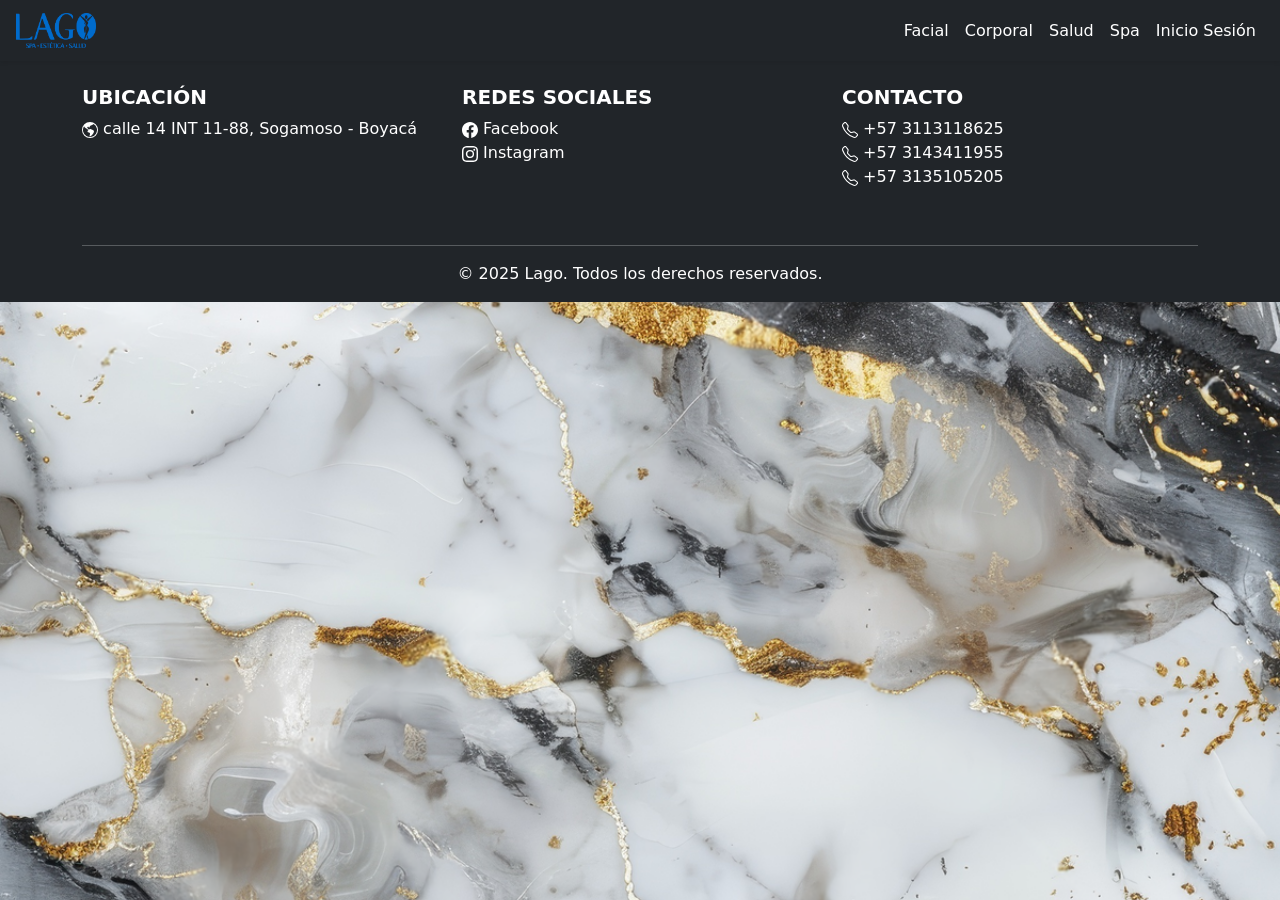
<file: index.html>
<!doctype html>
<html lang="en" data-beasties-container>
<head>
  <meta charset="utf-8">
  <title>Lago · Clínica de Belleza Integral</title>
  <base href="https://srremolacha.github.io/lago-estatico-angular/">
  <meta name="viewport" content="width=device-width, initial-scale=1">
  <link rel="icon" type="image/x-icon" href="assets/lago-imagenes/icono.jpg">
<style>:root{--bs-blue:#0d6efd;--bs-indigo:#6610f2;--bs-purple:#6f42c1;--bs-pink:#d63384;--bs-red:#dc3545;--bs-orange:#fd7e14;--bs-yellow:#ffc107;--bs-green:#198754;--bs-teal:#20c997;--bs-cyan:#0dcaf0;--bs-black:#000;--bs-white:#fff;--bs-gray:#6c757d;--bs-gray-dark:#343a40;--bs-gray-100:#f8f9fa;--bs-gray-200:#e9ecef;--bs-gray-300:#dee2e6;--bs-gray-400:#ced4da;--bs-gray-500:#adb5bd;--bs-gray-600:#6c757d;--bs-gray-700:#495057;--bs-gray-800:#343a40;--bs-gray-900:#212529;--bs-primary:#0d6efd;--bs-secondary:#6c757d;--bs-success:#198754;--bs-info:#0dcaf0;--bs-warning:#ffc107;--bs-danger:#dc3545;--bs-light:#f8f9fa;--bs-dark:#212529;--bs-primary-rgb:13,110,253;--bs-secondary-rgb:108,117,125;--bs-success-rgb:25,135,84;--bs-info-rgb:13,202,240;--bs-warning-rgb:255,193,7;--bs-danger-rgb:220,53,69;--bs-light-rgb:248,249,250;--bs-dark-rgb:33,37,41;--bs-primary-text-emphasis:#052c65;--bs-secondary-text-emphasis:#2b2f32;--bs-success-text-emphasis:#0a3622;--bs-info-text-emphasis:#055160;--bs-warning-text-emphasis:#664d03;--bs-danger-text-emphasis:#58151c;--bs-light-text-emphasis:#495057;--bs-dark-text-emphasis:#495057;--bs-primary-bg-subtle:#cfe2ff;--bs-secondary-bg-subtle:#e2e3e5;--bs-success-bg-subtle:#d1e7dd;--bs-info-bg-subtle:#cff4fc;--bs-warning-bg-subtle:#fff3cd;--bs-danger-bg-subtle:#f8d7da;--bs-light-bg-subtle:#fcfcfd;--bs-dark-bg-subtle:#ced4da;--bs-primary-border-subtle:#9ec5fe;--bs-secondary-border-subtle:#c4c8cb;--bs-success-border-subtle:#a3cfbb;--bs-info-border-subtle:#9eeaf9;--bs-warning-border-subtle:#ffe69c;--bs-danger-border-subtle:#f1aeb5;--bs-light-border-subtle:#e9ecef;--bs-dark-border-subtle:#adb5bd;--bs-white-rgb:255,255,255;--bs-black-rgb:0,0,0;--bs-font-sans-serif:system-ui,-apple-system,"Segoe UI",Roboto,"Helvetica Neue","Noto Sans","Liberation Sans",Arial,sans-serif,"Apple Color Emoji","Segoe UI Emoji","Segoe UI Symbol","Noto Color Emoji";--bs-font-monospace:SFMono-Regular,Menlo,Monaco,Consolas,"Liberation Mono","Courier New",monospace;--bs-gradient:linear-gradient(180deg, rgba(255, 255, 255, .15), rgba(255, 255, 255, 0));--bs-body-font-family:var(--bs-font-sans-serif);--bs-body-font-size:1rem;--bs-body-font-weight:400;--bs-body-line-height:1.5;--bs-body-color:#212529;--bs-body-color-rgb:33,37,41;--bs-body-bg:#fff;--bs-body-bg-rgb:255,255,255;--bs-emphasis-color:#000;--bs-emphasis-color-rgb:0,0,0;--bs-secondary-color:rgba(33, 37, 41, .75);--bs-secondary-color-rgb:33,37,41;--bs-secondary-bg:#e9ecef;--bs-secondary-bg-rgb:233,236,239;--bs-tertiary-color:rgba(33, 37, 41, .5);--bs-tertiary-color-rgb:33,37,41;--bs-tertiary-bg:#f8f9fa;--bs-tertiary-bg-rgb:248,249,250;--bs-heading-color:inherit;--bs-link-color:#0d6efd;--bs-link-color-rgb:13,110,253;--bs-link-decoration:underline;--bs-link-hover-color:#0a58ca;--bs-link-hover-color-rgb:10,88,202;--bs-code-color:#d63384;--bs-highlight-color:#212529;--bs-highlight-bg:#fff3cd;--bs-border-width:1px;--bs-border-style:solid;--bs-border-color:#dee2e6;--bs-border-color-translucent:rgba(0, 0, 0, .175);--bs-border-radius:.375rem;--bs-border-radius-sm:.25rem;--bs-border-radius-lg:.5rem;--bs-border-radius-xl:1rem;--bs-border-radius-xxl:2rem;--bs-border-radius-2xl:var(--bs-border-radius-xxl);--bs-border-radius-pill:50rem;--bs-box-shadow:0 .5rem 1rem rgba(0, 0, 0, .15);--bs-box-shadow-sm:0 .125rem .25rem rgba(0, 0, 0, .075);--bs-box-shadow-lg:0 1rem 3rem rgba(0, 0, 0, .175);--bs-box-shadow-inset:inset 0 1px 2px rgba(0, 0, 0, .075);--bs-focus-ring-width:.25rem;--bs-focus-ring-opacity:.25;--bs-focus-ring-color:rgba(13, 110, 253, .25);--bs-form-valid-color:#198754;--bs-form-valid-border-color:#198754;--bs-form-invalid-color:#dc3545;--bs-form-invalid-border-color:#dc3545}*,:after,:before{box-sizing:border-box}@media (prefers-reduced-motion:no-preference){:root{scroll-behavior:smooth}}body{margin:0;font-family:var(--bs-body-font-family);font-size:var(--bs-body-font-size);font-weight:var(--bs-body-font-weight);line-height:var(--bs-body-line-height);color:var(--bs-body-color);text-align:var(--bs-body-text-align);background-color:var(--bs-body-bg);-webkit-text-size-adjust:100%;-webkit-tap-highlight-color:transparent}:root{--bs-breakpoint-xs:0;--bs-breakpoint-sm:576px;--bs-breakpoint-md:768px;--bs-breakpoint-lg:992px;--bs-breakpoint-xl:1200px;--bs-breakpoint-xxl:1400px}:root{--bs-btn-close-filter: }:root{--bs-carousel-indicator-active-bg:#fff;--bs-carousel-caption-color:#fff;--bs-carousel-control-icon-filter: }body{background-image:url("./media/fondo-3CVIS5XN.png");background-repeat:repeat;background-size:cover;background-attachment:fixed;background-position:center;margin:0;padding:0}</style><link rel="stylesheet" href="styles-PRXYD2JB.css" media="print" onload="this.media='all'"><noscript><link rel="stylesheet" href="styles-PRXYD2JB.css"></noscript></head>
<body>
  <app-root></app-root>
<script src="polyfills-B6TNHZQ6.js" type="module"></script><script src="scripts-WL2QHKC5.js" defer></script><script src="main-S2PABCVX.js" type="module"></script></body>
</html>
</file>
<file: styles-PRXYD2JB.css>
@charset "UTF-8";:root,[data-bs-theme=light]{--bs-blue:#0d6efd;--bs-indigo:#6610f2;--bs-purple:#6f42c1;--bs-pink:#d63384;--bs-red:#dc3545;--bs-orange:#fd7e14;--bs-yellow:#ffc107;--bs-green:#198754;--bs-teal:#20c997;--bs-cyan:#0dcaf0;--bs-black:#000;--bs-white:#fff;--bs-gray:#6c757d;--bs-gray-dark:#343a40;--bs-gray-100:#f8f9fa;--bs-gray-200:#e9ecef;--bs-gray-300:#dee2e6;--bs-gray-400:#ced4da;--bs-gray-500:#adb5bd;--bs-gray-600:#6c757d;--bs-gray-700:#495057;--bs-gray-800:#343a40;--bs-gray-900:#212529;--bs-primary:#0d6efd;--bs-secondary:#6c757d;--bs-success:#198754;--bs-info:#0dcaf0;--bs-warning:#ffc107;--bs-danger:#dc3545;--bs-light:#f8f9fa;--bs-dark:#212529;--bs-primary-rgb:13,110,253;--bs-secondary-rgb:108,117,125;--bs-success-rgb:25,135,84;--bs-info-rgb:13,202,240;--bs-warning-rgb:255,193,7;--bs-danger-rgb:220,53,69;--bs-light-rgb:248,249,250;--bs-dark-rgb:33,37,41;--bs-primary-text-emphasis:#052c65;--bs-secondary-text-emphasis:#2b2f32;--bs-success-text-emphasis:#0a3622;--bs-info-text-emphasis:#055160;--bs-warning-text-emphasis:#664d03;--bs-danger-text-emphasis:#58151c;--bs-light-text-emphasis:#495057;--bs-dark-text-emphasis:#495057;--bs-primary-bg-subtle:#cfe2ff;--bs-secondary-bg-subtle:#e2e3e5;--bs-success-bg-subtle:#d1e7dd;--bs-info-bg-subtle:#cff4fc;--bs-warning-bg-subtle:#fff3cd;--bs-danger-bg-subtle:#f8d7da;--bs-light-bg-subtle:#fcfcfd;--bs-dark-bg-subtle:#ced4da;--bs-primary-border-subtle:#9ec5fe;--bs-secondary-border-subtle:#c4c8cb;--bs-success-border-subtle:#a3cfbb;--bs-info-border-subtle:#9eeaf9;--bs-warning-border-subtle:#ffe69c;--bs-danger-border-subtle:#f1aeb5;--bs-light-border-subtle:#e9ecef;--bs-dark-border-subtle:#adb5bd;--bs-white-rgb:255,255,255;--bs-black-rgb:0,0,0;--bs-font-sans-serif:system-ui,-apple-system,"Segoe UI",Roboto,"Helvetica Neue","Noto Sans","Liberation Sans",Arial,sans-serif,"Apple Color Emoji","Segoe UI Emoji","Segoe UI Symbol","Noto Color Emoji";--bs-font-monospace:SFMono-Regular,Menlo,Monaco,Consolas,"Liberation Mono","Courier New",monospace;--bs-gradient:linear-gradient(180deg, rgba(255, 255, 255, .15), rgba(255, 255, 255, 0));--bs-body-font-family:var(--bs-font-sans-serif);--bs-body-font-size:1rem;--bs-body-font-weight:400;--bs-body-line-height:1.5;--bs-body-color:#212529;--bs-body-color-rgb:33,37,41;--bs-body-bg:#fff;--bs-body-bg-rgb:255,255,255;--bs-emphasis-color:#000;--bs-emphasis-color-rgb:0,0,0;--bs-secondary-color:rgba(33, 37, 41, .75);--bs-secondary-color-rgb:33,37,41;--bs-secondary-bg:#e9ecef;--bs-secondary-bg-rgb:233,236,239;--bs-tertiary-color:rgba(33, 37, 41, .5);--bs-tertiary-color-rgb:33,37,41;--bs-tertiary-bg:#f8f9fa;--bs-tertiary-bg-rgb:248,249,250;--bs-heading-color:inherit;--bs-link-color:#0d6efd;--bs-link-color-rgb:13,110,253;--bs-link-decoration:underline;--bs-link-hover-color:#0a58ca;--bs-link-hover-color-rgb:10,88,202;--bs-code-color:#d63384;--bs-highlight-color:#212529;--bs-highlight-bg:#fff3cd;--bs-border-width:1px;--bs-border-style:solid;--bs-border-color:#dee2e6;--bs-border-color-translucent:rgba(0, 0, 0, .175);--bs-border-radius:.375rem;--bs-border-radius-sm:.25rem;--bs-border-radius-lg:.5rem;--bs-border-radius-xl:1rem;--bs-border-radius-xxl:2rem;--bs-border-radius-2xl:var(--bs-border-radius-xxl);--bs-border-radius-pill:50rem;--bs-box-shadow:0 .5rem 1rem rgba(0, 0, 0, .15);--bs-box-shadow-sm:0 .125rem .25rem rgba(0, 0, 0, .075);--bs-box-shadow-lg:0 1rem 3rem rgba(0, 0, 0, .175);--bs-box-shadow-inset:inset 0 1px 2px rgba(0, 0, 0, .075);--bs-focus-ring-width:.25rem;--bs-focus-ring-opacity:.25;--bs-focus-ring-color:rgba(13, 110, 253, .25);--bs-form-valid-color:#198754;--bs-form-valid-border-color:#198754;--bs-form-invalid-color:#dc3545;--bs-form-invalid-border-color:#dc3545}[data-bs-theme=dark]{color-scheme:dark;--bs-body-color:#dee2e6;--bs-body-color-rgb:222,226,230;--bs-body-bg:#212529;--bs-body-bg-rgb:33,37,41;--bs-emphasis-color:#fff;--bs-emphasis-color-rgb:255,255,255;--bs-secondary-color:rgba(222, 226, 230, .75);--bs-secondary-color-rgb:222,226,230;--bs-secondary-bg:#343a40;--bs-secondary-bg-rgb:52,58,64;--bs-tertiary-color:rgba(222, 226, 230, .5);--bs-tertiary-color-rgb:222,226,230;--bs-tertiary-bg:#2b3035;--bs-tertiary-bg-rgb:43,48,53;--bs-primary-text-emphasis:#6ea8fe;--bs-secondary-text-emphasis:#a7acb1;--bs-success-text-emphasis:#75b798;--bs-info-text-emphasis:#6edff6;--bs-warning-text-emphasis:#ffda6a;--bs-danger-text-emphasis:#ea868f;--bs-light-text-emphasis:#f8f9fa;--bs-dark-text-emphasis:#dee2e6;--bs-primary-bg-subtle:#031633;--bs-secondary-bg-subtle:#161719;--bs-success-bg-subtle:#051b11;--bs-info-bg-subtle:#032830;--bs-warning-bg-subtle:#332701;--bs-danger-bg-subtle:#2c0b0e;--bs-light-bg-subtle:#343a40;--bs-dark-bg-subtle:#1a1d20;--bs-primary-border-subtle:#084298;--bs-secondary-border-subtle:#41464b;--bs-success-border-subtle:#0f5132;--bs-info-border-subtle:#087990;--bs-warning-border-subtle:#997404;--bs-danger-border-subtle:#842029;--bs-light-border-subtle:#495057;--bs-dark-border-subtle:#343a40;--bs-heading-color:inherit;--bs-link-color:#6ea8fe;--bs-link-hover-color:#8bb9fe;--bs-link-color-rgb:110,168,254;--bs-link-hover-color-rgb:139,185,254;--bs-code-color:#e685b5;--bs-highlight-color:#dee2e6;--bs-highlight-bg:#664d03;--bs-border-color:#495057;--bs-border-color-translucent:rgba(255, 255, 255, .15);--bs-form-valid-color:#75b798;--bs-form-valid-border-color:#75b798;--bs-form-invalid-color:#ea868f;--bs-form-invalid-border-color:#ea868f}*,:after,:before{box-sizing:border-box}@media (prefers-reduced-motion:no-preference){:root{scroll-behavior:smooth}}body{margin:0;font-family:var(--bs-body-font-family);font-size:var(--bs-body-font-size);font-weight:var(--bs-body-font-weight);line-height:var(--bs-body-line-height);color:var(--bs-body-color);text-align:var(--bs-body-text-align);background-color:var(--bs-body-bg);-webkit-text-size-adjust:100%;-webkit-tap-highlight-color:transparent}hr{margin:1rem 0;color:inherit;border:0;border-top:var(--bs-border-width) solid;opacity:.25}.h1,.h2,.h3,.h4,.h5,.h6,h1,h2,h3,h4,h5,h6{margin-top:0;margin-bottom:.5rem;font-weight:500;line-height:1.2;color:var(--bs-heading-color)}.h1,h1{font-size:calc(1.375rem + 1.5vw)}@media (min-width:1200px){.h1,h1{font-size:2.5rem}}.h2,h2{font-size:calc(1.325rem + .9vw)}@media (min-width:1200px){.h2,h2{font-size:2rem}}.h3,h3{font-size:calc(1.3rem + .6vw)}@media (min-width:1200px){.h3,h3{font-size:1.75rem}}.h4,h4{font-size:calc(1.275rem + .3vw)}@media (min-width:1200px){.h4,h4{font-size:1.5rem}}.h5,h5{font-size:1.25rem}.h6,h6{font-size:1rem}p{margin-top:0;margin-bottom:1rem}abbr[title]{-webkit-text-decoration:underline dotted;text-decoration:underline dotted;cursor:help;-webkit-text-decoration-skip-ink:none;text-decoration-skip-ink:none}address{margin-bottom:1rem;font-style:normal;line-height:inherit}ol,ul{padding-left:2rem}dl,ol,ul{margin-top:0;margin-bottom:1rem}ol ol,ol ul,ul ol,ul ul{margin-bottom:0}dt{font-weight:700}dd{margin-bottom:.5rem;margin-left:0}blockquote{margin:0 0 1rem}b,strong{font-weight:bolder}.small,small{font-size:.875em}.mark,mark{padding:.1875em;color:var(--bs-highlight-color);background-color:var(--bs-highlight-bg)}sub,sup{position:relative;font-size:.75em;line-height:0;vertical-align:baseline}sub{bottom:-.25em}sup{top:-.5em}a{color:rgba(var(--bs-link-color-rgb),var(--bs-link-opacity,1));text-decoration:underline}a:hover{--bs-link-color-rgb:var(--bs-link-hover-color-rgb)}a:not([href]):not([class]),a:not([href]):not([class]):hover{color:inherit;text-decoration:none}code,kbd,pre,samp{font-family:var(--bs-font-monospace);font-size:1em}pre{display:block;margin-top:0;margin-bottom:1rem;overflow:auto;font-size:.875em}pre code{font-size:inherit;color:inherit;word-break:normal}code{font-size:.875em;color:var(--bs-code-color);word-wrap:break-word}a>code{color:inherit}kbd{padding:.1875rem .375rem;font-size:.875em;color:var(--bs-body-bg);background-color:var(--bs-body-color);border-radius:.25rem}kbd kbd{padding:0;font-size:1em}figure{margin:0 0 1rem}img,svg{vertical-align:middle}table{caption-side:bottom;border-collapse:collapse}caption{padding-top:.5rem;padding-bottom:.5rem;color:var(--bs-secondary-color);text-align:left}th{text-align:inherit;text-align:-webkit-match-parent}tbody,td,tfoot,th,thead,tr{border-color:inherit;border-style:solid;border-width:0}label{display:inline-block}button{border-radius:0}button:focus:not(:focus-visible){outline:0}button,input,optgroup,select,textarea{margin:0;font-family:inherit;font-size:inherit;line-height:inherit}button,select{text-transform:none}[role=button]{cursor:pointer}select{word-wrap:normal}select:disabled{opacity:1}[list]:not([type=date]):not([type=datetime-local]):not([type=month]):not([type=week]):not([type=time])::-webkit-calendar-picker-indicator{display:none!important}[type=button],[type=reset],[type=submit],button{-webkit-appearance:button}[type=button]:not(:disabled),[type=reset]:not(:disabled),[type=submit]:not(:disabled),button:not(:disabled){cursor:pointer}::-moz-focus-inner{padding:0;border-style:none}textarea{resize:vertical}fieldset{min-width:0;padding:0;margin:0;border:0}legend{float:left;width:100%;padding:0;margin-bottom:.5rem;line-height:inherit;font-size:calc(1.275rem + .3vw)}@media (min-width:1200px){legend{font-size:1.5rem}}legend+*{clear:left}::-webkit-datetime-edit-day-field,::-webkit-datetime-edit-fields-wrapper,::-webkit-datetime-edit-hour-field,::-webkit-datetime-edit-minute,::-webkit-datetime-edit-month-field,::-webkit-datetime-edit-text,::-webkit-datetime-edit-year-field{padding:0}::-webkit-inner-spin-button{height:auto}[type=search]{-webkit-appearance:textfield;outline-offset:-2px}::-webkit-search-decoration{-webkit-appearance:none}::-webkit-color-swatch-wrapper{padding:0}::-webkit-file-upload-button{font:inherit;-webkit-appearance:button}::file-selector-button{font:inherit;-webkit-appearance:button}output{display:inline-block}iframe{border:0}summary{display:list-item;cursor:pointer}progress{vertical-align:baseline}[hidden]{display:none!important}.lead{font-size:1.25rem;font-weight:300}.display-1{font-weight:300;line-height:1.2;font-size:calc(1.625rem + 4.5vw)}@media (min-width:1200px){.display-1{font-size:5rem}}.display-2{font-weight:300;line-height:1.2;font-size:calc(1.575rem + 3.9vw)}@media (min-width:1200px){.display-2{font-size:4.5rem}}.display-3{font-weight:300;line-height:1.2;font-size:calc(1.525rem + 3.3vw)}@media (min-width:1200px){.display-3{font-size:4rem}}.display-4{font-weight:300;line-height:1.2;font-size:calc(1.475rem + 2.7vw)}@media (min-width:1200px){.display-4{font-size:3.5rem}}.display-5{font-weight:300;line-height:1.2;font-size:calc(1.425rem + 2.1vw)}@media (min-width:1200px){.display-5{font-size:3rem}}.display-6{font-weight:300;line-height:1.2;font-size:calc(1.375rem + 1.5vw)}@media (min-width:1200px){.display-6{font-size:2.5rem}}.list-unstyled,.list-inline{padding-left:0;list-style:none}.list-inline-item{display:inline-block}.list-inline-item:not(:last-child){margin-right:.5rem}.initialism{font-size:.875em;text-transform:uppercase}.blockquote{margin-bottom:1rem;font-size:1.25rem}.blockquote>:last-child{margin-bottom:0}.blockquote-footer{margin-top:-1rem;margin-bottom:1rem;font-size:.875em;color:#6c757d}.blockquote-footer:before{content:"\2014\a0"}.img-fluid{max-width:100%;height:auto}.img-thumbnail{padding:.25rem;background-color:var(--bs-body-bg);border:var(--bs-border-width) solid var(--bs-border-color);border-radius:var(--bs-border-radius);max-width:100%;height:auto}.figure{display:inline-block}.figure-img{margin-bottom:.5rem;line-height:1}.figure-caption{font-size:.875em;color:var(--bs-secondary-color)}.container,.container-fluid,.container-lg,.container-md,.container-sm,.container-xl,.container-xxl{--bs-gutter-x:1.5rem;--bs-gutter-y:0;width:100%;padding-right:calc(var(--bs-gutter-x) * .5);padding-left:calc(var(--bs-gutter-x) * .5);margin-right:auto;margin-left:auto}@media (min-width:576px){.container,.container-sm{max-width:540px}}@media (min-width:768px){.container,.container-md,.container-sm{max-width:720px}}@media (min-width:992px){.container,.container-lg,.container-md,.container-sm{max-width:960px}}@media (min-width:1200px){.container,.container-lg,.container-md,.container-sm,.container-xl{max-width:1140px}}@media (min-width:1400px){.container,.container-lg,.container-md,.container-sm,.container-xl,.container-xxl{max-width:1320px}}:root{--bs-breakpoint-xs:0;--bs-breakpoint-sm:576px;--bs-breakpoint-md:768px;--bs-breakpoint-lg:992px;--bs-breakpoint-xl:1200px;--bs-breakpoint-xxl:1400px}.row{--bs-gutter-x:1.5rem;--bs-gutter-y:0;display:flex;flex-wrap:wrap;margin-top:calc(-1 * var(--bs-gutter-y));margin-right:calc(-.5 * var(--bs-gutter-x));margin-left:calc(-.5 * var(--bs-gutter-x))}.row>*{flex-shrink:0;width:100%;max-width:100%;padding-right:calc(var(--bs-gutter-x) * .5);padding-left:calc(var(--bs-gutter-x) * .5);margin-top:var(--bs-gutter-y)}.col{flex:1 0 0}.row-cols-auto>*{flex:0 0 auto;width:auto}.row-cols-1>*{flex:0 0 auto;width:100%}.row-cols-2>*{flex:0 0 auto;width:50%}.row-cols-3>*{flex:0 0 auto;width:33.33333333%}.row-cols-4>*{flex:0 0 auto;width:25%}.row-cols-5>*{flex:0 0 auto;width:20%}.row-cols-6>*{flex:0 0 auto;width:16.66666667%}.col-auto{flex:0 0 auto;width:auto}.col-1{flex:0 0 auto;width:8.33333333%}.col-2{flex:0 0 auto;width:16.66666667%}.col-3{flex:0 0 auto;width:25%}.col-4{flex:0 0 auto;width:33.33333333%}.col-5{flex:0 0 auto;width:41.66666667%}.col-6{flex:0 0 auto;width:50%}.col-7{flex:0 0 auto;width:58.33333333%}.col-8{flex:0 0 auto;width:66.66666667%}.col-9{flex:0 0 auto;width:75%}.col-10{flex:0 0 auto;width:83.33333333%}.col-11{flex:0 0 auto;width:91.66666667%}.col-12{flex:0 0 auto;width:100%}.offset-1{margin-left:8.33333333%}.offset-2{margin-left:16.66666667%}.offset-3{margin-left:25%}.offset-4{margin-left:33.33333333%}.offset-5{margin-left:41.66666667%}.offset-6{margin-left:50%}.offset-7{margin-left:58.33333333%}.offset-8{margin-left:66.66666667%}.offset-9{margin-left:75%}.offset-10{margin-left:83.33333333%}.offset-11{margin-left:91.66666667%}.g-0,.gx-0{--bs-gutter-x:0}.g-0,.gy-0{--bs-gutter-y:0}.g-1,.gx-1{--bs-gutter-x:.25rem}.g-1,.gy-1{--bs-gutter-y:.25rem}.g-2,.gx-2{--bs-gutter-x:.5rem}.g-2,.gy-2{--bs-gutter-y:.5rem}.g-3,.gx-3{--bs-gutter-x:1rem}.g-3,.gy-3{--bs-gutter-y:1rem}.g-4,.gx-4{--bs-gutter-x:1.5rem}.g-4,.gy-4{--bs-gutter-y:1.5rem}.g-5,.gx-5{--bs-gutter-x:3rem}.g-5,.gy-5{--bs-gutter-y:3rem}@media (min-width:576px){.col-sm{flex:1 0 0}.row-cols-sm-auto>*{flex:0 0 auto;width:auto}.row-cols-sm-1>*{flex:0 0 auto;width:100%}.row-cols-sm-2>*{flex:0 0 auto;width:50%}.row-cols-sm-3>*{flex:0 0 auto;width:33.33333333%}.row-cols-sm-4>*{flex:0 0 auto;width:25%}.row-cols-sm-5>*{flex:0 0 auto;width:20%}.row-cols-sm-6>*{flex:0 0 auto;width:16.66666667%}.col-sm-auto{flex:0 0 auto;width:auto}.col-sm-1{flex:0 0 auto;width:8.33333333%}.col-sm-2{flex:0 0 auto;width:16.66666667%}.col-sm-3{flex:0 0 auto;width:25%}.col-sm-4{flex:0 0 auto;width:33.33333333%}.col-sm-5{flex:0 0 auto;width:41.66666667%}.col-sm-6{flex:0 0 auto;width:50%}.col-sm-7{flex:0 0 auto;width:58.33333333%}.col-sm-8{flex:0 0 auto;width:66.66666667%}.col-sm-9{flex:0 0 auto;width:75%}.col-sm-10{flex:0 0 auto;width:83.33333333%}.col-sm-11{flex:0 0 auto;width:91.66666667%}.col-sm-12{flex:0 0 auto;width:100%}.offset-sm-0{margin-left:0}.offset-sm-1{margin-left:8.33333333%}.offset-sm-2{margin-left:16.66666667%}.offset-sm-3{margin-left:25%}.offset-sm-4{margin-left:33.33333333%}.offset-sm-5{margin-left:41.66666667%}.offset-sm-6{margin-left:50%}.offset-sm-7{margin-left:58.33333333%}.offset-sm-8{margin-left:66.66666667%}.offset-sm-9{margin-left:75%}.offset-sm-10{margin-left:83.33333333%}.offset-sm-11{margin-left:91.66666667%}.g-sm-0,.gx-sm-0{--bs-gutter-x:0}.g-sm-0,.gy-sm-0{--bs-gutter-y:0}.g-sm-1,.gx-sm-1{--bs-gutter-x:.25rem}.g-sm-1,.gy-sm-1{--bs-gutter-y:.25rem}.g-sm-2,.gx-sm-2{--bs-gutter-x:.5rem}.g-sm-2,.gy-sm-2{--bs-gutter-y:.5rem}.g-sm-3,.gx-sm-3{--bs-gutter-x:1rem}.g-sm-3,.gy-sm-3{--bs-gutter-y:1rem}.g-sm-4,.gx-sm-4{--bs-gutter-x:1.5rem}.g-sm-4,.gy-sm-4{--bs-gutter-y:1.5rem}.g-sm-5,.gx-sm-5{--bs-gutter-x:3rem}.g-sm-5,.gy-sm-5{--bs-gutter-y:3rem}}@media (min-width:768px){.col-md{flex:1 0 0}.row-cols-md-auto>*{flex:0 0 auto;width:auto}.row-cols-md-1>*{flex:0 0 auto;width:100%}.row-cols-md-2>*{flex:0 0 auto;width:50%}.row-cols-md-3>*{flex:0 0 auto;width:33.33333333%}.row-cols-md-4>*{flex:0 0 auto;width:25%}.row-cols-md-5>*{flex:0 0 auto;width:20%}.row-cols-md-6>*{flex:0 0 auto;width:16.66666667%}.col-md-auto{flex:0 0 auto;width:auto}.col-md-1{flex:0 0 auto;width:8.33333333%}.col-md-2{flex:0 0 auto;width:16.66666667%}.col-md-3{flex:0 0 auto;width:25%}.col-md-4{flex:0 0 auto;width:33.33333333%}.col-md-5{flex:0 0 auto;width:41.66666667%}.col-md-6{flex:0 0 auto;width:50%}.col-md-7{flex:0 0 auto;width:58.33333333%}.col-md-8{flex:0 0 auto;width:66.66666667%}.col-md-9{flex:0 0 auto;width:75%}.col-md-10{flex:0 0 auto;width:83.33333333%}.col-md-11{flex:0 0 auto;width:91.66666667%}.col-md-12{flex:0 0 auto;width:100%}.offset-md-0{margin-left:0}.offset-md-1{margin-left:8.33333333%}.offset-md-2{margin-left:16.66666667%}.offset-md-3{margin-left:25%}.offset-md-4{margin-left:33.33333333%}.offset-md-5{margin-left:41.66666667%}.offset-md-6{margin-left:50%}.offset-md-7{margin-left:58.33333333%}.offset-md-8{margin-left:66.66666667%}.offset-md-9{margin-left:75%}.offset-md-10{margin-left:83.33333333%}.offset-md-11{margin-left:91.66666667%}.g-md-0,.gx-md-0{--bs-gutter-x:0}.g-md-0,.gy-md-0{--bs-gutter-y:0}.g-md-1,.gx-md-1{--bs-gutter-x:.25rem}.g-md-1,.gy-md-1{--bs-gutter-y:.25rem}.g-md-2,.gx-md-2{--bs-gutter-x:.5rem}.g-md-2,.gy-md-2{--bs-gutter-y:.5rem}.g-md-3,.gx-md-3{--bs-gutter-x:1rem}.g-md-3,.gy-md-3{--bs-gutter-y:1rem}.g-md-4,.gx-md-4{--bs-gutter-x:1.5rem}.g-md-4,.gy-md-4{--bs-gutter-y:1.5rem}.g-md-5,.gx-md-5{--bs-gutter-x:3rem}.g-md-5,.gy-md-5{--bs-gutter-y:3rem}}@media (min-width:992px){.col-lg{flex:1 0 0}.row-cols-lg-auto>*{flex:0 0 auto;width:auto}.row-cols-lg-1>*{flex:0 0 auto;width:100%}.row-cols-lg-2>*{flex:0 0 auto;width:50%}.row-cols-lg-3>*{flex:0 0 auto;width:33.33333333%}.row-cols-lg-4>*{flex:0 0 auto;width:25%}.row-cols-lg-5>*{flex:0 0 auto;width:20%}.row-cols-lg-6>*{flex:0 0 auto;width:16.66666667%}.col-lg-auto{flex:0 0 auto;width:auto}.col-lg-1{flex:0 0 auto;width:8.33333333%}.col-lg-2{flex:0 0 auto;width:16.66666667%}.col-lg-3{flex:0 0 auto;width:25%}.col-lg-4{flex:0 0 auto;width:33.33333333%}.col-lg-5{flex:0 0 auto;width:41.66666667%}.col-lg-6{flex:0 0 auto;width:50%}.col-lg-7{flex:0 0 auto;width:58.33333333%}.col-lg-8{flex:0 0 auto;width:66.66666667%}.col-lg-9{flex:0 0 auto;width:75%}.col-lg-10{flex:0 0 auto;width:83.33333333%}.col-lg-11{flex:0 0 auto;width:91.66666667%}.col-lg-12{flex:0 0 auto;width:100%}.offset-lg-0{margin-left:0}.offset-lg-1{margin-left:8.33333333%}.offset-lg-2{margin-left:16.66666667%}.offset-lg-3{margin-left:25%}.offset-lg-4{margin-left:33.33333333%}.offset-lg-5{margin-left:41.66666667%}.offset-lg-6{margin-left:50%}.offset-lg-7{margin-left:58.33333333%}.offset-lg-8{margin-left:66.66666667%}.offset-lg-9{margin-left:75%}.offset-lg-10{margin-left:83.33333333%}.offset-lg-11{margin-left:91.66666667%}.g-lg-0,.gx-lg-0{--bs-gutter-x:0}.g-lg-0,.gy-lg-0{--bs-gutter-y:0}.g-lg-1,.gx-lg-1{--bs-gutter-x:.25rem}.g-lg-1,.gy-lg-1{--bs-gutter-y:.25rem}.g-lg-2,.gx-lg-2{--bs-gutter-x:.5rem}.g-lg-2,.gy-lg-2{--bs-gutter-y:.5rem}.g-lg-3,.gx-lg-3{--bs-gutter-x:1rem}.g-lg-3,.gy-lg-3{--bs-gutter-y:1rem}.g-lg-4,.gx-lg-4{--bs-gutter-x:1.5rem}.g-lg-4,.gy-lg-4{--bs-gutter-y:1.5rem}.g-lg-5,.gx-lg-5{--bs-gutter-x:3rem}.g-lg-5,.gy-lg-5{--bs-gutter-y:3rem}}@media (min-width:1200px){.col-xl{flex:1 0 0}.row-cols-xl-auto>*{flex:0 0 auto;width:auto}.row-cols-xl-1>*{flex:0 0 auto;width:100%}.row-cols-xl-2>*{flex:0 0 auto;width:50%}.row-cols-xl-3>*{flex:0 0 auto;width:33.33333333%}.row-cols-xl-4>*{flex:0 0 auto;width:25%}.row-cols-xl-5>*{flex:0 0 auto;width:20%}.row-cols-xl-6>*{flex:0 0 auto;width:16.66666667%}.col-xl-auto{flex:0 0 auto;width:auto}.col-xl-1{flex:0 0 auto;width:8.33333333%}.col-xl-2{flex:0 0 auto;width:16.66666667%}.col-xl-3{flex:0 0 auto;width:25%}.col-xl-4{flex:0 0 auto;width:33.33333333%}.col-xl-5{flex:0 0 auto;width:41.66666667%}.col-xl-6{flex:0 0 auto;width:50%}.col-xl-7{flex:0 0 auto;width:58.33333333%}.col-xl-8{flex:0 0 auto;width:66.66666667%}.col-xl-9{flex:0 0 auto;width:75%}.col-xl-10{flex:0 0 auto;width:83.33333333%}.col-xl-11{flex:0 0 auto;width:91.66666667%}.col-xl-12{flex:0 0 auto;width:100%}.offset-xl-0{margin-left:0}.offset-xl-1{margin-left:8.33333333%}.offset-xl-2{margin-left:16.66666667%}.offset-xl-3{margin-left:25%}.offset-xl-4{margin-left:33.33333333%}.offset-xl-5{margin-left:41.66666667%}.offset-xl-6{margin-left:50%}.offset-xl-7{margin-left:58.33333333%}.offset-xl-8{margin-left:66.66666667%}.offset-xl-9{margin-left:75%}.offset-xl-10{margin-left:83.33333333%}.offset-xl-11{margin-left:91.66666667%}.g-xl-0,.gx-xl-0{--bs-gutter-x:0}.g-xl-0,.gy-xl-0{--bs-gutter-y:0}.g-xl-1,.gx-xl-1{--bs-gutter-x:.25rem}.g-xl-1,.gy-xl-1{--bs-gutter-y:.25rem}.g-xl-2,.gx-xl-2{--bs-gutter-x:.5rem}.g-xl-2,.gy-xl-2{--bs-gutter-y:.5rem}.g-xl-3,.gx-xl-3{--bs-gutter-x:1rem}.g-xl-3,.gy-xl-3{--bs-gutter-y:1rem}.g-xl-4,.gx-xl-4{--bs-gutter-x:1.5rem}.g-xl-4,.gy-xl-4{--bs-gutter-y:1.5rem}.g-xl-5,.gx-xl-5{--bs-gutter-x:3rem}.g-xl-5,.gy-xl-5{--bs-gutter-y:3rem}}@media (min-width:1400px){.col-xxl{flex:1 0 0}.row-cols-xxl-auto>*{flex:0 0 auto;width:auto}.row-cols-xxl-1>*{flex:0 0 auto;width:100%}.row-cols-xxl-2>*{flex:0 0 auto;width:50%}.row-cols-xxl-3>*{flex:0 0 auto;width:33.33333333%}.row-cols-xxl-4>*{flex:0 0 auto;width:25%}.row-cols-xxl-5>*{flex:0 0 auto;width:20%}.row-cols-xxl-6>*{flex:0 0 auto;width:16.66666667%}.col-xxl-auto{flex:0 0 auto;width:auto}.col-xxl-1{flex:0 0 auto;width:8.33333333%}.col-xxl-2{flex:0 0 auto;width:16.66666667%}.col-xxl-3{flex:0 0 auto;width:25%}.col-xxl-4{flex:0 0 auto;width:33.33333333%}.col-xxl-5{flex:0 0 auto;width:41.66666667%}.col-xxl-6{flex:0 0 auto;width:50%}.col-xxl-7{flex:0 0 auto;width:58.33333333%}.col-xxl-8{flex:0 0 auto;width:66.66666667%}.col-xxl-9{flex:0 0 auto;width:75%}.col-xxl-10{flex:0 0 auto;width:83.33333333%}.col-xxl-11{flex:0 0 auto;width:91.66666667%}.col-xxl-12{flex:0 0 auto;width:100%}.offset-xxl-0{margin-left:0}.offset-xxl-1{margin-left:8.33333333%}.offset-xxl-2{margin-left:16.66666667%}.offset-xxl-3{margin-left:25%}.offset-xxl-4{margin-left:33.33333333%}.offset-xxl-5{margin-left:41.66666667%}.offset-xxl-6{margin-left:50%}.offset-xxl-7{margin-left:58.33333333%}.offset-xxl-8{margin-left:66.66666667%}.offset-xxl-9{margin-left:75%}.offset-xxl-10{margin-left:83.33333333%}.offset-xxl-11{margin-left:91.66666667%}.g-xxl-0,.gx-xxl-0{--bs-gutter-x:0}.g-xxl-0,.gy-xxl-0{--bs-gutter-y:0}.g-xxl-1,.gx-xxl-1{--bs-gutter-x:.25rem}.g-xxl-1,.gy-xxl-1{--bs-gutter-y:.25rem}.g-xxl-2,.gx-xxl-2{--bs-gutter-x:.5rem}.g-xxl-2,.gy-xxl-2{--bs-gutter-y:.5rem}.g-xxl-3,.gx-xxl-3{--bs-gutter-x:1rem}.g-xxl-3,.gy-xxl-3{--bs-gutter-y:1rem}.g-xxl-4,.gx-xxl-4{--bs-gutter-x:1.5rem}.g-xxl-4,.gy-xxl-4{--bs-gutter-y:1.5rem}.g-xxl-5,.gx-xxl-5{--bs-gutter-x:3rem}.g-xxl-5,.gy-xxl-5{--bs-gutter-y:3rem}}.table{--bs-table-color-type:initial;--bs-table-bg-type:initial;--bs-table-color-state:initial;--bs-table-bg-state:initial;--bs-table-color:var(--bs-emphasis-color);--bs-table-bg:var(--bs-body-bg);--bs-table-border-color:var(--bs-border-color);--bs-table-accent-bg:transparent;--bs-table-striped-color:var(--bs-emphasis-color);--bs-table-striped-bg:rgba(var(--bs-emphasis-color-rgb), .05);--bs-table-active-color:var(--bs-emphasis-color);--bs-table-active-bg:rgba(var(--bs-emphasis-color-rgb), .1);--bs-table-hover-color:var(--bs-emphasis-color);--bs-table-hover-bg:rgba(var(--bs-emphasis-color-rgb), .075);width:100%;margin-bottom:1rem;vertical-align:top;border-color:var(--bs-table-border-color)}.table>:not(caption)>*>*{padding:.5rem;color:var(--bs-table-color-state,var(--bs-table-color-type,var(--bs-table-color)));background-color:var(--bs-table-bg);border-bottom-width:var(--bs-border-width);box-shadow:inset 0 0 0 9999px var(--bs-table-bg-state,var(--bs-table-bg-type,var(--bs-table-accent-bg)))}.table>tbody{vertical-align:inherit}.table>thead{vertical-align:bottom}.table-group-divider{border-top:calc(var(--bs-border-width) * 2) solid currentcolor}.caption-top{caption-side:top}.table-sm>:not(caption)>*>*{padding:.25rem}.table-bordered>:not(caption)>*{border-width:var(--bs-border-width) 0}.table-bordered>:not(caption)>*>*{border-width:0 var(--bs-border-width)}.table-borderless>:not(caption)>*>*{border-bottom-width:0}.table-borderless>:not(:first-child){border-top-width:0}.table-striped>tbody>tr:nth-of-type(odd)>*{--bs-table-color-type:var(--bs-table-striped-color);--bs-table-bg-type:var(--bs-table-striped-bg)}.table-striped-columns>:not(caption)>tr>:nth-child(2n){--bs-table-color-type:var(--bs-table-striped-color);--bs-table-bg-type:var(--bs-table-striped-bg)}.table-active{--bs-table-color-state:var(--bs-table-active-color);--bs-table-bg-state:var(--bs-table-active-bg)}.table-hover>tbody>tr:hover>*{--bs-table-color-state:var(--bs-table-hover-color);--bs-table-bg-state:var(--bs-table-hover-bg)}.table-primary{--bs-table-color:#000;--bs-table-bg:#cfe2ff;--bs-table-border-color:#a6b5cc;--bs-table-striped-bg:#c5d7f2;--bs-table-striped-color:#000;--bs-table-active-bg:#bacbe6;--bs-table-active-color:#000;--bs-table-hover-bg:#bfd1ec;--bs-table-hover-color:#000;color:var(--bs-table-color);border-color:var(--bs-table-border-color)}.table-secondary{--bs-table-color:#000;--bs-table-bg:#e2e3e5;--bs-table-border-color:#b5b6b7;--bs-table-striped-bg:#d7d8da;--bs-table-striped-color:#000;--bs-table-active-bg:#cbccce;--bs-table-active-color:#000;--bs-table-hover-bg:#d1d2d4;--bs-table-hover-color:#000;color:var(--bs-table-color);border-color:var(--bs-table-border-color)}.table-success{--bs-table-color:#000;--bs-table-bg:#d1e7dd;--bs-table-border-color:#a7b9b1;--bs-table-striped-bg:#c7dbd2;--bs-table-striped-color:#000;--bs-table-active-bg:#bcd0c7;--bs-table-active-color:#000;--bs-table-hover-bg:#c1d6cc;--bs-table-hover-color:#000;color:var(--bs-table-color);border-color:var(--bs-table-border-color)}.table-info{--bs-table-color:#000;--bs-table-bg:#cff4fc;--bs-table-border-color:#a6c3ca;--bs-table-striped-bg:#c5e8ef;--bs-table-striped-color:#000;--bs-table-active-bg:#badce3;--bs-table-active-color:#000;--bs-table-hover-bg:#bfe2e9;--bs-table-hover-color:#000;color:var(--bs-table-color);border-color:var(--bs-table-border-color)}.table-warning{--bs-table-color:#000;--bs-table-bg:#fff3cd;--bs-table-border-color:#ccc2a4;--bs-table-striped-bg:#f2e7c3;--bs-table-striped-color:#000;--bs-table-active-bg:#e6dbb9;--bs-table-active-color:#000;--bs-table-hover-bg:#ece1be;--bs-table-hover-color:#000;color:var(--bs-table-color);border-color:var(--bs-table-border-color)}.table-danger{--bs-table-color:#000;--bs-table-bg:#f8d7da;--bs-table-border-color:#c6acae;--bs-table-striped-bg:#eccccf;--bs-table-striped-color:#000;--bs-table-active-bg:#dfc2c4;--bs-table-active-color:#000;--bs-table-hover-bg:#e5c7ca;--bs-table-hover-color:#000;color:var(--bs-table-color);border-color:var(--bs-table-border-color)}.table-light{--bs-table-color:#000;--bs-table-bg:#f8f9fa;--bs-table-border-color:#c6c7c8;--bs-table-striped-bg:#ecedee;--bs-table-striped-color:#000;--bs-table-active-bg:#dfe0e1;--bs-table-active-color:#000;--bs-table-hover-bg:#e5e6e7;--bs-table-hover-color:#000;color:var(--bs-table-color);border-color:var(--bs-table-border-color)}.table-dark{--bs-table-color:#fff;--bs-table-bg:#212529;--bs-table-border-color:#4d5154;--bs-table-striped-bg:#2c3034;--bs-table-striped-color:#fff;--bs-table-active-bg:#373b3e;--bs-table-active-color:#fff;--bs-table-hover-bg:#323539;--bs-table-hover-color:#fff;color:var(--bs-table-color);border-color:var(--bs-table-border-color)}.table-responsive{overflow-x:auto;-webkit-overflow-scrolling:touch}@media (max-width:575.98px){.table-responsive-sm{overflow-x:auto;-webkit-overflow-scrolling:touch}}@media (max-width:767.98px){.table-responsive-md{overflow-x:auto;-webkit-overflow-scrolling:touch}}@media (max-width:991.98px){.table-responsive-lg{overflow-x:auto;-webkit-overflow-scrolling:touch}}@media (max-width:1199.98px){.table-responsive-xl{overflow-x:auto;-webkit-overflow-scrolling:touch}}@media (max-width:1399.98px){.table-responsive-xxl{overflow-x:auto;-webkit-overflow-scrolling:touch}}.form-label{margin-bottom:.5rem}.col-form-label{padding-top:calc(.375rem + var(--bs-border-width));padding-bottom:calc(.375rem + var(--bs-border-width));margin-bottom:0;font-size:inherit;line-height:1.5}.col-form-label-lg{padding-top:calc(.5rem + var(--bs-border-width));padding-bottom:calc(.5rem + var(--bs-border-width));font-size:1.25rem}.col-form-label-sm{padding-top:calc(.25rem + var(--bs-border-width));padding-bottom:calc(.25rem + var(--bs-border-width));font-size:.875rem}.form-text{margin-top:.25rem;font-size:.875em;color:var(--bs-secondary-color)}.form-control{display:block;width:100%;padding:.375rem .75rem;font-size:1rem;font-weight:400;line-height:1.5;color:var(--bs-body-color);-webkit-appearance:none;-moz-appearance:none;appearance:none;background-color:var(--bs-body-bg);background-clip:padding-box;border:var(--bs-border-width) solid var(--bs-border-color);border-radius:var(--bs-border-radius);transition:border-color .15s ease-in-out,box-shadow .15s ease-in-out}@media (prefers-reduced-motion:reduce){.form-control{transition:none}}.form-control[type=file]{overflow:hidden}.form-control[type=file]:not(:disabled):not([readonly]){cursor:pointer}.form-control:focus{color:var(--bs-body-color);background-color:var(--bs-body-bg);border-color:#86b7fe;outline:0;box-shadow:0 0 0 .25rem #0d6efd40}.form-control::-webkit-date-and-time-value{min-width:85px;height:1.5em;margin:0}.form-control::-webkit-datetime-edit{display:block;padding:0}.form-control::placeholder{color:var(--bs-secondary-color);opacity:1}.form-control:disabled{background-color:var(--bs-secondary-bg);opacity:1}.form-control::-webkit-file-upload-button{padding:.375rem .75rem;margin:-.375rem -.75rem;-webkit-margin-end:.75rem;margin-inline-end:.75rem;color:var(--bs-body-color);background-color:var(--bs-tertiary-bg);pointer-events:none;border-color:inherit;border-style:solid;border-width:0;border-inline-end-width:var(--bs-border-width);border-radius:0;-webkit-transition:color .15s ease-in-out,background-color .15s ease-in-out,border-color .15s ease-in-out,box-shadow .15s ease-in-out;transition:color .15s ease-in-out,background-color .15s ease-in-out,border-color .15s ease-in-out,box-shadow .15s ease-in-out}.form-control::file-selector-button{padding:.375rem .75rem;margin:-.375rem -.75rem;-webkit-margin-end:.75rem;margin-inline-end:.75rem;color:var(--bs-body-color);background-color:var(--bs-tertiary-bg);pointer-events:none;border-color:inherit;border-style:solid;border-width:0;border-inline-end-width:var(--bs-border-width);border-radius:0;transition:color .15s ease-in-out,background-color .15s ease-in-out,border-color .15s ease-in-out,box-shadow .15s ease-in-out}@media (prefers-reduced-motion:reduce){.form-control::-webkit-file-upload-button{-webkit-transition:none;transition:none}.form-control::file-selector-button{transition:none}}.form-control:hover:not(:disabled):not([readonly])::-webkit-file-upload-button{background-color:var(--bs-secondary-bg)}.form-control:hover:not(:disabled):not([readonly])::file-selector-button{background-color:var(--bs-secondary-bg)}.form-control-plaintext{display:block;width:100%;padding:.375rem 0;margin-bottom:0;line-height:1.5;color:var(--bs-body-color);background-color:transparent;border:solid transparent;border-width:var(--bs-border-width) 0}.form-control-plaintext:focus{outline:0}.form-control-plaintext.form-control-lg,.form-control-plaintext.form-control-sm{padding-right:0;padding-left:0}.form-control-sm{min-height:calc(1.5em + .5rem + calc(var(--bs-border-width) * 2));padding:.25rem .5rem;font-size:.875rem;border-radius:var(--bs-border-radius-sm)}.form-control-sm::-webkit-file-upload-button{padding:.25rem .5rem;margin:-.25rem -.5rem;-webkit-margin-end:.5rem;margin-inline-end:.5rem}.form-control-sm::file-selector-button{padding:.25rem .5rem;margin:-.25rem -.5rem;-webkit-margin-end:.5rem;margin-inline-end:.5rem}.form-control-lg{min-height:calc(1.5em + 1rem + calc(var(--bs-border-width) * 2));padding:.5rem 1rem;font-size:1.25rem;border-radius:var(--bs-border-radius-lg)}.form-control-lg::-webkit-file-upload-button{padding:.5rem 1rem;margin:-.5rem -1rem;-webkit-margin-end:1rem;margin-inline-end:1rem}.form-control-lg::file-selector-button{padding:.5rem 1rem;margin:-.5rem -1rem;-webkit-margin-end:1rem;margin-inline-end:1rem}textarea.form-control{min-height:calc(1.5em + .75rem + calc(var(--bs-border-width) * 2))}textarea.form-control-sm{min-height:calc(1.5em + .5rem + calc(var(--bs-border-width) * 2))}textarea.form-control-lg{min-height:calc(1.5em + 1rem + calc(var(--bs-border-width) * 2))}.form-control-color{width:3rem;height:calc(1.5em + .75rem + calc(var(--bs-border-width) * 2));padding:.375rem}.form-control-color:not(:disabled):not([readonly]){cursor:pointer}.form-control-color::-moz-color-swatch{border:0!important;border-radius:var(--bs-border-radius)}.form-control-color::-webkit-color-swatch{border:0!important;border-radius:var(--bs-border-radius)}.form-control-color.form-control-sm{height:calc(1.5em + .5rem + calc(var(--bs-border-width) * 2))}.form-control-color.form-control-lg{height:calc(1.5em + 1rem + calc(var(--bs-border-width) * 2))}.form-select{--bs-form-select-bg-img:url("data:image/svg+xml,%3csvg xmlns='http://www.w3.org/2000/svg' viewBox='0 0 16 16'%3e%3cpath fill='none' stroke='%23343a40' stroke-linecap='round' stroke-linejoin='round' stroke-width='2' d='m2 5 6 6 6-6'/%3e%3c/svg%3e");display:block;width:100%;padding:.375rem 2.25rem .375rem .75rem;font-size:1rem;font-weight:400;line-height:1.5;color:var(--bs-body-color);-webkit-appearance:none;-moz-appearance:none;appearance:none;background-color:var(--bs-body-bg);background-image:var(--bs-form-select-bg-img),var(--bs-form-select-bg-icon,none);background-repeat:no-repeat;background-position:right .75rem center;background-size:16px 12px;border:var(--bs-border-width) solid var(--bs-border-color);border-radius:var(--bs-border-radius);transition:border-color .15s ease-in-out,box-shadow .15s ease-in-out}@media (prefers-reduced-motion:reduce){.form-select{transition:none}}.form-select:focus{border-color:#86b7fe;outline:0;box-shadow:0 0 0 .25rem #0d6efd40}.form-select[multiple],.form-select[size]:not([size="1"]){padding-right:.75rem;background-image:none}.form-select:disabled{background-color:var(--bs-secondary-bg)}.form-select:-moz-focusring{color:transparent;text-shadow:0 0 0 var(--bs-body-color)}.form-select-sm{padding-top:.25rem;padding-bottom:.25rem;padding-left:.5rem;font-size:.875rem;border-radius:var(--bs-border-radius-sm)}.form-select-lg{padding-top:.5rem;padding-bottom:.5rem;padding-left:1rem;font-size:1.25rem;border-radius:var(--bs-border-radius-lg)}[data-bs-theme=dark] .form-select{--bs-form-select-bg-img:url("data:image/svg+xml,%3csvg xmlns='http://www.w3.org/2000/svg' viewBox='0 0 16 16'%3e%3cpath fill='none' stroke='%23dee2e6' stroke-linecap='round' stroke-linejoin='round' stroke-width='2' d='m2 5 6 6 6-6'/%3e%3c/svg%3e")}.form-check{display:block;min-height:1.5rem;padding-left:1.5em;margin-bottom:.125rem}.form-check .form-check-input{float:left;margin-left:-1.5em}.form-check-reverse{padding-right:1.5em;padding-left:0;text-align:right}.form-check-reverse .form-check-input{float:right;margin-right:-1.5em;margin-left:0}.form-check-input{--bs-form-check-bg:var(--bs-body-bg);flex-shrink:0;width:1em;height:1em;margin-top:.25em;vertical-align:top;-webkit-appearance:none;-moz-appearance:none;appearance:none;background-color:var(--bs-form-check-bg);background-image:var(--bs-form-check-bg-image);background-repeat:no-repeat;background-position:center;background-size:contain;border:var(--bs-border-width) solid var(--bs-border-color);-webkit-print-color-adjust:exact;color-adjust:exact;print-color-adjust:exact}.form-check-input[type=checkbox]{border-radius:.25em}.form-check-input[type=radio]{border-radius:50%}.form-check-input:active{filter:brightness(90%)}.form-check-input:focus{border-color:#86b7fe;outline:0;box-shadow:0 0 0 .25rem #0d6efd40}.form-check-input:checked{background-color:#0d6efd;border-color:#0d6efd}.form-check-input:checked[type=checkbox]{--bs-form-check-bg-image:url("data:image/svg+xml,%3csvg xmlns='http://www.w3.org/2000/svg' viewBox='0 0 20 20'%3e%3cpath fill='none' stroke='%23fff' stroke-linecap='round' stroke-linejoin='round' stroke-width='3' d='m6 10 3 3 6-6'/%3e%3c/svg%3e")}.form-check-input:checked[type=radio]{--bs-form-check-bg-image:url("data:image/svg+xml,%3csvg xmlns='http://www.w3.org/2000/svg' viewBox='-4 -4 8 8'%3e%3ccircle r='2' fill='%23fff'/%3e%3c/svg%3e")}.form-check-input[type=checkbox]:indeterminate{background-color:#0d6efd;border-color:#0d6efd;--bs-form-check-bg-image:url("data:image/svg+xml,%3csvg xmlns='http://www.w3.org/2000/svg' viewBox='0 0 20 20'%3e%3cpath fill='none' stroke='%23fff' stroke-linecap='round' stroke-linejoin='round' stroke-width='3' d='M6 10h8'/%3e%3c/svg%3e")}.form-check-input:disabled{pointer-events:none;filter:none;opacity:.5}.form-check-input:disabled~.form-check-label,.form-check-input[disabled]~.form-check-label{cursor:default;opacity:.5}.form-switch{padding-left:2.5em}.form-switch .form-check-input{--bs-form-switch-bg:url("data:image/svg+xml,%3csvg xmlns='http://www.w3.org/2000/svg' viewBox='-4 -4 8 8'%3e%3ccircle r='3' fill='rgba%280, 0, 0, 0.25%29'/%3e%3c/svg%3e");width:2em;margin-left:-2.5em;background-image:var(--bs-form-switch-bg);background-position:left center;border-radius:2em;transition:background-position .15s ease-in-out}@media (prefers-reduced-motion:reduce){.form-switch .form-check-input{transition:none}}.form-switch .form-check-input:focus{--bs-form-switch-bg:url("data:image/svg+xml,%3csvg xmlns='http://www.w3.org/2000/svg' viewBox='-4 -4 8 8'%3e%3ccircle r='3' fill='%2386b7fe'/%3e%3c/svg%3e")}.form-switch .form-check-input:checked{background-position:right center;--bs-form-switch-bg:url("data:image/svg+xml,%3csvg xmlns='http://www.w3.org/2000/svg' viewBox='-4 -4 8 8'%3e%3ccircle r='3' fill='%23fff'/%3e%3c/svg%3e")}.form-switch.form-check-reverse{padding-right:2.5em;padding-left:0}.form-switch.form-check-reverse .form-check-input{margin-right:-2.5em;margin-left:0}.form-check-inline{display:inline-block;margin-right:1rem}.btn-check{position:absolute;clip:rect(0,0,0,0);pointer-events:none}.btn-check:disabled+.btn,.btn-check[disabled]+.btn{pointer-events:none;filter:none;opacity:.65}[data-bs-theme=dark] .form-switch .form-check-input:not(:checked):not(:focus){--bs-form-switch-bg:url("data:image/svg+xml,%3csvg xmlns='http://www.w3.org/2000/svg' viewBox='-4 -4 8 8'%3e%3ccircle r='3' fill='rgba%28255, 255, 255, 0.25%29'/%3e%3c/svg%3e")}.form-range{width:100%;height:1.5rem;padding:0;-webkit-appearance:none;-moz-appearance:none;appearance:none;background-color:transparent}.form-range:focus{outline:0}.form-range:focus::-webkit-slider-thumb{box-shadow:0 0 0 1px #fff,0 0 0 .25rem #0d6efd40}.form-range:focus::-moz-range-thumb{box-shadow:0 0 0 1px #fff,0 0 0 .25rem #0d6efd40}.form-range::-moz-focus-outer{border:0}.form-range::-webkit-slider-thumb{width:1rem;height:1rem;margin-top:-.25rem;-webkit-appearance:none;appearance:none;background-color:#0d6efd;border:0;border-radius:1rem;-webkit-transition:background-color .15s ease-in-out,border-color .15s ease-in-out,box-shadow .15s ease-in-out;transition:background-color .15s ease-in-out,border-color .15s ease-in-out,box-shadow .15s ease-in-out}@media (prefers-reduced-motion:reduce){.form-range::-webkit-slider-thumb{-webkit-transition:none;transition:none}}.form-range::-webkit-slider-thumb:active{background-color:#b6d4fe}.form-range::-webkit-slider-runnable-track{width:100%;height:.5rem;color:transparent;cursor:pointer;background-color:var(--bs-secondary-bg);border-color:transparent;border-radius:1rem}.form-range::-moz-range-thumb{width:1rem;height:1rem;-moz-appearance:none;appearance:none;background-color:#0d6efd;border:0;border-radius:1rem;-moz-transition:background-color .15s ease-in-out,border-color .15s ease-in-out,box-shadow .15s ease-in-out;transition:background-color .15s ease-in-out,border-color .15s ease-in-out,box-shadow .15s ease-in-out}@media (prefers-reduced-motion:reduce){.form-range::-moz-range-thumb{-moz-transition:none;transition:none}}.form-range::-moz-range-thumb:active{background-color:#b6d4fe}.form-range::-moz-range-track{width:100%;height:.5rem;color:transparent;cursor:pointer;background-color:var(--bs-secondary-bg);border-color:transparent;border-radius:1rem}.form-range:disabled{pointer-events:none}.form-range:disabled::-webkit-slider-thumb{background-color:var(--bs-secondary-color)}.form-range:disabled::-moz-range-thumb{background-color:var(--bs-secondary-color)}.form-floating{position:relative}.form-floating>.form-control,.form-floating>.form-control-plaintext,.form-floating>.form-select{height:calc(3.5rem + calc(var(--bs-border-width) * 2));min-height:calc(3.5rem + calc(var(--bs-border-width) * 2));line-height:1.25}.form-floating>label{position:absolute;top:0;left:0;z-index:2;max-width:100%;height:100%;padding:1rem .75rem;overflow:hidden;color:rgba(var(--bs-body-color-rgb),.65);text-align:start;text-overflow:ellipsis;white-space:nowrap;pointer-events:none;border:var(--bs-border-width) solid transparent;transform-origin:0 0;transition:opacity .1s ease-in-out,transform .1s ease-in-out}@media (prefers-reduced-motion:reduce){.form-floating>label{transition:none}}.form-floating>.form-control,.form-floating>.form-control-plaintext{padding:1rem .75rem}.form-floating>.form-control-plaintext::placeholder,.form-floating>.form-control::placeholder{color:transparent}.form-floating>.form-control-plaintext:focus,.form-floating>.form-control-plaintext:not(:placeholder-shown),.form-floating>.form-control:focus,.form-floating>.form-control:not(:placeholder-shown){padding-top:1.625rem;padding-bottom:.625rem}.form-floating>.form-control-plaintext:-webkit-autofill,.form-floating>.form-control:-webkit-autofill{padding-top:1.625rem;padding-bottom:.625rem}.form-floating>.form-select{padding-top:1.625rem;padding-bottom:.625rem;padding-left:.75rem}.form-floating>.form-control-plaintext~label,.form-floating>.form-control:focus~label,.form-floating>.form-control:not(:placeholder-shown)~label,.form-floating>.form-select~label{transform:scale(.85) translateY(-.5rem) translate(.15rem)}.form-floating>.form-control:-webkit-autofill~label{transform:scale(.85) translateY(-.5rem) translate(.15rem)}.form-floating>textarea:focus~label:after,.form-floating>textarea:not(:placeholder-shown)~label:after{position:absolute;inset:1rem .375rem;z-index:-1;height:1.5em;content:"";background-color:var(--bs-body-bg);border-radius:var(--bs-border-radius)}.form-floating>textarea:disabled~label:after{background-color:var(--bs-secondary-bg)}.form-floating>.form-control-plaintext~label{border-width:var(--bs-border-width) 0}.form-floating>.form-control:disabled~label,.form-floating>:disabled~label{color:#6c757d}.input-group{position:relative;display:flex;flex-wrap:wrap;align-items:stretch;width:100%}.input-group>.form-control,.input-group>.form-floating,.input-group>.form-select{position:relative;flex:1 1 auto;width:1%;min-width:0}.input-group>.form-control:focus,.input-group>.form-floating:focus-within,.input-group>.form-select:focus{z-index:5}.input-group .btn{position:relative;z-index:2}.input-group .btn:focus{z-index:5}.input-group-text{display:flex;align-items:center;padding:.375rem .75rem;font-size:1rem;font-weight:400;line-height:1.5;color:var(--bs-body-color);text-align:center;white-space:nowrap;background-color:var(--bs-tertiary-bg);border:var(--bs-border-width) solid var(--bs-border-color);border-radius:var(--bs-border-radius)}.input-group-lg>.btn,.input-group-lg>.form-control,.input-group-lg>.form-select,.input-group-lg>.input-group-text{padding:.5rem 1rem;font-size:1.25rem;border-radius:var(--bs-border-radius-lg)}.input-group-sm>.btn,.input-group-sm>.form-control,.input-group-sm>.form-select,.input-group-sm>.input-group-text{padding:.25rem .5rem;font-size:.875rem;border-radius:var(--bs-border-radius-sm)}.input-group-lg>.form-select,.input-group-sm>.form-select{padding-right:3rem}.input-group:not(.has-validation)>.dropdown-toggle:nth-last-child(n+3),.input-group:not(.has-validation)>.form-floating:not(:last-child)>.form-control,.input-group:not(.has-validation)>.form-floating:not(:last-child)>.form-select,.input-group:not(.has-validation)>:not(:last-child):not(.dropdown-toggle):not(.dropdown-menu):not(.form-floating){border-top-right-radius:0;border-bottom-right-radius:0}.input-group.has-validation>.dropdown-toggle:nth-last-child(n+4),.input-group.has-validation>.form-floating:nth-last-child(n+3)>.form-control,.input-group.has-validation>.form-floating:nth-last-child(n+3)>.form-select,.input-group.has-validation>:nth-last-child(n+3):not(.dropdown-toggle):not(.dropdown-menu):not(.form-floating){border-top-right-radius:0;border-bottom-right-radius:0}.input-group>:not(:first-child):not(.dropdown-menu):not(.valid-tooltip):not(.valid-feedback):not(.invalid-tooltip):not(.invalid-feedback){margin-left:calc(-1 * var(--bs-border-width));border-top-left-radius:0;border-bottom-left-radius:0}.input-group>.form-floating:not(:first-child)>.form-control,.input-group>.form-floating:not(:first-child)>.form-select{border-top-left-radius:0;border-bottom-left-radius:0}.valid-feedback{display:none;width:100%;margin-top:.25rem;font-size:.875em;color:var(--bs-form-valid-color)}.valid-tooltip{position:absolute;top:100%;z-index:5;display:none;max-width:100%;padding:.25rem .5rem;margin-top:.1rem;font-size:.875rem;color:#fff;background-color:var(--bs-success);border-radius:var(--bs-border-radius)}.is-valid~.valid-feedback,.is-valid~.valid-tooltip,.was-validated :valid~.valid-feedback,.was-validated :valid~.valid-tooltip{display:block}.form-control.is-valid,.was-validated .form-control:valid{border-color:var(--bs-form-valid-border-color);padding-right:calc(1.5em + .75rem);background-image:url("data:image/svg+xml,%3csvg xmlns='http://www.w3.org/2000/svg' viewBox='0 0 8 8'%3e%3cpath fill='%23198754' d='M2.3 6.73.6 4.53c-.4-1.04.46-1.4 1.1-.8l1.1 1.4 3.4-3.8c.6-.63 1.6-.27 1.2.7l-4 4.6c-.43.5-.8.4-1.1.1'/%3e%3c/svg%3e");background-repeat:no-repeat;background-position:right calc(.375em + .1875rem) center;background-size:calc(.75em + .375rem) calc(.75em + .375rem)}.form-control.is-valid:focus,.was-validated .form-control:valid:focus{border-color:var(--bs-form-valid-border-color);box-shadow:0 0 0 .25rem rgba(var(--bs-success-rgb),.25)}.was-validated textarea.form-control:valid,textarea.form-control.is-valid{padding-right:calc(1.5em + .75rem);background-position:top calc(.375em + .1875rem) right calc(.375em + .1875rem)}.form-select.is-valid,.was-validated .form-select:valid{border-color:var(--bs-form-valid-border-color)}.form-select.is-valid:not([multiple]):not([size]),.form-select.is-valid:not([multiple])[size="1"],.was-validated .form-select:valid:not([multiple]):not([size]),.was-validated .form-select:valid:not([multiple])[size="1"]{--bs-form-select-bg-icon:url("data:image/svg+xml,%3csvg xmlns='http://www.w3.org/2000/svg' viewBox='0 0 8 8'%3e%3cpath fill='%23198754' d='M2.3 6.73.6 4.53c-.4-1.04.46-1.4 1.1-.8l1.1 1.4 3.4-3.8c.6-.63 1.6-.27 1.2.7l-4 4.6c-.43.5-.8.4-1.1.1'/%3e%3c/svg%3e");padding-right:4.125rem;background-position:right .75rem center,center right 2.25rem;background-size:16px 12px,calc(.75em + .375rem) calc(.75em + .375rem)}.form-select.is-valid:focus,.was-validated .form-select:valid:focus{border-color:var(--bs-form-valid-border-color);box-shadow:0 0 0 .25rem rgba(var(--bs-success-rgb),.25)}.form-control-color.is-valid,.was-validated .form-control-color:valid{width:calc(3.75rem + 1.5em)}.form-check-input.is-valid,.was-validated .form-check-input:valid{border-color:var(--bs-form-valid-border-color)}.form-check-input.is-valid:checked,.was-validated .form-check-input:valid:checked{background-color:var(--bs-form-valid-color)}.form-check-input.is-valid:focus,.was-validated .form-check-input:valid:focus{box-shadow:0 0 0 .25rem rgba(var(--bs-success-rgb),.25)}.form-check-input.is-valid~.form-check-label,.was-validated .form-check-input:valid~.form-check-label{color:var(--bs-form-valid-color)}.form-check-inline .form-check-input~.valid-feedback{margin-left:.5em}.input-group>.form-control:not(:focus).is-valid,.input-group>.form-floating:not(:focus-within).is-valid,.input-group>.form-select:not(:focus).is-valid,.was-validated .input-group>.form-control:not(:focus):valid,.was-validated .input-group>.form-floating:not(:focus-within):valid,.was-validated .input-group>.form-select:not(:focus):valid{z-index:3}.invalid-feedback{display:none;width:100%;margin-top:.25rem;font-size:.875em;color:var(--bs-form-invalid-color)}.invalid-tooltip{position:absolute;top:100%;z-index:5;display:none;max-width:100%;padding:.25rem .5rem;margin-top:.1rem;font-size:.875rem;color:#fff;background-color:var(--bs-danger);border-radius:var(--bs-border-radius)}.is-invalid~.invalid-feedback,.is-invalid~.invalid-tooltip,.was-validated :invalid~.invalid-feedback,.was-validated :invalid~.invalid-tooltip{display:block}.form-control.is-invalid,.was-validated .form-control:invalid{border-color:var(--bs-form-invalid-border-color);padding-right:calc(1.5em + .75rem);background-image:url("data:image/svg+xml,%3csvg xmlns='http://www.w3.org/2000/svg' viewBox='0 0 12 12' width='12' height='12' fill='none' stroke='%23dc3545'%3e%3ccircle cx='6' cy='6' r='4.5'/%3e%3cpath stroke-linejoin='round' d='M5.8 3.6h.4L6 6.5z'/%3e%3ccircle cx='6' cy='8.2' r='.6' fill='%23dc3545' stroke='none'/%3e%3c/svg%3e");background-repeat:no-repeat;background-position:right calc(.375em + .1875rem) center;background-size:calc(.75em + .375rem) calc(.75em + .375rem)}.form-control.is-invalid:focus,.was-validated .form-control:invalid:focus{border-color:var(--bs-form-invalid-border-color);box-shadow:0 0 0 .25rem rgba(var(--bs-danger-rgb),.25)}.was-validated textarea.form-control:invalid,textarea.form-control.is-invalid{padding-right:calc(1.5em + .75rem);background-position:top calc(.375em + .1875rem) right calc(.375em + .1875rem)}.form-select.is-invalid,.was-validated .form-select:invalid{border-color:var(--bs-form-invalid-border-color)}.form-select.is-invalid:not([multiple]):not([size]),.form-select.is-invalid:not([multiple])[size="1"],.was-validated .form-select:invalid:not([multiple]):not([size]),.was-validated .form-select:invalid:not([multiple])[size="1"]{--bs-form-select-bg-icon:url("data:image/svg+xml,%3csvg xmlns='http://www.w3.org/2000/svg' viewBox='0 0 12 12' width='12' height='12' fill='none' stroke='%23dc3545'%3e%3ccircle cx='6' cy='6' r='4.5'/%3e%3cpath stroke-linejoin='round' d='M5.8 3.6h.4L6 6.5z'/%3e%3ccircle cx='6' cy='8.2' r='.6' fill='%23dc3545' stroke='none'/%3e%3c/svg%3e");padding-right:4.125rem;background-position:right .75rem center,center right 2.25rem;background-size:16px 12px,calc(.75em + .375rem) calc(.75em + .375rem)}.form-select.is-invalid:focus,.was-validated .form-select:invalid:focus{border-color:var(--bs-form-invalid-border-color);box-shadow:0 0 0 .25rem rgba(var(--bs-danger-rgb),.25)}.form-control-color.is-invalid,.was-validated .form-control-color:invalid{width:calc(3.75rem + 1.5em)}.form-check-input.is-invalid,.was-validated .form-check-input:invalid{border-color:var(--bs-form-invalid-border-color)}.form-check-input.is-invalid:checked,.was-validated .form-check-input:invalid:checked{background-color:var(--bs-form-invalid-color)}.form-check-input.is-invalid:focus,.was-validated .form-check-input:invalid:focus{box-shadow:0 0 0 .25rem rgba(var(--bs-danger-rgb),.25)}.form-check-input.is-invalid~.form-check-label,.was-validated .form-check-input:invalid~.form-check-label{color:var(--bs-form-invalid-color)}.form-check-inline .form-check-input~.invalid-feedback{margin-left:.5em}.input-group>.form-control:not(:focus).is-invalid,.input-group>.form-floating:not(:focus-within).is-invalid,.input-group>.form-select:not(:focus).is-invalid,.was-validated .input-group>.form-control:not(:focus):invalid,.was-validated .input-group>.form-floating:not(:focus-within):invalid,.was-validated .input-group>.form-select:not(:focus):invalid{z-index:4}.btn{--bs-btn-padding-x:.75rem;--bs-btn-padding-y:.375rem;--bs-btn-font-family: ;--bs-btn-font-size:1rem;--bs-btn-font-weight:400;--bs-btn-line-height:1.5;--bs-btn-color:var(--bs-body-color);--bs-btn-bg:transparent;--bs-btn-border-width:var(--bs-border-width);--bs-btn-border-color:transparent;--bs-btn-border-radius:var(--bs-border-radius);--bs-btn-hover-border-color:transparent;--bs-btn-box-shadow:inset 0 1px 0 rgba(255, 255, 255, .15),0 1px 1px rgba(0, 0, 0, .075);--bs-btn-disabled-opacity:.65;--bs-btn-focus-box-shadow:0 0 0 .25rem rgba(var(--bs-btn-focus-shadow-rgb), .5);display:inline-block;padding:var(--bs-btn-padding-y) var(--bs-btn-padding-x);font-family:var(--bs-btn-font-family);font-size:var(--bs-btn-font-size);font-weight:var(--bs-btn-font-weight);line-height:var(--bs-btn-line-height);color:var(--bs-btn-color);text-align:center;text-decoration:none;vertical-align:middle;cursor:pointer;-webkit-user-select:none;-moz-user-select:none;user-select:none;border:var(--bs-btn-border-width) solid var(--bs-btn-border-color);border-radius:var(--bs-btn-border-radius);background-color:var(--bs-btn-bg);transition:color .15s ease-in-out,background-color .15s ease-in-out,border-color .15s ease-in-out,box-shadow .15s ease-in-out}@media (prefers-reduced-motion:reduce){.btn{transition:none}}.btn:hover{color:var(--bs-btn-hover-color);background-color:var(--bs-btn-hover-bg);border-color:var(--bs-btn-hover-border-color)}.btn-check+.btn:hover{color:var(--bs-btn-color);background-color:var(--bs-btn-bg);border-color:var(--bs-btn-border-color)}.btn:focus-visible{color:var(--bs-btn-hover-color);background-color:var(--bs-btn-hover-bg);border-color:var(--bs-btn-hover-border-color);outline:0;box-shadow:var(--bs-btn-focus-box-shadow)}.btn-check:focus-visible+.btn{border-color:var(--bs-btn-hover-border-color);outline:0;box-shadow:var(--bs-btn-focus-box-shadow)}.btn-check:checked+.btn,.btn.active,.btn.show,.btn:first-child:active,:not(.btn-check)+.btn:active{color:var(--bs-btn-active-color);background-color:var(--bs-btn-active-bg);border-color:var(--bs-btn-active-border-color)}.btn-check:checked+.btn:focus-visible,.btn.active:focus-visible,.btn.show:focus-visible,.btn:first-child:active:focus-visible,:not(.btn-check)+.btn:active:focus-visible{box-shadow:var(--bs-btn-focus-box-shadow)}.btn-check:checked:focus-visible+.btn{box-shadow:var(--bs-btn-focus-box-shadow)}.btn.disabled,.btn:disabled,fieldset:disabled .btn{color:var(--bs-btn-disabled-color);pointer-events:none;background-color:var(--bs-btn-disabled-bg);border-color:var(--bs-btn-disabled-border-color);opacity:var(--bs-btn-disabled-opacity)}.btn-primary{--bs-btn-color:#fff;--bs-btn-bg:#0d6efd;--bs-btn-border-color:#0d6efd;--bs-btn-hover-color:#fff;--bs-btn-hover-bg:#0b5ed7;--bs-btn-hover-border-color:#0a58ca;--bs-btn-focus-shadow-rgb:49,132,253;--bs-btn-active-color:#fff;--bs-btn-active-bg:#0a58ca;--bs-btn-active-border-color:#0a53be;--bs-btn-active-shadow:inset 0 3px 5px rgba(0, 0, 0, .125);--bs-btn-disabled-color:#fff;--bs-btn-disabled-bg:#0d6efd;--bs-btn-disabled-border-color:#0d6efd}.btn-secondary{--bs-btn-color:#fff;--bs-btn-bg:#6c757d;--bs-btn-border-color:#6c757d;--bs-btn-hover-color:#fff;--bs-btn-hover-bg:#5c636a;--bs-btn-hover-border-color:#565e64;--bs-btn-focus-shadow-rgb:130,138,145;--bs-btn-active-color:#fff;--bs-btn-active-bg:#565e64;--bs-btn-active-border-color:#51585e;--bs-btn-active-shadow:inset 0 3px 5px rgba(0, 0, 0, .125);--bs-btn-disabled-color:#fff;--bs-btn-disabled-bg:#6c757d;--bs-btn-disabled-border-color:#6c757d}.btn-success{--bs-btn-color:#fff;--bs-btn-bg:#198754;--bs-btn-border-color:#198754;--bs-btn-hover-color:#fff;--bs-btn-hover-bg:#157347;--bs-btn-hover-border-color:#146c43;--bs-btn-focus-shadow-rgb:60,153,110;--bs-btn-active-color:#fff;--bs-btn-active-bg:#146c43;--bs-btn-active-border-color:#13653f;--bs-btn-active-shadow:inset 0 3px 5px rgba(0, 0, 0, .125);--bs-btn-disabled-color:#fff;--bs-btn-disabled-bg:#198754;--bs-btn-disabled-border-color:#198754}.btn-info{--bs-btn-color:#000;--bs-btn-bg:#0dcaf0;--bs-btn-border-color:#0dcaf0;--bs-btn-hover-color:#000;--bs-btn-hover-bg:#31d2f2;--bs-btn-hover-border-color:#25cff2;--bs-btn-focus-shadow-rgb:11,172,204;--bs-btn-active-color:#000;--bs-btn-active-bg:#3dd5f3;--bs-btn-active-border-color:#25cff2;--bs-btn-active-shadow:inset 0 3px 5px rgba(0, 0, 0, .125);--bs-btn-disabled-color:#000;--bs-btn-disabled-bg:#0dcaf0;--bs-btn-disabled-border-color:#0dcaf0}.btn-warning{--bs-btn-color:#000;--bs-btn-bg:#ffc107;--bs-btn-border-color:#ffc107;--bs-btn-hover-color:#000;--bs-btn-hover-bg:#ffca2c;--bs-btn-hover-border-color:#ffc720;--bs-btn-focus-shadow-rgb:217,164,6;--bs-btn-active-color:#000;--bs-btn-active-bg:#ffcd39;--bs-btn-active-border-color:#ffc720;--bs-btn-active-shadow:inset 0 3px 5px rgba(0, 0, 0, .125);--bs-btn-disabled-color:#000;--bs-btn-disabled-bg:#ffc107;--bs-btn-disabled-border-color:#ffc107}.btn-danger{--bs-btn-color:#fff;--bs-btn-bg:#dc3545;--bs-btn-border-color:#dc3545;--bs-btn-hover-color:#fff;--bs-btn-hover-bg:#bb2d3b;--bs-btn-hover-border-color:#b02a37;--bs-btn-focus-shadow-rgb:225,83,97;--bs-btn-active-color:#fff;--bs-btn-active-bg:#b02a37;--bs-btn-active-border-color:#a52834;--bs-btn-active-shadow:inset 0 3px 5px rgba(0, 0, 0, .125);--bs-btn-disabled-color:#fff;--bs-btn-disabled-bg:#dc3545;--bs-btn-disabled-border-color:#dc3545}.btn-light{--bs-btn-color:#000;--bs-btn-bg:#f8f9fa;--bs-btn-border-color:#f8f9fa;--bs-btn-hover-color:#000;--bs-btn-hover-bg:#d3d4d5;--bs-btn-hover-border-color:#c6c7c8;--bs-btn-focus-shadow-rgb:211,212,213;--bs-btn-active-color:#000;--bs-btn-active-bg:#c6c7c8;--bs-btn-active-border-color:#babbbc;--bs-btn-active-shadow:inset 0 3px 5px rgba(0, 0, 0, .125);--bs-btn-disabled-color:#000;--bs-btn-disabled-bg:#f8f9fa;--bs-btn-disabled-border-color:#f8f9fa}.btn-dark{--bs-btn-color:#fff;--bs-btn-bg:#212529;--bs-btn-border-color:#212529;--bs-btn-hover-color:#fff;--bs-btn-hover-bg:#424649;--bs-btn-hover-border-color:#373b3e;--bs-btn-focus-shadow-rgb:66,70,73;--bs-btn-active-color:#fff;--bs-btn-active-bg:#4d5154;--bs-btn-active-border-color:#373b3e;--bs-btn-active-shadow:inset 0 3px 5px rgba(0, 0, 0, .125);--bs-btn-disabled-color:#fff;--bs-btn-disabled-bg:#212529;--bs-btn-disabled-border-color:#212529}.btn-outline-primary{--bs-btn-color:#0d6efd;--bs-btn-border-color:#0d6efd;--bs-btn-hover-color:#fff;--bs-btn-hover-bg:#0d6efd;--bs-btn-hover-border-color:#0d6efd;--bs-btn-focus-shadow-rgb:13,110,253;--bs-btn-active-color:#fff;--bs-btn-active-bg:#0d6efd;--bs-btn-active-border-color:#0d6efd;--bs-btn-active-shadow:inset 0 3px 5px rgba(0, 0, 0, .125);--bs-btn-disabled-color:#0d6efd;--bs-btn-disabled-bg:transparent;--bs-btn-disabled-border-color:#0d6efd;--bs-gradient:none}.btn-outline-secondary{--bs-btn-color:#6c757d;--bs-btn-border-color:#6c757d;--bs-btn-hover-color:#fff;--bs-btn-hover-bg:#6c757d;--bs-btn-hover-border-color:#6c757d;--bs-btn-focus-shadow-rgb:108,117,125;--bs-btn-active-color:#fff;--bs-btn-active-bg:#6c757d;--bs-btn-active-border-color:#6c757d;--bs-btn-active-shadow:inset 0 3px 5px rgba(0, 0, 0, .125);--bs-btn-disabled-color:#6c757d;--bs-btn-disabled-bg:transparent;--bs-btn-disabled-border-color:#6c757d;--bs-gradient:none}.btn-outline-success{--bs-btn-color:#198754;--bs-btn-border-color:#198754;--bs-btn-hover-color:#fff;--bs-btn-hover-bg:#198754;--bs-btn-hover-border-color:#198754;--bs-btn-focus-shadow-rgb:25,135,84;--bs-btn-active-color:#fff;--bs-btn-active-bg:#198754;--bs-btn-active-border-color:#198754;--bs-btn-active-shadow:inset 0 3px 5px rgba(0, 0, 0, .125);--bs-btn-disabled-color:#198754;--bs-btn-disabled-bg:transparent;--bs-btn-disabled-border-color:#198754;--bs-gradient:none}.btn-outline-info{--bs-btn-color:#0dcaf0;--bs-btn-border-color:#0dcaf0;--bs-btn-hover-color:#000;--bs-btn-hover-bg:#0dcaf0;--bs-btn-hover-border-color:#0dcaf0;--bs-btn-focus-shadow-rgb:13,202,240;--bs-btn-active-color:#000;--bs-btn-active-bg:#0dcaf0;--bs-btn-active-border-color:#0dcaf0;--bs-btn-active-shadow:inset 0 3px 5px rgba(0, 0, 0, .125);--bs-btn-disabled-color:#0dcaf0;--bs-btn-disabled-bg:transparent;--bs-btn-disabled-border-color:#0dcaf0;--bs-gradient:none}.btn-outline-warning{--bs-btn-color:#ffc107;--bs-btn-border-color:#ffc107;--bs-btn-hover-color:#000;--bs-btn-hover-bg:#ffc107;--bs-btn-hover-border-color:#ffc107;--bs-btn-focus-shadow-rgb:255,193,7;--bs-btn-active-color:#000;--bs-btn-active-bg:#ffc107;--bs-btn-active-border-color:#ffc107;--bs-btn-active-shadow:inset 0 3px 5px rgba(0, 0, 0, .125);--bs-btn-disabled-color:#ffc107;--bs-btn-disabled-bg:transparent;--bs-btn-disabled-border-color:#ffc107;--bs-gradient:none}.btn-outline-danger{--bs-btn-color:#dc3545;--bs-btn-border-color:#dc3545;--bs-btn-hover-color:#fff;--bs-btn-hover-bg:#dc3545;--bs-btn-hover-border-color:#dc3545;--bs-btn-focus-shadow-rgb:220,53,69;--bs-btn-active-color:#fff;--bs-btn-active-bg:#dc3545;--bs-btn-active-border-color:#dc3545;--bs-btn-active-shadow:inset 0 3px 5px rgba(0, 0, 0, .125);--bs-btn-disabled-color:#dc3545;--bs-btn-disabled-bg:transparent;--bs-btn-disabled-border-color:#dc3545;--bs-gradient:none}.btn-outline-light{--bs-btn-color:#f8f9fa;--bs-btn-border-color:#f8f9fa;--bs-btn-hover-color:#000;--bs-btn-hover-bg:#f8f9fa;--bs-btn-hover-border-color:#f8f9fa;--bs-btn-focus-shadow-rgb:248,249,250;--bs-btn-active-color:#000;--bs-btn-active-bg:#f8f9fa;--bs-btn-active-border-color:#f8f9fa;--bs-btn-active-shadow:inset 0 3px 5px rgba(0, 0, 0, .125);--bs-btn-disabled-color:#f8f9fa;--bs-btn-disabled-bg:transparent;--bs-btn-disabled-border-color:#f8f9fa;--bs-gradient:none}.btn-outline-dark{--bs-btn-color:#212529;--bs-btn-border-color:#212529;--bs-btn-hover-color:#fff;--bs-btn-hover-bg:#212529;--bs-btn-hover-border-color:#212529;--bs-btn-focus-shadow-rgb:33,37,41;--bs-btn-active-color:#fff;--bs-btn-active-bg:#212529;--bs-btn-active-border-color:#212529;--bs-btn-active-shadow:inset 0 3px 5px rgba(0, 0, 0, .125);--bs-btn-disabled-color:#212529;--bs-btn-disabled-bg:transparent;--bs-btn-disabled-border-color:#212529;--bs-gradient:none}.btn-link{--bs-btn-font-weight:400;--bs-btn-color:var(--bs-link-color);--bs-btn-bg:transparent;--bs-btn-border-color:transparent;--bs-btn-hover-color:var(--bs-link-hover-color);--bs-btn-hover-border-color:transparent;--bs-btn-active-color:var(--bs-link-hover-color);--bs-btn-active-border-color:transparent;--bs-btn-disabled-color:#6c757d;--bs-btn-disabled-border-color:transparent;--bs-btn-box-shadow:0 0 0 #000;--bs-btn-focus-shadow-rgb:49,132,253;text-decoration:underline}.btn-link:focus-visible{color:var(--bs-btn-color)}.btn-link:hover{color:var(--bs-btn-hover-color)}.btn-group-lg>.btn,.btn-lg{--bs-btn-padding-y:.5rem;--bs-btn-padding-x:1rem;--bs-btn-font-size:1.25rem;--bs-btn-border-radius:var(--bs-border-radius-lg)}.btn-group-sm>.btn,.btn-sm{--bs-btn-padding-y:.25rem;--bs-btn-padding-x:.5rem;--bs-btn-font-size:.875rem;--bs-btn-border-radius:var(--bs-border-radius-sm)}.fade{transition:opacity .15s linear}@media (prefers-reduced-motion:reduce){.fade{transition:none}}.fade:not(.show){opacity:0}.collapse:not(.show){display:none}.collapsing{height:0;overflow:hidden;transition:height .35s ease}@media (prefers-reduced-motion:reduce){.collapsing{transition:none}}.collapsing.collapse-horizontal{width:0;height:auto;transition:width .35s ease}@media (prefers-reduced-motion:reduce){.collapsing.collapse-horizontal{transition:none}}.dropdown,.dropdown-center,.dropend,.dropstart,.dropup,.dropup-center{position:relative}.dropdown-toggle{white-space:nowrap}.dropdown-toggle:after{display:inline-block;margin-left:.255em;vertical-align:.255em;content:"";border-top:.3em solid;border-right:.3em solid transparent;border-bottom:0;border-left:.3em solid transparent}.dropdown-toggle:empty:after{margin-left:0}.dropdown-menu{--bs-dropdown-zindex:1000;--bs-dropdown-min-width:10rem;--bs-dropdown-padding-x:0;--bs-dropdown-padding-y:.5rem;--bs-dropdown-spacer:.125rem;--bs-dropdown-font-size:1rem;--bs-dropdown-color:var(--bs-body-color);--bs-dropdown-bg:var(--bs-body-bg);--bs-dropdown-border-color:var(--bs-border-color-translucent);--bs-dropdown-border-radius:var(--bs-border-radius);--bs-dropdown-border-width:var(--bs-border-width);--bs-dropdown-inner-border-radius:calc(var(--bs-border-radius) - var(--bs-border-width));--bs-dropdown-divider-bg:var(--bs-border-color-translucent);--bs-dropdown-divider-margin-y:.5rem;--bs-dropdown-box-shadow:var(--bs-box-shadow);--bs-dropdown-link-color:var(--bs-body-color);--bs-dropdown-link-hover-color:var(--bs-body-color);--bs-dropdown-link-hover-bg:var(--bs-tertiary-bg);--bs-dropdown-link-active-color:#fff;--bs-dropdown-link-active-bg:#0d6efd;--bs-dropdown-link-disabled-color:var(--bs-tertiary-color);--bs-dropdown-item-padding-x:1rem;--bs-dropdown-item-padding-y:.25rem;--bs-dropdown-header-color:#6c757d;--bs-dropdown-header-padding-x:1rem;--bs-dropdown-header-padding-y:.5rem;position:absolute;z-index:var(--bs-dropdown-zindex);display:none;min-width:var(--bs-dropdown-min-width);padding:var(--bs-dropdown-padding-y) var(--bs-dropdown-padding-x);margin:0;font-size:var(--bs-dropdown-font-size);color:var(--bs-dropdown-color);text-align:left;list-style:none;background-color:var(--bs-dropdown-bg);background-clip:padding-box;border:var(--bs-dropdown-border-width) solid var(--bs-dropdown-border-color);border-radius:var(--bs-dropdown-border-radius)}.dropdown-menu[data-bs-popper]{top:100%;left:0;margin-top:var(--bs-dropdown-spacer)}.dropdown-menu-start{--bs-position:start}.dropdown-menu-start[data-bs-popper]{right:auto;left:0}.dropdown-menu-end{--bs-position:end}.dropdown-menu-end[data-bs-popper]{right:0;left:auto}@media (min-width:576px){.dropdown-menu-sm-start{--bs-position:start}.dropdown-menu-sm-start[data-bs-popper]{right:auto;left:0}.dropdown-menu-sm-end{--bs-position:end}.dropdown-menu-sm-end[data-bs-popper]{right:0;left:auto}}@media (min-width:768px){.dropdown-menu-md-start{--bs-position:start}.dropdown-menu-md-start[data-bs-popper]{right:auto;left:0}.dropdown-menu-md-end{--bs-position:end}.dropdown-menu-md-end[data-bs-popper]{right:0;left:auto}}@media (min-width:992px){.dropdown-menu-lg-start{--bs-position:start}.dropdown-menu-lg-start[data-bs-popper]{right:auto;left:0}.dropdown-menu-lg-end{--bs-position:end}.dropdown-menu-lg-end[data-bs-popper]{right:0;left:auto}}@media (min-width:1200px){.dropdown-menu-xl-start{--bs-position:start}.dropdown-menu-xl-start[data-bs-popper]{right:auto;left:0}.dropdown-menu-xl-end{--bs-position:end}.dropdown-menu-xl-end[data-bs-popper]{right:0;left:auto}}@media (min-width:1400px){.dropdown-menu-xxl-start{--bs-position:start}.dropdown-menu-xxl-start[data-bs-popper]{right:auto;left:0}.dropdown-menu-xxl-end{--bs-position:end}.dropdown-menu-xxl-end[data-bs-popper]{right:0;left:auto}}.dropup .dropdown-menu[data-bs-popper]{top:auto;bottom:100%;margin-top:0;margin-bottom:var(--bs-dropdown-spacer)}.dropup .dropdown-toggle:after{display:inline-block;margin-left:.255em;vertical-align:.255em;content:"";border-top:0;border-right:.3em solid transparent;border-bottom:.3em solid;border-left:.3em solid transparent}.dropup .dropdown-toggle:empty:after{margin-left:0}.dropend .dropdown-menu[data-bs-popper]{top:0;right:auto;left:100%;margin-top:0;margin-left:var(--bs-dropdown-spacer)}.dropend .dropdown-toggle:after{display:inline-block;margin-left:.255em;vertical-align:.255em;content:"";border-top:.3em solid transparent;border-right:0;border-bottom:.3em solid transparent;border-left:.3em solid}.dropend .dropdown-toggle:empty:after{margin-left:0}.dropend .dropdown-toggle:after{vertical-align:0}.dropstart .dropdown-menu[data-bs-popper]{top:0;right:100%;left:auto;margin-top:0;margin-right:var(--bs-dropdown-spacer)}.dropstart .dropdown-toggle:after{display:inline-block;margin-left:.255em;vertical-align:.255em;content:""}.dropstart .dropdown-toggle:after{display:none}.dropstart .dropdown-toggle:before{display:inline-block;margin-right:.255em;vertical-align:.255em;content:"";border-top:.3em solid transparent;border-right:.3em solid;border-bottom:.3em solid transparent}.dropstart .dropdown-toggle:empty:after{margin-left:0}.dropstart .dropdown-toggle:before{vertical-align:0}.dropdown-divider{height:0;margin:var(--bs-dropdown-divider-margin-y) 0;overflow:hidden;border-top:1px solid var(--bs-dropdown-divider-bg);opacity:1}.dropdown-item{display:block;width:100%;padding:var(--bs-dropdown-item-padding-y) var(--bs-dropdown-item-padding-x);clear:both;font-weight:400;color:var(--bs-dropdown-link-color);text-align:inherit;text-decoration:none;white-space:nowrap;background-color:transparent;border:0;border-radius:var(--bs-dropdown-item-border-radius,0)}.dropdown-item:focus,.dropdown-item:hover{color:var(--bs-dropdown-link-hover-color);background-color:var(--bs-dropdown-link-hover-bg)}.dropdown-item.active,.dropdown-item:active{color:var(--bs-dropdown-link-active-color);text-decoration:none;background-color:var(--bs-dropdown-link-active-bg)}.dropdown-item.disabled,.dropdown-item:disabled{color:var(--bs-dropdown-link-disabled-color);pointer-events:none;background-color:transparent}.dropdown-menu.show{display:block}.dropdown-header{display:block;padding:var(--bs-dropdown-header-padding-y) var(--bs-dropdown-header-padding-x);margin-bottom:0;font-size:.875rem;color:var(--bs-dropdown-header-color);white-space:nowrap}.dropdown-item-text{display:block;padding:var(--bs-dropdown-item-padding-y) var(--bs-dropdown-item-padding-x);color:var(--bs-dropdown-link-color)}.dropdown-menu-dark{--bs-dropdown-color:#dee2e6;--bs-dropdown-bg:#343a40;--bs-dropdown-border-color:var(--bs-border-color-translucent);--bs-dropdown-box-shadow: ;--bs-dropdown-link-color:#dee2e6;--bs-dropdown-link-hover-color:#fff;--bs-dropdown-divider-bg:var(--bs-border-color-translucent);--bs-dropdown-link-hover-bg:rgba(255, 255, 255, .15);--bs-dropdown-link-active-color:#fff;--bs-dropdown-link-active-bg:#0d6efd;--bs-dropdown-link-disabled-color:#adb5bd;--bs-dropdown-header-color:#adb5bd}.btn-group,.btn-group-vertical{position:relative;display:inline-flex;vertical-align:middle}.btn-group-vertical>.btn,.btn-group>.btn{position:relative;flex:1 1 auto}.btn-group-vertical>.btn-check:checked+.btn,.btn-group-vertical>.btn-check:focus+.btn,.btn-group-vertical>.btn.active,.btn-group-vertical>.btn:active,.btn-group-vertical>.btn:focus,.btn-group-vertical>.btn:hover,.btn-group>.btn-check:checked+.btn,.btn-group>.btn-check:focus+.btn,.btn-group>.btn.active,.btn-group>.btn:active,.btn-group>.btn:focus,.btn-group>.btn:hover{z-index:1}.btn-toolbar{display:flex;flex-wrap:wrap;justify-content:flex-start}.btn-toolbar .input-group{width:auto}.btn-group{border-radius:var(--bs-border-radius)}.btn-group>.btn-group:not(:first-child),.btn-group>:not(.btn-check:first-child)+.btn{margin-left:calc(-1 * var(--bs-border-width))}.btn-group>.btn-group:not(:last-child)>.btn,.btn-group>.btn.dropdown-toggle-split:first-child,.btn-group>.btn:not(:last-child):not(.dropdown-toggle){border-top-right-radius:0;border-bottom-right-radius:0}.btn-group>.btn-group:not(:first-child)>.btn,.btn-group>.btn:nth-child(n+3),.btn-group>:not(.btn-check)+.btn{border-top-left-radius:0;border-bottom-left-radius:0}.dropdown-toggle-split{padding-right:.5625rem;padding-left:.5625rem}.dropdown-toggle-split:after,.dropend .dropdown-toggle-split:after,.dropup .dropdown-toggle-split:after{margin-left:0}.dropstart .dropdown-toggle-split:before{margin-right:0}.btn-group-sm>.btn+.dropdown-toggle-split,.btn-sm+.dropdown-toggle-split{padding-right:.375rem;padding-left:.375rem}.btn-group-lg>.btn+.dropdown-toggle-split,.btn-lg+.dropdown-toggle-split{padding-right:.75rem;padding-left:.75rem}.btn-group-vertical{flex-direction:column;align-items:flex-start;justify-content:center}.btn-group-vertical>.btn,.btn-group-vertical>.btn-group{width:100%}.btn-group-vertical>.btn-group:not(:first-child),.btn-group-vertical>.btn:not(:first-child){margin-top:calc(-1 * var(--bs-border-width))}.btn-group-vertical>.btn-group:not(:last-child)>.btn,.btn-group-vertical>.btn:not(:last-child):not(.dropdown-toggle){border-bottom-right-radius:0;border-bottom-left-radius:0}.btn-group-vertical>.btn-group:not(:first-child)>.btn,.btn-group-vertical>.btn:nth-child(n+3),.btn-group-vertical>:not(.btn-check)+.btn{border-top-left-radius:0;border-top-right-radius:0}.nav{--bs-nav-link-padding-x:1rem;--bs-nav-link-padding-y:.5rem;--bs-nav-link-font-weight: ;--bs-nav-link-color:var(--bs-link-color);--bs-nav-link-hover-color:var(--bs-link-hover-color);--bs-nav-link-disabled-color:var(--bs-secondary-color);display:flex;flex-wrap:wrap;padding-left:0;margin-bottom:0;list-style:none}.nav-link{display:block;padding:var(--bs-nav-link-padding-y) var(--bs-nav-link-padding-x);font-size:var(--bs-nav-link-font-size);font-weight:var(--bs-nav-link-font-weight);color:var(--bs-nav-link-color);text-decoration:none;background:0 0;border:0;transition:color .15s ease-in-out,background-color .15s ease-in-out,border-color .15s ease-in-out}@media (prefers-reduced-motion:reduce){.nav-link{transition:none}}.nav-link:focus,.nav-link:hover{color:var(--bs-nav-link-hover-color)}.nav-link:focus-visible{outline:0;box-shadow:0 0 0 .25rem #0d6efd40}.nav-link.disabled,.nav-link:disabled{color:var(--bs-nav-link-disabled-color);pointer-events:none;cursor:default}.nav-tabs{--bs-nav-tabs-border-width:var(--bs-border-width);--bs-nav-tabs-border-color:var(--bs-border-color);--bs-nav-tabs-border-radius:var(--bs-border-radius);--bs-nav-tabs-link-hover-border-color:var(--bs-secondary-bg) var(--bs-secondary-bg) var(--bs-border-color);--bs-nav-tabs-link-active-color:var(--bs-emphasis-color);--bs-nav-tabs-link-active-bg:var(--bs-body-bg);--bs-nav-tabs-link-active-border-color:var(--bs-border-color) var(--bs-border-color) var(--bs-body-bg);border-bottom:var(--bs-nav-tabs-border-width) solid var(--bs-nav-tabs-border-color)}.nav-tabs .nav-link{margin-bottom:calc(-1 * var(--bs-nav-tabs-border-width));border:var(--bs-nav-tabs-border-width) solid transparent;border-top-left-radius:var(--bs-nav-tabs-border-radius);border-top-right-radius:var(--bs-nav-tabs-border-radius)}.nav-tabs .nav-link:focus,.nav-tabs .nav-link:hover{isolation:isolate;border-color:var(--bs-nav-tabs-link-hover-border-color)}.nav-tabs .nav-item.show .nav-link,.nav-tabs .nav-link.active{color:var(--bs-nav-tabs-link-active-color);background-color:var(--bs-nav-tabs-link-active-bg);border-color:var(--bs-nav-tabs-link-active-border-color)}.nav-tabs .dropdown-menu{margin-top:calc(-1 * var(--bs-nav-tabs-border-width));border-top-left-radius:0;border-top-right-radius:0}.nav-pills{--bs-nav-pills-border-radius:var(--bs-border-radius);--bs-nav-pills-link-active-color:#fff;--bs-nav-pills-link-active-bg:#0d6efd}.nav-pills .nav-link{border-radius:var(--bs-nav-pills-border-radius)}.nav-pills .nav-link.active,.nav-pills .show>.nav-link{color:var(--bs-nav-pills-link-active-color);background-color:var(--bs-nav-pills-link-active-bg)}.nav-underline{--bs-nav-underline-gap:1rem;--bs-nav-underline-border-width:.125rem;--bs-nav-underline-link-active-color:var(--bs-emphasis-color);gap:var(--bs-nav-underline-gap)}.nav-underline .nav-link{padding-right:0;padding-left:0;border-bottom:var(--bs-nav-underline-border-width) solid transparent}.nav-underline .nav-link:focus,.nav-underline .nav-link:hover{border-bottom-color:currentcolor}.nav-underline .nav-link.active,.nav-underline .show>.nav-link{font-weight:700;color:var(--bs-nav-underline-link-active-color);border-bottom-color:currentcolor}.nav-fill .nav-item,.nav-fill>.nav-link{flex:1 1 auto;text-align:center}.nav-justified .nav-item,.nav-justified>.nav-link{flex-grow:1;flex-basis:0;text-align:center}.nav-fill .nav-item .nav-link,.nav-justified .nav-item .nav-link{width:100%}.tab-content>.tab-pane{display:none}.tab-content>.active{display:block}.navbar{--bs-navbar-padding-x:0;--bs-navbar-padding-y:.5rem;--bs-navbar-color:rgba(var(--bs-emphasis-color-rgb), .65);--bs-navbar-hover-color:rgba(var(--bs-emphasis-color-rgb), .8);--bs-navbar-disabled-color:rgba(var(--bs-emphasis-color-rgb), .3);--bs-navbar-active-color:rgba(var(--bs-emphasis-color-rgb), 1);--bs-navbar-brand-padding-y:.3125rem;--bs-navbar-brand-margin-end:1rem;--bs-navbar-brand-font-size:1.25rem;--bs-navbar-brand-color:rgba(var(--bs-emphasis-color-rgb), 1);--bs-navbar-brand-hover-color:rgba(var(--bs-emphasis-color-rgb), 1);--bs-navbar-nav-link-padding-x:.5rem;--bs-navbar-toggler-padding-y:.25rem;--bs-navbar-toggler-padding-x:.75rem;--bs-navbar-toggler-font-size:1.25rem;--bs-navbar-toggler-icon-bg:url("data:image/svg+xml,%3csvg xmlns='http://www.w3.org/2000/svg' viewBox='0 0 30 30'%3e%3cpath stroke='rgba%2833, 37, 41, 0.75%29' stroke-linecap='round' stroke-miterlimit='10' stroke-width='2' d='M4 7h22M4 15h22M4 23h22'/%3e%3c/svg%3e");--bs-navbar-toggler-border-color:rgba(var(--bs-emphasis-color-rgb), .15);--bs-navbar-toggler-border-radius:var(--bs-border-radius);--bs-navbar-toggler-focus-width:.25rem;--bs-navbar-toggler-transition:box-shadow .15s ease-in-out;position:relative;display:flex;flex-wrap:wrap;align-items:center;justify-content:space-between;padding:var(--bs-navbar-padding-y) var(--bs-navbar-padding-x)}.navbar>.container,.navbar>.container-fluid,.navbar>.container-lg,.navbar>.container-md,.navbar>.container-sm,.navbar>.container-xl,.navbar>.container-xxl{display:flex;flex-wrap:inherit;align-items:center;justify-content:space-between}.navbar-brand{padding-top:var(--bs-navbar-brand-padding-y);padding-bottom:var(--bs-navbar-brand-padding-y);margin-right:var(--bs-navbar-brand-margin-end);font-size:var(--bs-navbar-brand-font-size);color:var(--bs-navbar-brand-color);text-decoration:none;white-space:nowrap}.navbar-brand:focus,.navbar-brand:hover{color:var(--bs-navbar-brand-hover-color)}.navbar-nav{--bs-nav-link-padding-x:0;--bs-nav-link-padding-y:.5rem;--bs-nav-link-font-weight: ;--bs-nav-link-color:var(--bs-navbar-color);--bs-nav-link-hover-color:var(--bs-navbar-hover-color);--bs-nav-link-disabled-color:var(--bs-navbar-disabled-color);display:flex;flex-direction:column;padding-left:0;margin-bottom:0;list-style:none}.navbar-nav .nav-link.active,.navbar-nav .nav-link.show{color:var(--bs-navbar-active-color)}.navbar-nav .dropdown-menu{position:static}.navbar-text{padding-top:.5rem;padding-bottom:.5rem;color:var(--bs-navbar-color)}.navbar-text a,.navbar-text a:focus,.navbar-text a:hover{color:var(--bs-navbar-active-color)}.navbar-collapse{flex-grow:1;flex-basis:100%;align-items:center}.navbar-toggler{padding:var(--bs-navbar-toggler-padding-y) var(--bs-navbar-toggler-padding-x);font-size:var(--bs-navbar-toggler-font-size);line-height:1;color:var(--bs-navbar-color);background-color:transparent;border:var(--bs-border-width) solid var(--bs-navbar-toggler-border-color);border-radius:var(--bs-navbar-toggler-border-radius);transition:var(--bs-navbar-toggler-transition)}@media (prefers-reduced-motion:reduce){.navbar-toggler{transition:none}}.navbar-toggler:hover{text-decoration:none}.navbar-toggler:focus{text-decoration:none;outline:0;box-shadow:0 0 0 var(--bs-navbar-toggler-focus-width)}.navbar-toggler-icon{display:inline-block;width:1.5em;height:1.5em;vertical-align:middle;background-image:var(--bs-navbar-toggler-icon-bg);background-repeat:no-repeat;background-position:center;background-size:100%}.navbar-nav-scroll{max-height:var(--bs-scroll-height,75vh);overflow-y:auto}@media (min-width:576px){.navbar-expand-sm{flex-wrap:nowrap;justify-content:flex-start}.navbar-expand-sm .navbar-nav{flex-direction:row}.navbar-expand-sm .navbar-nav .dropdown-menu{position:absolute}.navbar-expand-sm .navbar-nav .nav-link{padding-right:var(--bs-navbar-nav-link-padding-x);padding-left:var(--bs-navbar-nav-link-padding-x)}.navbar-expand-sm .navbar-nav-scroll{overflow:visible}.navbar-expand-sm .navbar-collapse{display:flex!important;flex-basis:auto}.navbar-expand-sm .navbar-toggler{display:none}.navbar-expand-sm .offcanvas{position:static;z-index:auto;flex-grow:1;width:auto!important;height:auto!important;visibility:visible!important;background-color:transparent!important;border:0!important;transform:none!important;transition:none}.navbar-expand-sm .offcanvas .offcanvas-header{display:none}.navbar-expand-sm .offcanvas .offcanvas-body{display:flex;flex-grow:0;padding:0;overflow-y:visible}}@media (min-width:768px){.navbar-expand-md{flex-wrap:nowrap;justify-content:flex-start}.navbar-expand-md .navbar-nav{flex-direction:row}.navbar-expand-md .navbar-nav .dropdown-menu{position:absolute}.navbar-expand-md .navbar-nav .nav-link{padding-right:var(--bs-navbar-nav-link-padding-x);padding-left:var(--bs-navbar-nav-link-padding-x)}.navbar-expand-md .navbar-nav-scroll{overflow:visible}.navbar-expand-md .navbar-collapse{display:flex!important;flex-basis:auto}.navbar-expand-md .navbar-toggler{display:none}.navbar-expand-md .offcanvas{position:static;z-index:auto;flex-grow:1;width:auto!important;height:auto!important;visibility:visible!important;background-color:transparent!important;border:0!important;transform:none!important;transition:none}.navbar-expand-md .offcanvas .offcanvas-header{display:none}.navbar-expand-md .offcanvas .offcanvas-body{display:flex;flex-grow:0;padding:0;overflow-y:visible}}@media (min-width:992px){.navbar-expand-lg{flex-wrap:nowrap;justify-content:flex-start}.navbar-expand-lg .navbar-nav{flex-direction:row}.navbar-expand-lg .navbar-nav .dropdown-menu{position:absolute}.navbar-expand-lg .navbar-nav .nav-link{padding-right:var(--bs-navbar-nav-link-padding-x);padding-left:var(--bs-navbar-nav-link-padding-x)}.navbar-expand-lg .navbar-nav-scroll{overflow:visible}.navbar-expand-lg .navbar-collapse{display:flex!important;flex-basis:auto}.navbar-expand-lg .navbar-toggler{display:none}.navbar-expand-lg .offcanvas{position:static;z-index:auto;flex-grow:1;width:auto!important;height:auto!important;visibility:visible!important;background-color:transparent!important;border:0!important;transform:none!important;transition:none}.navbar-expand-lg .offcanvas .offcanvas-header{display:none}.navbar-expand-lg .offcanvas .offcanvas-body{display:flex;flex-grow:0;padding:0;overflow-y:visible}}@media (min-width:1200px){.navbar-expand-xl{flex-wrap:nowrap;justify-content:flex-start}.navbar-expand-xl .navbar-nav{flex-direction:row}.navbar-expand-xl .navbar-nav .dropdown-menu{position:absolute}.navbar-expand-xl .navbar-nav .nav-link{padding-right:var(--bs-navbar-nav-link-padding-x);padding-left:var(--bs-navbar-nav-link-padding-x)}.navbar-expand-xl .navbar-nav-scroll{overflow:visible}.navbar-expand-xl .navbar-collapse{display:flex!important;flex-basis:auto}.navbar-expand-xl .navbar-toggler{display:none}.navbar-expand-xl .offcanvas{position:static;z-index:auto;flex-grow:1;width:auto!important;height:auto!important;visibility:visible!important;background-color:transparent!important;border:0!important;transform:none!important;transition:none}.navbar-expand-xl .offcanvas .offcanvas-header{display:none}.navbar-expand-xl .offcanvas .offcanvas-body{display:flex;flex-grow:0;padding:0;overflow-y:visible}}@media (min-width:1400px){.navbar-expand-xxl{flex-wrap:nowrap;justify-content:flex-start}.navbar-expand-xxl .navbar-nav{flex-direction:row}.navbar-expand-xxl .navbar-nav .dropdown-menu{position:absolute}.navbar-expand-xxl .navbar-nav .nav-link{padding-right:var(--bs-navbar-nav-link-padding-x);padding-left:var(--bs-navbar-nav-link-padding-x)}.navbar-expand-xxl .navbar-nav-scroll{overflow:visible}.navbar-expand-xxl .navbar-collapse{display:flex!important;flex-basis:auto}.navbar-expand-xxl .navbar-toggler{display:none}.navbar-expand-xxl .offcanvas{position:static;z-index:auto;flex-grow:1;width:auto!important;height:auto!important;visibility:visible!important;background-color:transparent!important;border:0!important;transform:none!important;transition:none}.navbar-expand-xxl .offcanvas .offcanvas-header{display:none}.navbar-expand-xxl .offcanvas .offcanvas-body{display:flex;flex-grow:0;padding:0;overflow-y:visible}}.navbar-expand{flex-wrap:nowrap;justify-content:flex-start}.navbar-expand .navbar-nav{flex-direction:row}.navbar-expand .navbar-nav .dropdown-menu{position:absolute}.navbar-expand .navbar-nav .nav-link{padding-right:var(--bs-navbar-nav-link-padding-x);padding-left:var(--bs-navbar-nav-link-padding-x)}.navbar-expand .navbar-nav-scroll{overflow:visible}.navbar-expand .navbar-collapse{display:flex!important;flex-basis:auto}.navbar-expand .navbar-toggler{display:none}.navbar-expand .offcanvas{position:static;z-index:auto;flex-grow:1;width:auto!important;height:auto!important;visibility:visible!important;background-color:transparent!important;border:0!important;transform:none!important;transition:none}.navbar-expand .offcanvas .offcanvas-header{display:none}.navbar-expand .offcanvas .offcanvas-body{display:flex;flex-grow:0;padding:0;overflow-y:visible}.navbar-dark,.navbar[data-bs-theme=dark]{--bs-navbar-color:rgba(255, 255, 255, .55);--bs-navbar-hover-color:rgba(255, 255, 255, .75);--bs-navbar-disabled-color:rgba(255, 255, 255, .25);--bs-navbar-active-color:#fff;--bs-navbar-brand-color:#fff;--bs-navbar-brand-hover-color:#fff;--bs-navbar-toggler-border-color:rgba(255, 255, 255, .1);--bs-navbar-toggler-icon-bg:url("data:image/svg+xml,%3csvg xmlns='http://www.w3.org/2000/svg' viewBox='0 0 30 30'%3e%3cpath stroke='rgba%28255, 255, 255, 0.55%29' stroke-linecap='round' stroke-miterlimit='10' stroke-width='2' d='M4 7h22M4 15h22M4 23h22'/%3e%3c/svg%3e")}[data-bs-theme=dark] .navbar-toggler-icon{--bs-navbar-toggler-icon-bg:url("data:image/svg+xml,%3csvg xmlns='http://www.w3.org/2000/svg' viewBox='0 0 30 30'%3e%3cpath stroke='rgba%28255, 255, 255, 0.55%29' stroke-linecap='round' stroke-miterlimit='10' stroke-width='2' d='M4 7h22M4 15h22M4 23h22'/%3e%3c/svg%3e")}.card{--bs-card-spacer-y:1rem;--bs-card-spacer-x:1rem;--bs-card-title-spacer-y:.5rem;--bs-card-title-color: ;--bs-card-subtitle-color: ;--bs-card-border-width:var(--bs-border-width);--bs-card-border-color:var(--bs-border-color-translucent);--bs-card-border-radius:var(--bs-border-radius);--bs-card-box-shadow: ;--bs-card-inner-border-radius:calc(var(--bs-border-radius) - (var(--bs-border-width)));--bs-card-cap-padding-y:.5rem;--bs-card-cap-padding-x:1rem;--bs-card-cap-bg:rgba(var(--bs-body-color-rgb), .03);--bs-card-cap-color: ;--bs-card-height: ;--bs-card-color: ;--bs-card-bg:var(--bs-body-bg);--bs-card-img-overlay-padding:1rem;--bs-card-group-margin:.75rem;position:relative;display:flex;flex-direction:column;min-width:0;height:var(--bs-card-height);color:var(--bs-body-color);word-wrap:break-word;background-color:var(--bs-card-bg);background-clip:border-box;border:var(--bs-card-border-width) solid var(--bs-card-border-color);border-radius:var(--bs-card-border-radius)}.card>hr{margin-right:0;margin-left:0}.card>.list-group{border-top:inherit;border-bottom:inherit}.card>.list-group:first-child{border-top-width:0;border-top-left-radius:var(--bs-card-inner-border-radius);border-top-right-radius:var(--bs-card-inner-border-radius)}.card>.list-group:last-child{border-bottom-width:0;border-bottom-right-radius:var(--bs-card-inner-border-radius);border-bottom-left-radius:var(--bs-card-inner-border-radius)}.card>.card-header+.list-group,.card>.list-group+.card-footer{border-top:0}.card-body{flex:1 1 auto;padding:var(--bs-card-spacer-y) var(--bs-card-spacer-x);color:var(--bs-card-color)}.card-title{margin-bottom:var(--bs-card-title-spacer-y);color:var(--bs-card-title-color)}.card-subtitle{margin-top:calc(-.5 * var(--bs-card-title-spacer-y));margin-bottom:0;color:var(--bs-card-subtitle-color)}.card-text:last-child{margin-bottom:0}.card-link+.card-link{margin-left:var(--bs-card-spacer-x)}.card-header{padding:var(--bs-card-cap-padding-y) var(--bs-card-cap-padding-x);margin-bottom:0;color:var(--bs-card-cap-color);background-color:var(--bs-card-cap-bg);border-bottom:var(--bs-card-border-width) solid var(--bs-card-border-color)}.card-header:first-child{border-radius:var(--bs-card-inner-border-radius) var(--bs-card-inner-border-radius) 0 0}.card-footer{padding:var(--bs-card-cap-padding-y) var(--bs-card-cap-padding-x);color:var(--bs-card-cap-color);background-color:var(--bs-card-cap-bg);border-top:var(--bs-card-border-width) solid var(--bs-card-border-color)}.card-footer:last-child{border-radius:0 0 var(--bs-card-inner-border-radius) var(--bs-card-inner-border-radius)}.card-header-tabs{margin-right:calc(-.5 * var(--bs-card-cap-padding-x));margin-bottom:calc(-1 * var(--bs-card-cap-padding-y));margin-left:calc(-.5 * var(--bs-card-cap-padding-x));border-bottom:0}.card-header-tabs .nav-link.active{background-color:var(--bs-card-bg);border-bottom-color:var(--bs-card-bg)}.card-header-pills{margin-right:calc(-.5 * var(--bs-card-cap-padding-x));margin-left:calc(-.5 * var(--bs-card-cap-padding-x))}.card-img-overlay{position:absolute;inset:0;padding:var(--bs-card-img-overlay-padding);border-radius:var(--bs-card-inner-border-radius)}.card-img,.card-img-bottom,.card-img-top{width:100%}.card-img,.card-img-top{border-top-left-radius:var(--bs-card-inner-border-radius);border-top-right-radius:var(--bs-card-inner-border-radius)}.card-img,.card-img-bottom{border-bottom-right-radius:var(--bs-card-inner-border-radius);border-bottom-left-radius:var(--bs-card-inner-border-radius)}.card-group>.card{margin-bottom:var(--bs-card-group-margin)}@media (min-width:576px){.card-group{display:flex;flex-flow:row wrap}.card-group>.card{flex:1 0 0;margin-bottom:0}.card-group>.card+.card{margin-left:0;border-left:0}.card-group>.card:not(:last-child){border-top-right-radius:0;border-bottom-right-radius:0}.card-group>.card:not(:last-child)>.card-header,.card-group>.card:not(:last-child)>.card-img-top{border-top-right-radius:0}.card-group>.card:not(:last-child)>.card-footer,.card-group>.card:not(:last-child)>.card-img-bottom{border-bottom-right-radius:0}.card-group>.card:not(:first-child){border-top-left-radius:0;border-bottom-left-radius:0}.card-group>.card:not(:first-child)>.card-header,.card-group>.card:not(:first-child)>.card-img-top{border-top-left-radius:0}.card-group>.card:not(:first-child)>.card-footer,.card-group>.card:not(:first-child)>.card-img-bottom{border-bottom-left-radius:0}}.accordion{--bs-accordion-color:var(--bs-body-color);--bs-accordion-bg:var(--bs-body-bg);--bs-accordion-transition:color .15s ease-in-out,background-color .15s ease-in-out,border-color .15s ease-in-out,box-shadow .15s ease-in-out,border-radius .15s ease;--bs-accordion-border-color:var(--bs-border-color);--bs-accordion-border-width:var(--bs-border-width);--bs-accordion-border-radius:var(--bs-border-radius);--bs-accordion-inner-border-radius:calc(var(--bs-border-radius) - (var(--bs-border-width)));--bs-accordion-btn-padding-x:1.25rem;--bs-accordion-btn-padding-y:1rem;--bs-accordion-btn-color:var(--bs-body-color);--bs-accordion-btn-bg:var(--bs-accordion-bg);--bs-accordion-btn-icon:url("data:image/svg+xml,%3csvg xmlns='http://www.w3.org/2000/svg' viewBox='0 0 16 16' fill='none' stroke='%23212529' stroke-linecap='round' stroke-linejoin='round'%3e%3cpath d='m2 5 6 6 6-6'/%3e%3c/svg%3e");--bs-accordion-btn-icon-width:1.25rem;--bs-accordion-btn-icon-transform:rotate(-180deg);--bs-accordion-btn-icon-transition:transform .2s ease-in-out;--bs-accordion-btn-active-icon:url("data:image/svg+xml,%3csvg xmlns='http://www.w3.org/2000/svg' viewBox='0 0 16 16' fill='none' stroke='%23052c65' stroke-linecap='round' stroke-linejoin='round'%3e%3cpath d='m2 5 6 6 6-6'/%3e%3c/svg%3e");--bs-accordion-btn-focus-box-shadow:0 0 0 .25rem rgba(13, 110, 253, .25);--bs-accordion-body-padding-x:1.25rem;--bs-accordion-body-padding-y:1rem;--bs-accordion-active-color:var(--bs-primary-text-emphasis);--bs-accordion-active-bg:var(--bs-primary-bg-subtle)}.accordion-button{position:relative;display:flex;align-items:center;width:100%;padding:var(--bs-accordion-btn-padding-y) var(--bs-accordion-btn-padding-x);font-size:1rem;color:var(--bs-accordion-btn-color);text-align:left;background-color:var(--bs-accordion-btn-bg);border:0;border-radius:0;overflow-anchor:none;transition:var(--bs-accordion-transition)}@media (prefers-reduced-motion:reduce){.accordion-button{transition:none}}.accordion-button:not(.collapsed){color:var(--bs-accordion-active-color);background-color:var(--bs-accordion-active-bg);box-shadow:inset 0 calc(-1 * var(--bs-accordion-border-width)) 0 var(--bs-accordion-border-color)}.accordion-button:not(.collapsed):after{background-image:var(--bs-accordion-btn-active-icon);transform:var(--bs-accordion-btn-icon-transform)}.accordion-button:after{flex-shrink:0;width:var(--bs-accordion-btn-icon-width);height:var(--bs-accordion-btn-icon-width);margin-left:auto;content:"";background-image:var(--bs-accordion-btn-icon);background-repeat:no-repeat;background-size:var(--bs-accordion-btn-icon-width);transition:var(--bs-accordion-btn-icon-transition)}@media (prefers-reduced-motion:reduce){.accordion-button:after{transition:none}}.accordion-button:hover{z-index:2}.accordion-button:focus{z-index:3;outline:0;box-shadow:var(--bs-accordion-btn-focus-box-shadow)}.accordion-header{margin-bottom:0}.accordion-item{color:var(--bs-accordion-color);background-color:var(--bs-accordion-bg);border:var(--bs-accordion-border-width) solid var(--bs-accordion-border-color)}.accordion-item:first-of-type{border-top-left-radius:var(--bs-accordion-border-radius);border-top-right-radius:var(--bs-accordion-border-radius)}.accordion-item:first-of-type>.accordion-header .accordion-button{border-top-left-radius:var(--bs-accordion-inner-border-radius);border-top-right-radius:var(--bs-accordion-inner-border-radius)}.accordion-item:not(:first-of-type){border-top:0}.accordion-item:last-of-type{border-bottom-right-radius:var(--bs-accordion-border-radius);border-bottom-left-radius:var(--bs-accordion-border-radius)}.accordion-item:last-of-type>.accordion-header .accordion-button.collapsed{border-bottom-right-radius:var(--bs-accordion-inner-border-radius);border-bottom-left-radius:var(--bs-accordion-inner-border-radius)}.accordion-item:last-of-type>.accordion-collapse{border-bottom-right-radius:var(--bs-accordion-border-radius);border-bottom-left-radius:var(--bs-accordion-border-radius)}.accordion-body{padding:var(--bs-accordion-body-padding-y) var(--bs-accordion-body-padding-x)}.accordion-flush>.accordion-item{border-right:0;border-left:0;border-radius:0}.accordion-flush>.accordion-item:first-child{border-top:0}.accordion-flush>.accordion-item:last-child{border-bottom:0}.accordion-flush>.accordion-item>.accordion-collapse,.accordion-flush>.accordion-item>.accordion-header .accordion-button,.accordion-flush>.accordion-item>.accordion-header .accordion-button.collapsed{border-radius:0}[data-bs-theme=dark] .accordion-button:after{--bs-accordion-btn-icon:url("data:image/svg+xml,%3csvg xmlns='http://www.w3.org/2000/svg' viewBox='0 0 16 16' fill='%236ea8fe'%3e%3cpath fill-rule='evenodd' d='M1.646 4.646a.5.5 0 0 1 .708 0L8 10.293l5.646-5.647a.5.5 0 0 1 .708.708l-6 6a.5.5 0 0 1-.708 0l-6-6a.5.5 0 0 1 0-.708'/%3e%3c/svg%3e");--bs-accordion-btn-active-icon:url("data:image/svg+xml,%3csvg xmlns='http://www.w3.org/2000/svg' viewBox='0 0 16 16' fill='%236ea8fe'%3e%3cpath fill-rule='evenodd' d='M1.646 4.646a.5.5 0 0 1 .708 0L8 10.293l5.646-5.647a.5.5 0 0 1 .708.708l-6 6a.5.5 0 0 1-.708 0l-6-6a.5.5 0 0 1 0-.708'/%3e%3c/svg%3e")}.breadcrumb{--bs-breadcrumb-padding-x:0;--bs-breadcrumb-padding-y:0;--bs-breadcrumb-margin-bottom:1rem;--bs-breadcrumb-bg: ;--bs-breadcrumb-border-radius: ;--bs-breadcrumb-divider-color:var(--bs-secondary-color);--bs-breadcrumb-item-padding-x:.5rem;--bs-breadcrumb-item-active-color:var(--bs-secondary-color);display:flex;flex-wrap:wrap;padding:var(--bs-breadcrumb-padding-y) var(--bs-breadcrumb-padding-x);margin-bottom:var(--bs-breadcrumb-margin-bottom);font-size:var(--bs-breadcrumb-font-size);list-style:none;background-color:var(--bs-breadcrumb-bg);border-radius:var(--bs-breadcrumb-border-radius)}.breadcrumb-item+.breadcrumb-item{padding-left:var(--bs-breadcrumb-item-padding-x)}.breadcrumb-item+.breadcrumb-item:before{float:left;padding-right:var(--bs-breadcrumb-item-padding-x);color:var(--bs-breadcrumb-divider-color);content:var(--bs-breadcrumb-divider, "/")}.breadcrumb-item.active{color:var(--bs-breadcrumb-item-active-color)}.pagination{--bs-pagination-padding-x:.75rem;--bs-pagination-padding-y:.375rem;--bs-pagination-font-size:1rem;--bs-pagination-color:var(--bs-link-color);--bs-pagination-bg:var(--bs-body-bg);--bs-pagination-border-width:var(--bs-border-width);--bs-pagination-border-color:var(--bs-border-color);--bs-pagination-border-radius:var(--bs-border-radius);--bs-pagination-hover-color:var(--bs-link-hover-color);--bs-pagination-hover-bg:var(--bs-tertiary-bg);--bs-pagination-hover-border-color:var(--bs-border-color);--bs-pagination-focus-color:var(--bs-link-hover-color);--bs-pagination-focus-bg:var(--bs-secondary-bg);--bs-pagination-focus-box-shadow:0 0 0 .25rem rgba(13, 110, 253, .25);--bs-pagination-active-color:#fff;--bs-pagination-active-bg:#0d6efd;--bs-pagination-active-border-color:#0d6efd;--bs-pagination-disabled-color:var(--bs-secondary-color);--bs-pagination-disabled-bg:var(--bs-secondary-bg);--bs-pagination-disabled-border-color:var(--bs-border-color);display:flex;padding-left:0;list-style:none}.page-link{position:relative;display:block;padding:var(--bs-pagination-padding-y) var(--bs-pagination-padding-x);font-size:var(--bs-pagination-font-size);color:var(--bs-pagination-color);text-decoration:none;background-color:var(--bs-pagination-bg);border:var(--bs-pagination-border-width) solid var(--bs-pagination-border-color);transition:color .15s ease-in-out,background-color .15s ease-in-out,border-color .15s ease-in-out,box-shadow .15s ease-in-out}@media (prefers-reduced-motion:reduce){.page-link{transition:none}}.page-link:hover{z-index:2;color:var(--bs-pagination-hover-color);background-color:var(--bs-pagination-hover-bg);border-color:var(--bs-pagination-hover-border-color)}.page-link:focus{z-index:3;color:var(--bs-pagination-focus-color);background-color:var(--bs-pagination-focus-bg);outline:0;box-shadow:var(--bs-pagination-focus-box-shadow)}.active>.page-link,.page-link.active{z-index:3;color:var(--bs-pagination-active-color);background-color:var(--bs-pagination-active-bg);border-color:var(--bs-pagination-active-border-color)}.disabled>.page-link,.page-link.disabled{color:var(--bs-pagination-disabled-color);pointer-events:none;background-color:var(--bs-pagination-disabled-bg);border-color:var(--bs-pagination-disabled-border-color)}.page-item:not(:first-child) .page-link{margin-left:calc(-1 * var(--bs-border-width))}.page-item:first-child .page-link{border-top-left-radius:var(--bs-pagination-border-radius);border-bottom-left-radius:var(--bs-pagination-border-radius)}.page-item:last-child .page-link{border-top-right-radius:var(--bs-pagination-border-radius);border-bottom-right-radius:var(--bs-pagination-border-radius)}.pagination-lg{--bs-pagination-padding-x:1.5rem;--bs-pagination-padding-y:.75rem;--bs-pagination-font-size:1.25rem;--bs-pagination-border-radius:var(--bs-border-radius-lg)}.pagination-sm{--bs-pagination-padding-x:.5rem;--bs-pagination-padding-y:.25rem;--bs-pagination-font-size:.875rem;--bs-pagination-border-radius:var(--bs-border-radius-sm)}.badge{--bs-badge-padding-x:.65em;--bs-badge-padding-y:.35em;--bs-badge-font-size:.75em;--bs-badge-font-weight:700;--bs-badge-color:#fff;--bs-badge-border-radius:var(--bs-border-radius);display:inline-block;padding:var(--bs-badge-padding-y) var(--bs-badge-padding-x);font-size:var(--bs-badge-font-size);font-weight:var(--bs-badge-font-weight);line-height:1;color:var(--bs-badge-color);text-align:center;white-space:nowrap;vertical-align:baseline;border-radius:var(--bs-badge-border-radius)}.badge:empty{display:none}.btn .badge{position:relative;top:-1px}.alert{--bs-alert-bg:transparent;--bs-alert-padding-x:1rem;--bs-alert-padding-y:1rem;--bs-alert-margin-bottom:1rem;--bs-alert-color:inherit;--bs-alert-border-color:transparent;--bs-alert-border:var(--bs-border-width) solid var(--bs-alert-border-color);--bs-alert-border-radius:var(--bs-border-radius);--bs-alert-link-color:inherit;position:relative;padding:var(--bs-alert-padding-y) var(--bs-alert-padding-x);margin-bottom:var(--bs-alert-margin-bottom);color:var(--bs-alert-color);background-color:var(--bs-alert-bg);border:var(--bs-alert-border);border-radius:var(--bs-alert-border-radius)}.alert-heading{color:inherit}.alert-link{font-weight:700;color:var(--bs-alert-link-color)}.alert-dismissible{padding-right:3rem}.alert-dismissible .btn-close{position:absolute;top:0;right:0;z-index:2;padding:1.25rem 1rem}.alert-primary{--bs-alert-color:var(--bs-primary-text-emphasis);--bs-alert-bg:var(--bs-primary-bg-subtle);--bs-alert-border-color:var(--bs-primary-border-subtle);--bs-alert-link-color:var(--bs-primary-text-emphasis)}.alert-secondary{--bs-alert-color:var(--bs-secondary-text-emphasis);--bs-alert-bg:var(--bs-secondary-bg-subtle);--bs-alert-border-color:var(--bs-secondary-border-subtle);--bs-alert-link-color:var(--bs-secondary-text-emphasis)}.alert-success{--bs-alert-color:var(--bs-success-text-emphasis);--bs-alert-bg:var(--bs-success-bg-subtle);--bs-alert-border-color:var(--bs-success-border-subtle);--bs-alert-link-color:var(--bs-success-text-emphasis)}.alert-info{--bs-alert-color:var(--bs-info-text-emphasis);--bs-alert-bg:var(--bs-info-bg-subtle);--bs-alert-border-color:var(--bs-info-border-subtle);--bs-alert-link-color:var(--bs-info-text-emphasis)}.alert-warning{--bs-alert-color:var(--bs-warning-text-emphasis);--bs-alert-bg:var(--bs-warning-bg-subtle);--bs-alert-border-color:var(--bs-warning-border-subtle);--bs-alert-link-color:var(--bs-warning-text-emphasis)}.alert-danger{--bs-alert-color:var(--bs-danger-text-emphasis);--bs-alert-bg:var(--bs-danger-bg-subtle);--bs-alert-border-color:var(--bs-danger-border-subtle);--bs-alert-link-color:var(--bs-danger-text-emphasis)}.alert-light{--bs-alert-color:var(--bs-light-text-emphasis);--bs-alert-bg:var(--bs-light-bg-subtle);--bs-alert-border-color:var(--bs-light-border-subtle);--bs-alert-link-color:var(--bs-light-text-emphasis)}.alert-dark{--bs-alert-color:var(--bs-dark-text-emphasis);--bs-alert-bg:var(--bs-dark-bg-subtle);--bs-alert-border-color:var(--bs-dark-border-subtle);--bs-alert-link-color:var(--bs-dark-text-emphasis)}@keyframes progress-bar-stripes{0%{background-position-x:var(--bs-progress-height)}}.progress,.progress-stacked{--bs-progress-height:1rem;--bs-progress-font-size:.75rem;--bs-progress-bg:var(--bs-secondary-bg);--bs-progress-border-radius:var(--bs-border-radius);--bs-progress-box-shadow:var(--bs-box-shadow-inset);--bs-progress-bar-color:#fff;--bs-progress-bar-bg:#0d6efd;--bs-progress-bar-transition:width .6s ease;display:flex;height:var(--bs-progress-height);overflow:hidden;font-size:var(--bs-progress-font-size);background-color:var(--bs-progress-bg);border-radius:var(--bs-progress-border-radius)}.progress-bar{display:flex;flex-direction:column;justify-content:center;overflow:hidden;color:var(--bs-progress-bar-color);text-align:center;white-space:nowrap;background-color:var(--bs-progress-bar-bg);transition:var(--bs-progress-bar-transition)}@media (prefers-reduced-motion:reduce){.progress-bar{transition:none}}.progress-bar-striped{background-image:linear-gradient(45deg,rgba(255,255,255,.15) 25%,transparent 25%,transparent 50%,rgba(255,255,255,.15) 50%,rgba(255,255,255,.15) 75%,transparent 75%,transparent);background-size:var(--bs-progress-height) var(--bs-progress-height)}.progress-stacked>.progress{overflow:visible}.progress-stacked>.progress>.progress-bar{width:100%}.progress-bar-animated{animation:1s linear infinite progress-bar-stripes}@media (prefers-reduced-motion:reduce){.progress-bar-animated{animation:none}}.list-group{--bs-list-group-color:var(--bs-body-color);--bs-list-group-bg:var(--bs-body-bg);--bs-list-group-border-color:var(--bs-border-color);--bs-list-group-border-width:var(--bs-border-width);--bs-list-group-border-radius:var(--bs-border-radius);--bs-list-group-item-padding-x:1rem;--bs-list-group-item-padding-y:.5rem;--bs-list-group-action-color:var(--bs-secondary-color);--bs-list-group-action-hover-color:var(--bs-emphasis-color);--bs-list-group-action-hover-bg:var(--bs-tertiary-bg);--bs-list-group-action-active-color:var(--bs-body-color);--bs-list-group-action-active-bg:var(--bs-secondary-bg);--bs-list-group-disabled-color:var(--bs-secondary-color);--bs-list-group-disabled-bg:var(--bs-body-bg);--bs-list-group-active-color:#fff;--bs-list-group-active-bg:#0d6efd;--bs-list-group-active-border-color:#0d6efd;display:flex;flex-direction:column;padding-left:0;margin-bottom:0;border-radius:var(--bs-list-group-border-radius)}.list-group-numbered{list-style-type:none;counter-reset:section}.list-group-numbered>.list-group-item:before{content:counters(section,".") ". ";counter-increment:section}.list-group-item{position:relative;display:block;padding:var(--bs-list-group-item-padding-y) var(--bs-list-group-item-padding-x);color:var(--bs-list-group-color);text-decoration:none;background-color:var(--bs-list-group-bg);border:var(--bs-list-group-border-width) solid var(--bs-list-group-border-color)}.list-group-item:first-child{border-top-left-radius:inherit;border-top-right-radius:inherit}.list-group-item:last-child{border-bottom-right-radius:inherit;border-bottom-left-radius:inherit}.list-group-item.disabled,.list-group-item:disabled{color:var(--bs-list-group-disabled-color);pointer-events:none;background-color:var(--bs-list-group-disabled-bg)}.list-group-item.active{z-index:2;color:var(--bs-list-group-active-color);background-color:var(--bs-list-group-active-bg);border-color:var(--bs-list-group-active-border-color)}.list-group-item+.list-group-item{border-top-width:0}.list-group-item+.list-group-item.active{margin-top:calc(-1 * var(--bs-list-group-border-width));border-top-width:var(--bs-list-group-border-width)}.list-group-item-action{width:100%;color:var(--bs-list-group-action-color);text-align:inherit}.list-group-item-action:not(.active):focus,.list-group-item-action:not(.active):hover{z-index:1;color:var(--bs-list-group-action-hover-color);text-decoration:none;background-color:var(--bs-list-group-action-hover-bg)}.list-group-item-action:not(.active):active{color:var(--bs-list-group-action-active-color);background-color:var(--bs-list-group-action-active-bg)}.list-group-horizontal{flex-direction:row}.list-group-horizontal>.list-group-item:first-child:not(:last-child){border-bottom-left-radius:var(--bs-list-group-border-radius);border-top-right-radius:0}.list-group-horizontal>.list-group-item:last-child:not(:first-child){border-top-right-radius:var(--bs-list-group-border-radius);border-bottom-left-radius:0}.list-group-horizontal>.list-group-item.active{margin-top:0}.list-group-horizontal>.list-group-item+.list-group-item{border-top-width:var(--bs-list-group-border-width);border-left-width:0}.list-group-horizontal>.list-group-item+.list-group-item.active{margin-left:calc(-1 * var(--bs-list-group-border-width));border-left-width:var(--bs-list-group-border-width)}@media (min-width:576px){.list-group-horizontal-sm{flex-direction:row}.list-group-horizontal-sm>.list-group-item:first-child:not(:last-child){border-bottom-left-radius:var(--bs-list-group-border-radius);border-top-right-radius:0}.list-group-horizontal-sm>.list-group-item:last-child:not(:first-child){border-top-right-radius:var(--bs-list-group-border-radius);border-bottom-left-radius:0}.list-group-horizontal-sm>.list-group-item.active{margin-top:0}.list-group-horizontal-sm>.list-group-item+.list-group-item{border-top-width:var(--bs-list-group-border-width);border-left-width:0}.list-group-horizontal-sm>.list-group-item+.list-group-item.active{margin-left:calc(-1 * var(--bs-list-group-border-width));border-left-width:var(--bs-list-group-border-width)}}@media (min-width:768px){.list-group-horizontal-md{flex-direction:row}.list-group-horizontal-md>.list-group-item:first-child:not(:last-child){border-bottom-left-radius:var(--bs-list-group-border-radius);border-top-right-radius:0}.list-group-horizontal-md>.list-group-item:last-child:not(:first-child){border-top-right-radius:var(--bs-list-group-border-radius);border-bottom-left-radius:0}.list-group-horizontal-md>.list-group-item.active{margin-top:0}.list-group-horizontal-md>.list-group-item+.list-group-item{border-top-width:var(--bs-list-group-border-width);border-left-width:0}.list-group-horizontal-md>.list-group-item+.list-group-item.active{margin-left:calc(-1 * var(--bs-list-group-border-width));border-left-width:var(--bs-list-group-border-width)}}@media (min-width:992px){.list-group-horizontal-lg{flex-direction:row}.list-group-horizontal-lg>.list-group-item:first-child:not(:last-child){border-bottom-left-radius:var(--bs-list-group-border-radius);border-top-right-radius:0}.list-group-horizontal-lg>.list-group-item:last-child:not(:first-child){border-top-right-radius:var(--bs-list-group-border-radius);border-bottom-left-radius:0}.list-group-horizontal-lg>.list-group-item.active{margin-top:0}.list-group-horizontal-lg>.list-group-item+.list-group-item{border-top-width:var(--bs-list-group-border-width);border-left-width:0}.list-group-horizontal-lg>.list-group-item+.list-group-item.active{margin-left:calc(-1 * var(--bs-list-group-border-width));border-left-width:var(--bs-list-group-border-width)}}@media (min-width:1200px){.list-group-horizontal-xl{flex-direction:row}.list-group-horizontal-xl>.list-group-item:first-child:not(:last-child){border-bottom-left-radius:var(--bs-list-group-border-radius);border-top-right-radius:0}.list-group-horizontal-xl>.list-group-item:last-child:not(:first-child){border-top-right-radius:var(--bs-list-group-border-radius);border-bottom-left-radius:0}.list-group-horizontal-xl>.list-group-item.active{margin-top:0}.list-group-horizontal-xl>.list-group-item+.list-group-item{border-top-width:var(--bs-list-group-border-width);border-left-width:0}.list-group-horizontal-xl>.list-group-item+.list-group-item.active{margin-left:calc(-1 * var(--bs-list-group-border-width));border-left-width:var(--bs-list-group-border-width)}}@media (min-width:1400px){.list-group-horizontal-xxl{flex-direction:row}.list-group-horizontal-xxl>.list-group-item:first-child:not(:last-child){border-bottom-left-radius:var(--bs-list-group-border-radius);border-top-right-radius:0}.list-group-horizontal-xxl>.list-group-item:last-child:not(:first-child){border-top-right-radius:var(--bs-list-group-border-radius);border-bottom-left-radius:0}.list-group-horizontal-xxl>.list-group-item.active{margin-top:0}.list-group-horizontal-xxl>.list-group-item+.list-group-item{border-top-width:var(--bs-list-group-border-width);border-left-width:0}.list-group-horizontal-xxl>.list-group-item+.list-group-item.active{margin-left:calc(-1 * var(--bs-list-group-border-width));border-left-width:var(--bs-list-group-border-width)}}.list-group-flush{border-radius:0}.list-group-flush>.list-group-item{border-width:0 0 var(--bs-list-group-border-width)}.list-group-flush>.list-group-item:last-child{border-bottom-width:0}.list-group-item-primary{--bs-list-group-color:var(--bs-primary-text-emphasis);--bs-list-group-bg:var(--bs-primary-bg-subtle);--bs-list-group-border-color:var(--bs-primary-border-subtle);--bs-list-group-action-hover-color:var(--bs-emphasis-color);--bs-list-group-action-hover-bg:var(--bs-primary-border-subtle);--bs-list-group-action-active-color:var(--bs-emphasis-color);--bs-list-group-action-active-bg:var(--bs-primary-border-subtle);--bs-list-group-active-color:var(--bs-primary-bg-subtle);--bs-list-group-active-bg:var(--bs-primary-text-emphasis);--bs-list-group-active-border-color:var(--bs-primary-text-emphasis)}.list-group-item-secondary{--bs-list-group-color:var(--bs-secondary-text-emphasis);--bs-list-group-bg:var(--bs-secondary-bg-subtle);--bs-list-group-border-color:var(--bs-secondary-border-subtle);--bs-list-group-action-hover-color:var(--bs-emphasis-color);--bs-list-group-action-hover-bg:var(--bs-secondary-border-subtle);--bs-list-group-action-active-color:var(--bs-emphasis-color);--bs-list-group-action-active-bg:var(--bs-secondary-border-subtle);--bs-list-group-active-color:var(--bs-secondary-bg-subtle);--bs-list-group-active-bg:var(--bs-secondary-text-emphasis);--bs-list-group-active-border-color:var(--bs-secondary-text-emphasis)}.list-group-item-success{--bs-list-group-color:var(--bs-success-text-emphasis);--bs-list-group-bg:var(--bs-success-bg-subtle);--bs-list-group-border-color:var(--bs-success-border-subtle);--bs-list-group-action-hover-color:var(--bs-emphasis-color);--bs-list-group-action-hover-bg:var(--bs-success-border-subtle);--bs-list-group-action-active-color:var(--bs-emphasis-color);--bs-list-group-action-active-bg:var(--bs-success-border-subtle);--bs-list-group-active-color:var(--bs-success-bg-subtle);--bs-list-group-active-bg:var(--bs-success-text-emphasis);--bs-list-group-active-border-color:var(--bs-success-text-emphasis)}.list-group-item-info{--bs-list-group-color:var(--bs-info-text-emphasis);--bs-list-group-bg:var(--bs-info-bg-subtle);--bs-list-group-border-color:var(--bs-info-border-subtle);--bs-list-group-action-hover-color:var(--bs-emphasis-color);--bs-list-group-action-hover-bg:var(--bs-info-border-subtle);--bs-list-group-action-active-color:var(--bs-emphasis-color);--bs-list-group-action-active-bg:var(--bs-info-border-subtle);--bs-list-group-active-color:var(--bs-info-bg-subtle);--bs-list-group-active-bg:var(--bs-info-text-emphasis);--bs-list-group-active-border-color:var(--bs-info-text-emphasis)}.list-group-item-warning{--bs-list-group-color:var(--bs-warning-text-emphasis);--bs-list-group-bg:var(--bs-warning-bg-subtle);--bs-list-group-border-color:var(--bs-warning-border-subtle);--bs-list-group-action-hover-color:var(--bs-emphasis-color);--bs-list-group-action-hover-bg:var(--bs-warning-border-subtle);--bs-list-group-action-active-color:var(--bs-emphasis-color);--bs-list-group-action-active-bg:var(--bs-warning-border-subtle);--bs-list-group-active-color:var(--bs-warning-bg-subtle);--bs-list-group-active-bg:var(--bs-warning-text-emphasis);--bs-list-group-active-border-color:var(--bs-warning-text-emphasis)}.list-group-item-danger{--bs-list-group-color:var(--bs-danger-text-emphasis);--bs-list-group-bg:var(--bs-danger-bg-subtle);--bs-list-group-border-color:var(--bs-danger-border-subtle);--bs-list-group-action-hover-color:var(--bs-emphasis-color);--bs-list-group-action-hover-bg:var(--bs-danger-border-subtle);--bs-list-group-action-active-color:var(--bs-emphasis-color);--bs-list-group-action-active-bg:var(--bs-danger-border-subtle);--bs-list-group-active-color:var(--bs-danger-bg-subtle);--bs-list-group-active-bg:var(--bs-danger-text-emphasis);--bs-list-group-active-border-color:var(--bs-danger-text-emphasis)}.list-group-item-light{--bs-list-group-color:var(--bs-light-text-emphasis);--bs-list-group-bg:var(--bs-light-bg-subtle);--bs-list-group-border-color:var(--bs-light-border-subtle);--bs-list-group-action-hover-color:var(--bs-emphasis-color);--bs-list-group-action-hover-bg:var(--bs-light-border-subtle);--bs-list-group-action-active-color:var(--bs-emphasis-color);--bs-list-group-action-active-bg:var(--bs-light-border-subtle);--bs-list-group-active-color:var(--bs-light-bg-subtle);--bs-list-group-active-bg:var(--bs-light-text-emphasis);--bs-list-group-active-border-color:var(--bs-light-text-emphasis)}.list-group-item-dark{--bs-list-group-color:var(--bs-dark-text-emphasis);--bs-list-group-bg:var(--bs-dark-bg-subtle);--bs-list-group-border-color:var(--bs-dark-border-subtle);--bs-list-group-action-hover-color:var(--bs-emphasis-color);--bs-list-group-action-hover-bg:var(--bs-dark-border-subtle);--bs-list-group-action-active-color:var(--bs-emphasis-color);--bs-list-group-action-active-bg:var(--bs-dark-border-subtle);--bs-list-group-active-color:var(--bs-dark-bg-subtle);--bs-list-group-active-bg:var(--bs-dark-text-emphasis);--bs-list-group-active-border-color:var(--bs-dark-text-emphasis)}.btn-close{--bs-btn-close-color:#000;--bs-btn-close-bg:url("data:image/svg+xml,%3csvg xmlns='http://www.w3.org/2000/svg' viewBox='0 0 16 16' fill='%23000'%3e%3cpath d='M.293.293a1 1 0 0 1 1.414 0L8 6.586 14.293.293a1 1 0 1 1 1.414 1.414L9.414 8l6.293 6.293a1 1 0 0 1-1.414 1.414L8 9.414l-6.293 6.293a1 1 0 0 1-1.414-1.414L6.586 8 .293 1.707a1 1 0 0 1 0-1.414'/%3e%3c/svg%3e");--bs-btn-close-opacity:.5;--bs-btn-close-hover-opacity:.75;--bs-btn-close-focus-shadow:0 0 0 .25rem rgba(13, 110, 253, .25);--bs-btn-close-focus-opacity:1;--bs-btn-close-disabled-opacity:.25;box-sizing:content-box;width:1em;height:1em;padding:.25em;color:var(--bs-btn-close-color);background:transparent var(--bs-btn-close-bg) center/1em auto no-repeat;filter:var(--bs-btn-close-filter);border:0;border-radius:.375rem;opacity:var(--bs-btn-close-opacity)}.btn-close:hover{color:var(--bs-btn-close-color);text-decoration:none;opacity:var(--bs-btn-close-hover-opacity)}.btn-close:focus{outline:0;box-shadow:var(--bs-btn-close-focus-shadow);opacity:var(--bs-btn-close-focus-opacity)}.btn-close.disabled,.btn-close:disabled{pointer-events:none;-webkit-user-select:none;-moz-user-select:none;user-select:none;opacity:var(--bs-btn-close-disabled-opacity)}.btn-close-white{--bs-btn-close-filter:invert(1) grayscale(100%) brightness(200%)}:root,[data-bs-theme=light]{--bs-btn-close-filter: }[data-bs-theme=dark]{--bs-btn-close-filter:invert(1) grayscale(100%) brightness(200%)}.toast{--bs-toast-zindex:1090;--bs-toast-padding-x:.75rem;--bs-toast-padding-y:.5rem;--bs-toast-spacing:1.5rem;--bs-toast-max-width:350px;--bs-toast-font-size:.875rem;--bs-toast-color: ;--bs-toast-bg:rgba(var(--bs-body-bg-rgb), .85);--bs-toast-border-width:var(--bs-border-width);--bs-toast-border-color:var(--bs-border-color-translucent);--bs-toast-border-radius:var(--bs-border-radius);--bs-toast-box-shadow:var(--bs-box-shadow);--bs-toast-header-color:var(--bs-secondary-color);--bs-toast-header-bg:rgba(var(--bs-body-bg-rgb), .85);--bs-toast-header-border-color:var(--bs-border-color-translucent);width:var(--bs-toast-max-width);max-width:100%;font-size:var(--bs-toast-font-size);color:var(--bs-toast-color);pointer-events:auto;background-color:var(--bs-toast-bg);background-clip:padding-box;border:var(--bs-toast-border-width) solid var(--bs-toast-border-color);box-shadow:var(--bs-toast-box-shadow);border-radius:var(--bs-toast-border-radius)}.toast.showing{opacity:0}.toast:not(.show){display:none}.toast-container{--bs-toast-zindex:1090;position:absolute;z-index:var(--bs-toast-zindex);width:-webkit-max-content;width:-moz-max-content;width:max-content;max-width:100%;pointer-events:none}.toast-container>:not(:last-child){margin-bottom:var(--bs-toast-spacing)}.toast-header{display:flex;align-items:center;padding:var(--bs-toast-padding-y) var(--bs-toast-padding-x);color:var(--bs-toast-header-color);background-color:var(--bs-toast-header-bg);background-clip:padding-box;border-bottom:var(--bs-toast-border-width) solid var(--bs-toast-header-border-color);border-top-left-radius:calc(var(--bs-toast-border-radius) - var(--bs-toast-border-width));border-top-right-radius:calc(var(--bs-toast-border-radius) - var(--bs-toast-border-width))}.toast-header .btn-close{margin-right:calc(-.5 * var(--bs-toast-padding-x));margin-left:var(--bs-toast-padding-x)}.toast-body{padding:var(--bs-toast-padding-x);word-wrap:break-word}.modal{--bs-modal-zindex:1055;--bs-modal-width:500px;--bs-modal-padding:1rem;--bs-modal-margin:.5rem;--bs-modal-color:var(--bs-body-color);--bs-modal-bg:var(--bs-body-bg);--bs-modal-border-color:var(--bs-border-color-translucent);--bs-modal-border-width:var(--bs-border-width);--bs-modal-border-radius:var(--bs-border-radius-lg);--bs-modal-box-shadow:var(--bs-box-shadow-sm);--bs-modal-inner-border-radius:calc(var(--bs-border-radius-lg) - (var(--bs-border-width)));--bs-modal-header-padding-x:1rem;--bs-modal-header-padding-y:1rem;--bs-modal-header-padding:1rem 1rem;--bs-modal-header-border-color:var(--bs-border-color);--bs-modal-header-border-width:var(--bs-border-width);--bs-modal-title-line-height:1.5;--bs-modal-footer-gap:.5rem;--bs-modal-footer-bg: ;--bs-modal-footer-border-color:var(--bs-border-color);--bs-modal-footer-border-width:var(--bs-border-width);position:fixed;top:0;left:0;z-index:var(--bs-modal-zindex);display:none;width:100%;height:100%;overflow-x:hidden;overflow-y:auto;outline:0}.modal-dialog{position:relative;width:auto;margin:var(--bs-modal-margin);pointer-events:none}.modal.fade .modal-dialog{transform:translateY(-50px);transition:transform .3s ease-out}@media (prefers-reduced-motion:reduce){.modal.fade .modal-dialog{transition:none}}.modal.show .modal-dialog{transform:none}.modal.modal-static .modal-dialog{transform:scale(1.02)}.modal-dialog-scrollable{height:calc(100% - var(--bs-modal-margin) * 2)}.modal-dialog-scrollable .modal-content{max-height:100%;overflow:hidden}.modal-dialog-scrollable .modal-body{overflow-y:auto}.modal-dialog-centered{display:flex;align-items:center;min-height:calc(100% - var(--bs-modal-margin) * 2)}.modal-content{position:relative;display:flex;flex-direction:column;width:100%;color:var(--bs-modal-color);pointer-events:auto;background-color:var(--bs-modal-bg);background-clip:padding-box;border:var(--bs-modal-border-width) solid var(--bs-modal-border-color);border-radius:var(--bs-modal-border-radius);outline:0}.modal-backdrop{--bs-backdrop-zindex:1050;--bs-backdrop-bg:#000;--bs-backdrop-opacity:.5;position:fixed;top:0;left:0;z-index:var(--bs-backdrop-zindex);width:100vw;height:100vh;background-color:var(--bs-backdrop-bg)}.modal-backdrop.fade{opacity:0}.modal-backdrop.show{opacity:var(--bs-backdrop-opacity)}.modal-header{display:flex;flex-shrink:0;align-items:center;padding:var(--bs-modal-header-padding);border-bottom:var(--bs-modal-header-border-width) solid var(--bs-modal-header-border-color);border-top-left-radius:var(--bs-modal-inner-border-radius);border-top-right-radius:var(--bs-modal-inner-border-radius)}.modal-header .btn-close{padding:calc(var(--bs-modal-header-padding-y) * .5) calc(var(--bs-modal-header-padding-x) * .5);margin-top:calc(-.5 * var(--bs-modal-header-padding-y));margin-right:calc(-.5 * var(--bs-modal-header-padding-x));margin-bottom:calc(-.5 * var(--bs-modal-header-padding-y));margin-left:auto}.modal-title{margin-bottom:0;line-height:var(--bs-modal-title-line-height)}.modal-body{position:relative;flex:1 1 auto;padding:var(--bs-modal-padding)}.modal-footer{display:flex;flex-shrink:0;flex-wrap:wrap;align-items:center;justify-content:flex-end;padding:calc(var(--bs-modal-padding) - var(--bs-modal-footer-gap) * .5);background-color:var(--bs-modal-footer-bg);border-top:var(--bs-modal-footer-border-width) solid var(--bs-modal-footer-border-color);border-bottom-right-radius:var(--bs-modal-inner-border-radius);border-bottom-left-radius:var(--bs-modal-inner-border-radius)}.modal-footer>*{margin:calc(var(--bs-modal-footer-gap) * .5)}@media (min-width:576px){.modal{--bs-modal-margin:1.75rem;--bs-modal-box-shadow:var(--bs-box-shadow)}.modal-dialog{max-width:var(--bs-modal-width);margin-right:auto;margin-left:auto}.modal-sm{--bs-modal-width:300px}}@media (min-width:992px){.modal-lg,.modal-xl{--bs-modal-width:800px}}@media (min-width:1200px){.modal-xl{--bs-modal-width:1140px}}.modal-fullscreen{width:100vw;max-width:none;height:100%;margin:0}.modal-fullscreen .modal-content{height:100%;border:0;border-radius:0}.modal-fullscreen .modal-footer,.modal-fullscreen .modal-header{border-radius:0}.modal-fullscreen .modal-body{overflow-y:auto}@media (max-width:575.98px){.modal-fullscreen-sm-down{width:100vw;max-width:none;height:100%;margin:0}.modal-fullscreen-sm-down .modal-content{height:100%;border:0;border-radius:0}.modal-fullscreen-sm-down .modal-footer,.modal-fullscreen-sm-down .modal-header{border-radius:0}.modal-fullscreen-sm-down .modal-body{overflow-y:auto}}@media (max-width:767.98px){.modal-fullscreen-md-down{width:100vw;max-width:none;height:100%;margin:0}.modal-fullscreen-md-down .modal-content{height:100%;border:0;border-radius:0}.modal-fullscreen-md-down .modal-footer,.modal-fullscreen-md-down .modal-header{border-radius:0}.modal-fullscreen-md-down .modal-body{overflow-y:auto}}@media (max-width:991.98px){.modal-fullscreen-lg-down{width:100vw;max-width:none;height:100%;margin:0}.modal-fullscreen-lg-down .modal-content{height:100%;border:0;border-radius:0}.modal-fullscreen-lg-down .modal-footer,.modal-fullscreen-lg-down .modal-header{border-radius:0}.modal-fullscreen-lg-down .modal-body{overflow-y:auto}}@media (max-width:1199.98px){.modal-fullscreen-xl-down{width:100vw;max-width:none;height:100%;margin:0}.modal-fullscreen-xl-down .modal-content{height:100%;border:0;border-radius:0}.modal-fullscreen-xl-down .modal-footer,.modal-fullscreen-xl-down .modal-header{border-radius:0}.modal-fullscreen-xl-down .modal-body{overflow-y:auto}}@media (max-width:1399.98px){.modal-fullscreen-xxl-down{width:100vw;max-width:none;height:100%;margin:0}.modal-fullscreen-xxl-down .modal-content{height:100%;border:0;border-radius:0}.modal-fullscreen-xxl-down .modal-footer,.modal-fullscreen-xxl-down .modal-header{border-radius:0}.modal-fullscreen-xxl-down .modal-body{overflow-y:auto}}.tooltip{--bs-tooltip-zindex:1080;--bs-tooltip-max-width:200px;--bs-tooltip-padding-x:.5rem;--bs-tooltip-padding-y:.25rem;--bs-tooltip-margin: ;--bs-tooltip-font-size:.875rem;--bs-tooltip-color:var(--bs-body-bg);--bs-tooltip-bg:var(--bs-emphasis-color);--bs-tooltip-border-radius:var(--bs-border-radius);--bs-tooltip-opacity:.9;--bs-tooltip-arrow-width:.8rem;--bs-tooltip-arrow-height:.4rem;z-index:var(--bs-tooltip-zindex);display:block;margin:var(--bs-tooltip-margin);font-family:var(--bs-font-sans-serif);font-style:normal;font-weight:400;line-height:1.5;text-align:left;text-align:start;text-decoration:none;text-shadow:none;text-transform:none;letter-spacing:normal;word-break:normal;white-space:normal;word-spacing:normal;line-break:auto;font-size:var(--bs-tooltip-font-size);word-wrap:break-word;opacity:0}.tooltip.show{opacity:var(--bs-tooltip-opacity)}.tooltip .tooltip-arrow{display:block;width:var(--bs-tooltip-arrow-width);height:var(--bs-tooltip-arrow-height)}.tooltip .tooltip-arrow:before{position:absolute;content:"";border-color:transparent;border-style:solid}.bs-tooltip-auto[data-popper-placement^=top] .tooltip-arrow,.bs-tooltip-top .tooltip-arrow{bottom:calc(-1 * var(--bs-tooltip-arrow-height))}.bs-tooltip-auto[data-popper-placement^=top] .tooltip-arrow:before,.bs-tooltip-top .tooltip-arrow:before{top:-1px;border-width:var(--bs-tooltip-arrow-height) calc(var(--bs-tooltip-arrow-width) * .5) 0;border-top-color:var(--bs-tooltip-bg)}.bs-tooltip-auto[data-popper-placement^=right] .tooltip-arrow,.bs-tooltip-end .tooltip-arrow{left:calc(-1 * var(--bs-tooltip-arrow-height));width:var(--bs-tooltip-arrow-height);height:var(--bs-tooltip-arrow-width)}.bs-tooltip-auto[data-popper-placement^=right] .tooltip-arrow:before,.bs-tooltip-end .tooltip-arrow:before{right:-1px;border-width:calc(var(--bs-tooltip-arrow-width) * .5) var(--bs-tooltip-arrow-height) calc(var(--bs-tooltip-arrow-width) * .5) 0;border-right-color:var(--bs-tooltip-bg)}.bs-tooltip-auto[data-popper-placement^=bottom] .tooltip-arrow,.bs-tooltip-bottom .tooltip-arrow{top:calc(-1 * var(--bs-tooltip-arrow-height))}.bs-tooltip-auto[data-popper-placement^=bottom] .tooltip-arrow:before,.bs-tooltip-bottom .tooltip-arrow:before{bottom:-1px;border-width:0 calc(var(--bs-tooltip-arrow-width) * .5) var(--bs-tooltip-arrow-height);border-bottom-color:var(--bs-tooltip-bg)}.bs-tooltip-auto[data-popper-placement^=left] .tooltip-arrow,.bs-tooltip-start .tooltip-arrow{right:calc(-1 * var(--bs-tooltip-arrow-height));width:var(--bs-tooltip-arrow-height);height:var(--bs-tooltip-arrow-width)}.bs-tooltip-auto[data-popper-placement^=left] .tooltip-arrow:before,.bs-tooltip-start .tooltip-arrow:before{left:-1px;border-width:calc(var(--bs-tooltip-arrow-width) * .5) 0 calc(var(--bs-tooltip-arrow-width) * .5) var(--bs-tooltip-arrow-height);border-left-color:var(--bs-tooltip-bg)}.tooltip-inner{max-width:var(--bs-tooltip-max-width);padding:var(--bs-tooltip-padding-y) var(--bs-tooltip-padding-x);color:var(--bs-tooltip-color);text-align:center;background-color:var(--bs-tooltip-bg);border-radius:var(--bs-tooltip-border-radius)}.popover{--bs-popover-zindex:1070;--bs-popover-max-width:276px;--bs-popover-font-size:.875rem;--bs-popover-bg:var(--bs-body-bg);--bs-popover-border-width:var(--bs-border-width);--bs-popover-border-color:var(--bs-border-color-translucent);--bs-popover-border-radius:var(--bs-border-radius-lg);--bs-popover-inner-border-radius:calc(var(--bs-border-radius-lg) - var(--bs-border-width));--bs-popover-box-shadow:var(--bs-box-shadow);--bs-popover-header-padding-x:1rem;--bs-popover-header-padding-y:.5rem;--bs-popover-header-font-size:1rem;--bs-popover-header-color:inherit;--bs-popover-header-bg:var(--bs-secondary-bg);--bs-popover-body-padding-x:1rem;--bs-popover-body-padding-y:1rem;--bs-popover-body-color:var(--bs-body-color);--bs-popover-arrow-width:1rem;--bs-popover-arrow-height:.5rem;--bs-popover-arrow-border:var(--bs-popover-border-color);z-index:var(--bs-popover-zindex);display:block;max-width:var(--bs-popover-max-width);font-family:var(--bs-font-sans-serif);font-style:normal;font-weight:400;line-height:1.5;text-align:left;text-align:start;text-decoration:none;text-shadow:none;text-transform:none;letter-spacing:normal;word-break:normal;white-space:normal;word-spacing:normal;line-break:auto;font-size:var(--bs-popover-font-size);word-wrap:break-word;background-color:var(--bs-popover-bg);background-clip:padding-box;border:var(--bs-popover-border-width) solid var(--bs-popover-border-color);border-radius:var(--bs-popover-border-radius)}.popover .popover-arrow{display:block;width:var(--bs-popover-arrow-width);height:var(--bs-popover-arrow-height)}.popover .popover-arrow:after,.popover .popover-arrow:before{position:absolute;display:block;content:"";border-color:transparent;border-style:solid;border-width:0}.bs-popover-auto[data-popper-placement^=top]>.popover-arrow,.bs-popover-top>.popover-arrow{bottom:calc(-1 * (var(--bs-popover-arrow-height)) - var(--bs-popover-border-width))}.bs-popover-auto[data-popper-placement^=top]>.popover-arrow:after,.bs-popover-auto[data-popper-placement^=top]>.popover-arrow:before,.bs-popover-top>.popover-arrow:after,.bs-popover-top>.popover-arrow:before{border-width:var(--bs-popover-arrow-height) calc(var(--bs-popover-arrow-width) * .5) 0}.bs-popover-auto[data-popper-placement^=top]>.popover-arrow:before,.bs-popover-top>.popover-arrow:before{bottom:0;border-top-color:var(--bs-popover-arrow-border)}.bs-popover-auto[data-popper-placement^=top]>.popover-arrow:after,.bs-popover-top>.popover-arrow:after{bottom:var(--bs-popover-border-width);border-top-color:var(--bs-popover-bg)}.bs-popover-auto[data-popper-placement^=right]>.popover-arrow,.bs-popover-end>.popover-arrow{left:calc(-1 * (var(--bs-popover-arrow-height)) - var(--bs-popover-border-width));width:var(--bs-popover-arrow-height);height:var(--bs-popover-arrow-width)}.bs-popover-auto[data-popper-placement^=right]>.popover-arrow:after,.bs-popover-auto[data-popper-placement^=right]>.popover-arrow:before,.bs-popover-end>.popover-arrow:after,.bs-popover-end>.popover-arrow:before{border-width:calc(var(--bs-popover-arrow-width) * .5) var(--bs-popover-arrow-height) calc(var(--bs-popover-arrow-width) * .5) 0}.bs-popover-auto[data-popper-placement^=right]>.popover-arrow:before,.bs-popover-end>.popover-arrow:before{left:0;border-right-color:var(--bs-popover-arrow-border)}.bs-popover-auto[data-popper-placement^=right]>.popover-arrow:after,.bs-popover-end>.popover-arrow:after{left:var(--bs-popover-border-width);border-right-color:var(--bs-popover-bg)}.bs-popover-auto[data-popper-placement^=bottom]>.popover-arrow,.bs-popover-bottom>.popover-arrow{top:calc(-1 * (var(--bs-popover-arrow-height)) - var(--bs-popover-border-width))}.bs-popover-auto[data-popper-placement^=bottom]>.popover-arrow:after,.bs-popover-auto[data-popper-placement^=bottom]>.popover-arrow:before,.bs-popover-bottom>.popover-arrow:after,.bs-popover-bottom>.popover-arrow:before{border-width:0 calc(var(--bs-popover-arrow-width) * .5) var(--bs-popover-arrow-height)}.bs-popover-auto[data-popper-placement^=bottom]>.popover-arrow:before,.bs-popover-bottom>.popover-arrow:before{top:0;border-bottom-color:var(--bs-popover-arrow-border)}.bs-popover-auto[data-popper-placement^=bottom]>.popover-arrow:after,.bs-popover-bottom>.popover-arrow:after{top:var(--bs-popover-border-width);border-bottom-color:var(--bs-popover-bg)}.bs-popover-auto[data-popper-placement^=bottom] .popover-header:before,.bs-popover-bottom .popover-header:before{position:absolute;top:0;left:50%;display:block;width:var(--bs-popover-arrow-width);margin-left:calc(-.5 * var(--bs-popover-arrow-width));content:"";border-bottom:var(--bs-popover-border-width) solid var(--bs-popover-header-bg)}.bs-popover-auto[data-popper-placement^=left]>.popover-arrow,.bs-popover-start>.popover-arrow{right:calc(-1 * (var(--bs-popover-arrow-height)) - var(--bs-popover-border-width));width:var(--bs-popover-arrow-height);height:var(--bs-popover-arrow-width)}.bs-popover-auto[data-popper-placement^=left]>.popover-arrow:after,.bs-popover-auto[data-popper-placement^=left]>.popover-arrow:before,.bs-popover-start>.popover-arrow:after,.bs-popover-start>.popover-arrow:before{border-width:calc(var(--bs-popover-arrow-width) * .5) 0 calc(var(--bs-popover-arrow-width) * .5) var(--bs-popover-arrow-height)}.bs-popover-auto[data-popper-placement^=left]>.popover-arrow:before,.bs-popover-start>.popover-arrow:before{right:0;border-left-color:var(--bs-popover-arrow-border)}.bs-popover-auto[data-popper-placement^=left]>.popover-arrow:after,.bs-popover-start>.popover-arrow:after{right:var(--bs-popover-border-width);border-left-color:var(--bs-popover-bg)}.popover-header{padding:var(--bs-popover-header-padding-y) var(--bs-popover-header-padding-x);margin-bottom:0;font-size:var(--bs-popover-header-font-size);color:var(--bs-popover-header-color);background-color:var(--bs-popover-header-bg);border-bottom:var(--bs-popover-border-width) solid var(--bs-popover-border-color);border-top-left-radius:var(--bs-popover-inner-border-radius);border-top-right-radius:var(--bs-popover-inner-border-radius)}.popover-header:empty{display:none}.popover-body{padding:var(--bs-popover-body-padding-y) var(--bs-popover-body-padding-x);color:var(--bs-popover-body-color)}.carousel{position:relative}.carousel.pointer-event{touch-action:pan-y}.carousel-inner{position:relative;width:100%;overflow:hidden}.carousel-inner:after{display:block;clear:both;content:""}.carousel-item{position:relative;display:none;float:left;width:100%;margin-right:-100%;-webkit-backface-visibility:hidden;backface-visibility:hidden;transition:transform .6s ease-in-out}@media (prefers-reduced-motion:reduce){.carousel-item{transition:none}}.carousel-item-next,.carousel-item-prev,.carousel-item.active{display:block}.active.carousel-item-end,.carousel-item-next:not(.carousel-item-start){transform:translate(100%)}.active.carousel-item-start,.carousel-item-prev:not(.carousel-item-end){transform:translate(-100%)}.carousel-fade .carousel-item{opacity:0;transition-property:opacity;transform:none}.carousel-fade .carousel-item-next.carousel-item-start,.carousel-fade .carousel-item-prev.carousel-item-end,.carousel-fade .carousel-item.active{z-index:1;opacity:1}.carousel-fade .active.carousel-item-end,.carousel-fade .active.carousel-item-start{z-index:0;opacity:0;transition:opacity 0s .6s}@media (prefers-reduced-motion:reduce){.carousel-fade .active.carousel-item-end,.carousel-fade .active.carousel-item-start{transition:none}}.carousel-control-next,.carousel-control-prev{position:absolute;top:0;bottom:0;z-index:1;display:flex;align-items:center;justify-content:center;width:15%;padding:0;color:#fff;text-align:center;background:0 0;filter:var(--bs-carousel-control-icon-filter);border:0;opacity:.5;transition:opacity .15s ease}@media (prefers-reduced-motion:reduce){.carousel-control-next,.carousel-control-prev{transition:none}}.carousel-control-next:focus,.carousel-control-next:hover,.carousel-control-prev:focus,.carousel-control-prev:hover{color:#fff;text-decoration:none;outline:0;opacity:.9}.carousel-control-prev{left:0}.carousel-control-next{right:0}.carousel-control-next-icon,.carousel-control-prev-icon{display:inline-block;width:2rem;height:2rem;background-repeat:no-repeat;background-position:50%;background-size:100% 100%}.carousel-control-prev-icon{background-image:url("data:image/svg+xml,%3csvg xmlns='http://www.w3.org/2000/svg' viewBox='0 0 16 16' fill='%23fff'%3e%3cpath d='M11.354 1.646a.5.5 0 0 1 0 .708L5.707 8l5.647 5.646a.5.5 0 0 1-.708.708l-6-6a.5.5 0 0 1 0-.708l6-6a.5.5 0 0 1 .708 0'/%3e%3c/svg%3e")}.carousel-control-next-icon{background-image:url("data:image/svg+xml,%3csvg xmlns='http://www.w3.org/2000/svg' viewBox='0 0 16 16' fill='%23fff'%3e%3cpath d='M4.646 1.646a.5.5 0 0 1 .708 0l6 6a.5.5 0 0 1 0 .708l-6 6a.5.5 0 0 1-.708-.708L10.293 8 4.646 2.354a.5.5 0 0 1 0-.708'/%3e%3c/svg%3e")}.carousel-indicators{position:absolute;right:0;bottom:0;left:0;z-index:2;display:flex;justify-content:center;padding:0;margin-right:15%;margin-bottom:1rem;margin-left:15%}.carousel-indicators [data-bs-target]{box-sizing:content-box;flex:0 1 auto;width:30px;height:3px;padding:0;margin-right:3px;margin-left:3px;text-indent:-999px;cursor:pointer;background-color:var(--bs-carousel-indicator-active-bg);background-clip:padding-box;border:0;border-top:10px solid transparent;border-bottom:10px solid transparent;opacity:.5;transition:opacity .6s ease}@media (prefers-reduced-motion:reduce){.carousel-indicators [data-bs-target]{transition:none}}.carousel-indicators .active{opacity:1}.carousel-caption{position:absolute;right:15%;bottom:1.25rem;left:15%;padding-top:1.25rem;padding-bottom:1.25rem;color:var(--bs-carousel-caption-color);text-align:center}.carousel-dark{--bs-carousel-indicator-active-bg:#000;--bs-carousel-caption-color:#000;--bs-carousel-control-icon-filter:invert(1) grayscale(100)}:root,[data-bs-theme=light]{--bs-carousel-indicator-active-bg:#fff;--bs-carousel-caption-color:#fff;--bs-carousel-control-icon-filter: }[data-bs-theme=dark]{--bs-carousel-indicator-active-bg:#000;--bs-carousel-caption-color:#000;--bs-carousel-control-icon-filter:invert(1) grayscale(100)}.spinner-border,.spinner-grow{display:inline-block;width:var(--bs-spinner-width);height:var(--bs-spinner-height);vertical-align:var(--bs-spinner-vertical-align);border-radius:50%;animation:var(--bs-spinner-animation-speed) linear infinite var(--bs-spinner-animation-name)}@keyframes spinner-border{to{transform:rotate(360deg)}}.spinner-border{--bs-spinner-width:2rem;--bs-spinner-height:2rem;--bs-spinner-vertical-align:-.125em;--bs-spinner-border-width:.25em;--bs-spinner-animation-speed:.75s;--bs-spinner-animation-name:spinner-border;border:var(--bs-spinner-border-width) solid currentcolor;border-right-color:transparent}.spinner-border-sm{--bs-spinner-width:1rem;--bs-spinner-height:1rem;--bs-spinner-border-width:.2em}@keyframes spinner-grow{0%{transform:scale(0)}50%{opacity:1;transform:none}}.spinner-grow{--bs-spinner-width:2rem;--bs-spinner-height:2rem;--bs-spinner-vertical-align:-.125em;--bs-spinner-animation-speed:.75s;--bs-spinner-animation-name:spinner-grow;background-color:currentcolor;opacity:0}.spinner-grow-sm{--bs-spinner-width:1rem;--bs-spinner-height:1rem}@media (prefers-reduced-motion:reduce){.spinner-border,.spinner-grow{--bs-spinner-animation-speed:1.5s}}.offcanvas,.offcanvas-lg,.offcanvas-md,.offcanvas-sm,.offcanvas-xl,.offcanvas-xxl{--bs-offcanvas-zindex:1045;--bs-offcanvas-width:400px;--bs-offcanvas-height:30vh;--bs-offcanvas-padding-x:1rem;--bs-offcanvas-padding-y:1rem;--bs-offcanvas-color:var(--bs-body-color);--bs-offcanvas-bg:var(--bs-body-bg);--bs-offcanvas-border-width:var(--bs-border-width);--bs-offcanvas-border-color:var(--bs-border-color-translucent);--bs-offcanvas-box-shadow:var(--bs-box-shadow-sm);--bs-offcanvas-transition:transform .3s ease-in-out;--bs-offcanvas-title-line-height:1.5}@media (max-width:575.98px){.offcanvas-sm{position:fixed;bottom:0;z-index:var(--bs-offcanvas-zindex);display:flex;flex-direction:column;max-width:100%;color:var(--bs-offcanvas-color);visibility:hidden;background-color:var(--bs-offcanvas-bg);background-clip:padding-box;outline:0;transition:var(--bs-offcanvas-transition)}}@media (max-width:575.98px) and (prefers-reduced-motion:reduce){.offcanvas-sm{transition:none}}@media (max-width:575.98px){.offcanvas-sm.offcanvas-start{top:0;left:0;width:var(--bs-offcanvas-width);border-right:var(--bs-offcanvas-border-width) solid var(--bs-offcanvas-border-color);transform:translate(-100%)}.offcanvas-sm.offcanvas-end{top:0;right:0;width:var(--bs-offcanvas-width);border-left:var(--bs-offcanvas-border-width) solid var(--bs-offcanvas-border-color);transform:translate(100%)}.offcanvas-sm.offcanvas-top{top:0;right:0;left:0;height:var(--bs-offcanvas-height);max-height:100%;border-bottom:var(--bs-offcanvas-border-width) solid var(--bs-offcanvas-border-color);transform:translateY(-100%)}.offcanvas-sm.offcanvas-bottom{right:0;left:0;height:var(--bs-offcanvas-height);max-height:100%;border-top:var(--bs-offcanvas-border-width) solid var(--bs-offcanvas-border-color);transform:translateY(100%)}.offcanvas-sm.show:not(.hiding),.offcanvas-sm.showing{transform:none}.offcanvas-sm.hiding,.offcanvas-sm.show,.offcanvas-sm.showing{visibility:visible}}@media (min-width:576px){.offcanvas-sm{--bs-offcanvas-height:auto;--bs-offcanvas-border-width:0;background-color:transparent!important}.offcanvas-sm .offcanvas-header{display:none}.offcanvas-sm .offcanvas-body{display:flex;flex-grow:0;padding:0;overflow-y:visible;background-color:transparent!important}}@media (max-width:767.98px){.offcanvas-md{position:fixed;bottom:0;z-index:var(--bs-offcanvas-zindex);display:flex;flex-direction:column;max-width:100%;color:var(--bs-offcanvas-color);visibility:hidden;background-color:var(--bs-offcanvas-bg);background-clip:padding-box;outline:0;transition:var(--bs-offcanvas-transition)}}@media (max-width:767.98px) and (prefers-reduced-motion:reduce){.offcanvas-md{transition:none}}@media (max-width:767.98px){.offcanvas-md.offcanvas-start{top:0;left:0;width:var(--bs-offcanvas-width);border-right:var(--bs-offcanvas-border-width) solid var(--bs-offcanvas-border-color);transform:translate(-100%)}.offcanvas-md.offcanvas-end{top:0;right:0;width:var(--bs-offcanvas-width);border-left:var(--bs-offcanvas-border-width) solid var(--bs-offcanvas-border-color);transform:translate(100%)}.offcanvas-md.offcanvas-top{top:0;right:0;left:0;height:var(--bs-offcanvas-height);max-height:100%;border-bottom:var(--bs-offcanvas-border-width) solid var(--bs-offcanvas-border-color);transform:translateY(-100%)}.offcanvas-md.offcanvas-bottom{right:0;left:0;height:var(--bs-offcanvas-height);max-height:100%;border-top:var(--bs-offcanvas-border-width) solid var(--bs-offcanvas-border-color);transform:translateY(100%)}.offcanvas-md.show:not(.hiding),.offcanvas-md.showing{transform:none}.offcanvas-md.hiding,.offcanvas-md.show,.offcanvas-md.showing{visibility:visible}}@media (min-width:768px){.offcanvas-md{--bs-offcanvas-height:auto;--bs-offcanvas-border-width:0;background-color:transparent!important}.offcanvas-md .offcanvas-header{display:none}.offcanvas-md .offcanvas-body{display:flex;flex-grow:0;padding:0;overflow-y:visible;background-color:transparent!important}}@media (max-width:991.98px){.offcanvas-lg{position:fixed;bottom:0;z-index:var(--bs-offcanvas-zindex);display:flex;flex-direction:column;max-width:100%;color:var(--bs-offcanvas-color);visibility:hidden;background-color:var(--bs-offcanvas-bg);background-clip:padding-box;outline:0;transition:var(--bs-offcanvas-transition)}}@media (max-width:991.98px) and (prefers-reduced-motion:reduce){.offcanvas-lg{transition:none}}@media (max-width:991.98px){.offcanvas-lg.offcanvas-start{top:0;left:0;width:var(--bs-offcanvas-width);border-right:var(--bs-offcanvas-border-width) solid var(--bs-offcanvas-border-color);transform:translate(-100%)}.offcanvas-lg.offcanvas-end{top:0;right:0;width:var(--bs-offcanvas-width);border-left:var(--bs-offcanvas-border-width) solid var(--bs-offcanvas-border-color);transform:translate(100%)}.offcanvas-lg.offcanvas-top{top:0;right:0;left:0;height:var(--bs-offcanvas-height);max-height:100%;border-bottom:var(--bs-offcanvas-border-width) solid var(--bs-offcanvas-border-color);transform:translateY(-100%)}.offcanvas-lg.offcanvas-bottom{right:0;left:0;height:var(--bs-offcanvas-height);max-height:100%;border-top:var(--bs-offcanvas-border-width) solid var(--bs-offcanvas-border-color);transform:translateY(100%)}.offcanvas-lg.show:not(.hiding),.offcanvas-lg.showing{transform:none}.offcanvas-lg.hiding,.offcanvas-lg.show,.offcanvas-lg.showing{visibility:visible}}@media (min-width:992px){.offcanvas-lg{--bs-offcanvas-height:auto;--bs-offcanvas-border-width:0;background-color:transparent!important}.offcanvas-lg .offcanvas-header{display:none}.offcanvas-lg .offcanvas-body{display:flex;flex-grow:0;padding:0;overflow-y:visible;background-color:transparent!important}}@media (max-width:1199.98px){.offcanvas-xl{position:fixed;bottom:0;z-index:var(--bs-offcanvas-zindex);display:flex;flex-direction:column;max-width:100%;color:var(--bs-offcanvas-color);visibility:hidden;background-color:var(--bs-offcanvas-bg);background-clip:padding-box;outline:0;transition:var(--bs-offcanvas-transition)}}@media (max-width:1199.98px) and (prefers-reduced-motion:reduce){.offcanvas-xl{transition:none}}@media (max-width:1199.98px){.offcanvas-xl.offcanvas-start{top:0;left:0;width:var(--bs-offcanvas-width);border-right:var(--bs-offcanvas-border-width) solid var(--bs-offcanvas-border-color);transform:translate(-100%)}.offcanvas-xl.offcanvas-end{top:0;right:0;width:var(--bs-offcanvas-width);border-left:var(--bs-offcanvas-border-width) solid var(--bs-offcanvas-border-color);transform:translate(100%)}.offcanvas-xl.offcanvas-top{top:0;right:0;left:0;height:var(--bs-offcanvas-height);max-height:100%;border-bottom:var(--bs-offcanvas-border-width) solid var(--bs-offcanvas-border-color);transform:translateY(-100%)}.offcanvas-xl.offcanvas-bottom{right:0;left:0;height:var(--bs-offcanvas-height);max-height:100%;border-top:var(--bs-offcanvas-border-width) solid var(--bs-offcanvas-border-color);transform:translateY(100%)}.offcanvas-xl.show:not(.hiding),.offcanvas-xl.showing{transform:none}.offcanvas-xl.hiding,.offcanvas-xl.show,.offcanvas-xl.showing{visibility:visible}}@media (min-width:1200px){.offcanvas-xl{--bs-offcanvas-height:auto;--bs-offcanvas-border-width:0;background-color:transparent!important}.offcanvas-xl .offcanvas-header{display:none}.offcanvas-xl .offcanvas-body{display:flex;flex-grow:0;padding:0;overflow-y:visible;background-color:transparent!important}}@media (max-width:1399.98px){.offcanvas-xxl{position:fixed;bottom:0;z-index:var(--bs-offcanvas-zindex);display:flex;flex-direction:column;max-width:100%;color:var(--bs-offcanvas-color);visibility:hidden;background-color:var(--bs-offcanvas-bg);background-clip:padding-box;outline:0;transition:var(--bs-offcanvas-transition)}}@media (max-width:1399.98px) and (prefers-reduced-motion:reduce){.offcanvas-xxl{transition:none}}@media (max-width:1399.98px){.offcanvas-xxl.offcanvas-start{top:0;left:0;width:var(--bs-offcanvas-width);border-right:var(--bs-offcanvas-border-width) solid var(--bs-offcanvas-border-color);transform:translate(-100%)}.offcanvas-xxl.offcanvas-end{top:0;right:0;width:var(--bs-offcanvas-width);border-left:var(--bs-offcanvas-border-width) solid var(--bs-offcanvas-border-color);transform:translate(100%)}.offcanvas-xxl.offcanvas-top{top:0;right:0;left:0;height:var(--bs-offcanvas-height);max-height:100%;border-bottom:var(--bs-offcanvas-border-width) solid var(--bs-offcanvas-border-color);transform:translateY(-100%)}.offcanvas-xxl.offcanvas-bottom{right:0;left:0;height:var(--bs-offcanvas-height);max-height:100%;border-top:var(--bs-offcanvas-border-width) solid var(--bs-offcanvas-border-color);transform:translateY(100%)}.offcanvas-xxl.show:not(.hiding),.offcanvas-xxl.showing{transform:none}.offcanvas-xxl.hiding,.offcanvas-xxl.show,.offcanvas-xxl.showing{visibility:visible}}@media (min-width:1400px){.offcanvas-xxl{--bs-offcanvas-height:auto;--bs-offcanvas-border-width:0;background-color:transparent!important}.offcanvas-xxl .offcanvas-header{display:none}.offcanvas-xxl .offcanvas-body{display:flex;flex-grow:0;padding:0;overflow-y:visible;background-color:transparent!important}}.offcanvas{position:fixed;bottom:0;z-index:var(--bs-offcanvas-zindex);display:flex;flex-direction:column;max-width:100%;color:var(--bs-offcanvas-color);visibility:hidden;background-color:var(--bs-offcanvas-bg);background-clip:padding-box;outline:0;transition:var(--bs-offcanvas-transition)}@media (prefers-reduced-motion:reduce){.offcanvas{transition:none}}.offcanvas.offcanvas-start{top:0;left:0;width:var(--bs-offcanvas-width);border-right:var(--bs-offcanvas-border-width) solid var(--bs-offcanvas-border-color);transform:translate(-100%)}.offcanvas.offcanvas-end{top:0;right:0;width:var(--bs-offcanvas-width);border-left:var(--bs-offcanvas-border-width) solid var(--bs-offcanvas-border-color);transform:translate(100%)}.offcanvas.offcanvas-top{top:0;right:0;left:0;height:var(--bs-offcanvas-height);max-height:100%;border-bottom:var(--bs-offcanvas-border-width) solid var(--bs-offcanvas-border-color);transform:translateY(-100%)}.offcanvas.offcanvas-bottom{right:0;left:0;height:var(--bs-offcanvas-height);max-height:100%;border-top:var(--bs-offcanvas-border-width) solid var(--bs-offcanvas-border-color);transform:translateY(100%)}.offcanvas.show:not(.hiding),.offcanvas.showing{transform:none}.offcanvas.hiding,.offcanvas.show,.offcanvas.showing{visibility:visible}.offcanvas-backdrop{position:fixed;top:0;left:0;z-index:1040;width:100vw;height:100vh;background-color:#000}.offcanvas-backdrop.fade{opacity:0}.offcanvas-backdrop.show{opacity:.5}.offcanvas-header{display:flex;align-items:center;padding:var(--bs-offcanvas-padding-y) var(--bs-offcanvas-padding-x)}.offcanvas-header .btn-close{padding:calc(var(--bs-offcanvas-padding-y) * .5) calc(var(--bs-offcanvas-padding-x) * .5);margin-top:calc(-.5 * var(--bs-offcanvas-padding-y));margin-right:calc(-.5 * var(--bs-offcanvas-padding-x));margin-bottom:calc(-.5 * var(--bs-offcanvas-padding-y));margin-left:auto}.offcanvas-title{margin-bottom:0;line-height:var(--bs-offcanvas-title-line-height)}.offcanvas-body{flex-grow:1;padding:var(--bs-offcanvas-padding-y) var(--bs-offcanvas-padding-x);overflow-y:auto}.placeholder{display:inline-block;min-height:1em;vertical-align:middle;cursor:wait;background-color:currentcolor;opacity:.5}.placeholder.btn:before{display:inline-block;content:""}.placeholder-xs{min-height:.6em}.placeholder-sm{min-height:.8em}.placeholder-lg{min-height:1.2em}.placeholder-glow .placeholder{animation:placeholder-glow 2s ease-in-out infinite}@keyframes placeholder-glow{50%{opacity:.2}}.placeholder-wave{-webkit-mask-image:linear-gradient(130deg,#000 55%,rgba(0,0,0,.8) 75%,#000 95%);mask-image:linear-gradient(130deg,#000 55%,#000c,#000 95%);-webkit-mask-size:200% 100%;mask-size:200% 100%;animation:placeholder-wave 2s linear infinite}@keyframes placeholder-wave{to{-webkit-mask-position:-200% 0%;mask-position:-200% 0%}}.clearfix:after{display:block;clear:both;content:""}.text-bg-primary{color:#fff!important;background-color:RGBA(var(--bs-primary-rgb),var(--bs-bg-opacity,1))!important}.text-bg-secondary{color:#fff!important;background-color:RGBA(var(--bs-secondary-rgb),var(--bs-bg-opacity,1))!important}.text-bg-success{color:#fff!important;background-color:RGBA(var(--bs-success-rgb),var(--bs-bg-opacity,1))!important}.text-bg-info{color:#000!important;background-color:RGBA(var(--bs-info-rgb),var(--bs-bg-opacity,1))!important}.text-bg-warning{color:#000!important;background-color:RGBA(var(--bs-warning-rgb),var(--bs-bg-opacity,1))!important}.text-bg-danger{color:#fff!important;background-color:RGBA(var(--bs-danger-rgb),var(--bs-bg-opacity,1))!important}.text-bg-light{color:#000!important;background-color:RGBA(var(--bs-light-rgb),var(--bs-bg-opacity,1))!important}.text-bg-dark{color:#fff!important;background-color:RGBA(var(--bs-dark-rgb),var(--bs-bg-opacity,1))!important}.link-primary{color:RGBA(var(--bs-primary-rgb),var(--bs-link-opacity,1))!important;-webkit-text-decoration-color:RGBA(var(--bs-primary-rgb),var(--bs-link-underline-opacity,1))!important;text-decoration-color:RGBA(var(--bs-primary-rgb),var(--bs-link-underline-opacity,1))!important}.link-primary:focus,.link-primary:hover{color:RGBA(10,88,202,var(--bs-link-opacity,1))!important;-webkit-text-decoration-color:RGBA(10,88,202,var(--bs-link-underline-opacity,1))!important;text-decoration-color:RGBA(10,88,202,var(--bs-link-underline-opacity,1))!important}.link-secondary{color:RGBA(var(--bs-secondary-rgb),var(--bs-link-opacity,1))!important;-webkit-text-decoration-color:RGBA(var(--bs-secondary-rgb),var(--bs-link-underline-opacity,1))!important;text-decoration-color:RGBA(var(--bs-secondary-rgb),var(--bs-link-underline-opacity,1))!important}.link-secondary:focus,.link-secondary:hover{color:RGBA(86,94,100,var(--bs-link-opacity,1))!important;-webkit-text-decoration-color:RGBA(86,94,100,var(--bs-link-underline-opacity,1))!important;text-decoration-color:RGBA(86,94,100,var(--bs-link-underline-opacity,1))!important}.link-success{color:RGBA(var(--bs-success-rgb),var(--bs-link-opacity,1))!important;-webkit-text-decoration-color:RGBA(var(--bs-success-rgb),var(--bs-link-underline-opacity,1))!important;text-decoration-color:RGBA(var(--bs-success-rgb),var(--bs-link-underline-opacity,1))!important}.link-success:focus,.link-success:hover{color:RGBA(20,108,67,var(--bs-link-opacity,1))!important;-webkit-text-decoration-color:RGBA(20,108,67,var(--bs-link-underline-opacity,1))!important;text-decoration-color:RGBA(20,108,67,var(--bs-link-underline-opacity,1))!important}.link-info{color:RGBA(var(--bs-info-rgb),var(--bs-link-opacity,1))!important;-webkit-text-decoration-color:RGBA(var(--bs-info-rgb),var(--bs-link-underline-opacity,1))!important;text-decoration-color:RGBA(var(--bs-info-rgb),var(--bs-link-underline-opacity,1))!important}.link-info:focus,.link-info:hover{color:RGBA(61,213,243,var(--bs-link-opacity,1))!important;-webkit-text-decoration-color:RGBA(61,213,243,var(--bs-link-underline-opacity,1))!important;text-decoration-color:RGBA(61,213,243,var(--bs-link-underline-opacity,1))!important}.link-warning{color:RGBA(var(--bs-warning-rgb),var(--bs-link-opacity,1))!important;-webkit-text-decoration-color:RGBA(var(--bs-warning-rgb),var(--bs-link-underline-opacity,1))!important;text-decoration-color:RGBA(var(--bs-warning-rgb),var(--bs-link-underline-opacity,1))!important}.link-warning:focus,.link-warning:hover{color:RGBA(255,205,57,var(--bs-link-opacity,1))!important;-webkit-text-decoration-color:RGBA(255,205,57,var(--bs-link-underline-opacity,1))!important;text-decoration-color:RGBA(255,205,57,var(--bs-link-underline-opacity,1))!important}.link-danger{color:RGBA(var(--bs-danger-rgb),var(--bs-link-opacity,1))!important;-webkit-text-decoration-color:RGBA(var(--bs-danger-rgb),var(--bs-link-underline-opacity,1))!important;text-decoration-color:RGBA(var(--bs-danger-rgb),var(--bs-link-underline-opacity,1))!important}.link-danger:focus,.link-danger:hover{color:RGBA(176,42,55,var(--bs-link-opacity,1))!important;-webkit-text-decoration-color:RGBA(176,42,55,var(--bs-link-underline-opacity,1))!important;text-decoration-color:RGBA(176,42,55,var(--bs-link-underline-opacity,1))!important}.link-light{color:RGBA(var(--bs-light-rgb),var(--bs-link-opacity,1))!important;-webkit-text-decoration-color:RGBA(var(--bs-light-rgb),var(--bs-link-underline-opacity,1))!important;text-decoration-color:RGBA(var(--bs-light-rgb),var(--bs-link-underline-opacity,1))!important}.link-light:focus,.link-light:hover{color:RGBA(249,250,251,var(--bs-link-opacity,1))!important;-webkit-text-decoration-color:RGBA(249,250,251,var(--bs-link-underline-opacity,1))!important;text-decoration-color:RGBA(249,250,251,var(--bs-link-underline-opacity,1))!important}.link-dark{color:RGBA(var(--bs-dark-rgb),var(--bs-link-opacity,1))!important;-webkit-text-decoration-color:RGBA(var(--bs-dark-rgb),var(--bs-link-underline-opacity,1))!important;text-decoration-color:RGBA(var(--bs-dark-rgb),var(--bs-link-underline-opacity,1))!important}.link-dark:focus,.link-dark:hover{color:RGBA(26,30,33,var(--bs-link-opacity,1))!important;-webkit-text-decoration-color:RGBA(26,30,33,var(--bs-link-underline-opacity,1))!important;text-decoration-color:RGBA(26,30,33,var(--bs-link-underline-opacity,1))!important}.link-body-emphasis{color:RGBA(var(--bs-emphasis-color-rgb),var(--bs-link-opacity,1))!important;-webkit-text-decoration-color:RGBA(var(--bs-emphasis-color-rgb),var(--bs-link-underline-opacity,1))!important;text-decoration-color:RGBA(var(--bs-emphasis-color-rgb),var(--bs-link-underline-opacity,1))!important}.link-body-emphasis:focus,.link-body-emphasis:hover{color:RGBA(var(--bs-emphasis-color-rgb),var(--bs-link-opacity,.75))!important;-webkit-text-decoration-color:RGBA(var(--bs-emphasis-color-rgb),var(--bs-link-underline-opacity,.75))!important;text-decoration-color:RGBA(var(--bs-emphasis-color-rgb),var(--bs-link-underline-opacity,.75))!important}.focus-ring:focus{outline:0;box-shadow:var(--bs-focus-ring-x,0) var(--bs-focus-ring-y,0) var(--bs-focus-ring-blur,0) var(--bs-focus-ring-width) var(--bs-focus-ring-color)}.icon-link{display:inline-flex;gap:.375rem;align-items:center;-webkit-text-decoration-color:rgba(var(--bs-link-color-rgb),var(--bs-link-opacity,.5));text-decoration-color:rgba(var(--bs-link-color-rgb),var(--bs-link-opacity,.5));text-underline-offset:.25em;-webkit-backface-visibility:hidden;backface-visibility:hidden}.icon-link>.bi{flex-shrink:0;width:1em;height:1em;fill:currentcolor;transition:.2s ease-in-out transform}@media (prefers-reduced-motion:reduce){.icon-link>.bi{transition:none}}.icon-link-hover:focus-visible>.bi,.icon-link-hover:hover>.bi{transform:var(--bs-icon-link-transform,translate3d(.25em,0,0))}.ratio{position:relative;width:100%}.ratio:before{display:block;padding-top:var(--bs-aspect-ratio);content:""}.ratio>*{position:absolute;top:0;left:0;width:100%;height:100%}.ratio-1x1{--bs-aspect-ratio:100%}.ratio-4x3{--bs-aspect-ratio:75%}.ratio-16x9{--bs-aspect-ratio:56.25%}.ratio-21x9{--bs-aspect-ratio:42.8571428571%}.fixed-top{position:fixed;top:0;right:0;left:0;z-index:1030}.fixed-bottom{position:fixed;right:0;bottom:0;left:0;z-index:1030}.sticky-top{position:-webkit-sticky;position:sticky;top:0;z-index:1020}.sticky-bottom{position:-webkit-sticky;position:sticky;bottom:0;z-index:1020}@media (min-width:576px){.sticky-sm-top{position:-webkit-sticky;position:sticky;top:0;z-index:1020}.sticky-sm-bottom{position:-webkit-sticky;position:sticky;bottom:0;z-index:1020}}@media (min-width:768px){.sticky-md-top{position:-webkit-sticky;position:sticky;top:0;z-index:1020}.sticky-md-bottom{position:-webkit-sticky;position:sticky;bottom:0;z-index:1020}}@media (min-width:992px){.sticky-lg-top{position:-webkit-sticky;position:sticky;top:0;z-index:1020}.sticky-lg-bottom{position:-webkit-sticky;position:sticky;bottom:0;z-index:1020}}@media (min-width:1200px){.sticky-xl-top{position:-webkit-sticky;position:sticky;top:0;z-index:1020}.sticky-xl-bottom{position:-webkit-sticky;position:sticky;bottom:0;z-index:1020}}@media (min-width:1400px){.sticky-xxl-top{position:-webkit-sticky;position:sticky;top:0;z-index:1020}.sticky-xxl-bottom{position:-webkit-sticky;position:sticky;bottom:0;z-index:1020}}.hstack{display:flex;flex-direction:row;align-items:center;align-self:stretch}.vstack{display:flex;flex:1 1 auto;flex-direction:column;align-self:stretch}.visually-hidden,.visually-hidden-focusable:not(:focus):not(:focus-within){width:1px!important;height:1px!important;padding:0!important;margin:-1px!important;overflow:hidden!important;clip:rect(0,0,0,0)!important;white-space:nowrap!important;border:0!important}.visually-hidden-focusable:not(:focus):not(:focus-within):not(caption),.visually-hidden:not(caption){position:absolute!important}.visually-hidden *,.visually-hidden-focusable:not(:focus):not(:focus-within) *{overflow:hidden!important}.stretched-link:after{position:absolute;inset:0;z-index:1;content:""}.text-truncate{overflow:hidden;text-overflow:ellipsis;white-space:nowrap}.vr{display:inline-block;align-self:stretch;width:var(--bs-border-width);min-height:1em;background-color:currentcolor;opacity:.25}.align-baseline{vertical-align:baseline!important}.align-top{vertical-align:top!important}.align-middle{vertical-align:middle!important}.align-bottom{vertical-align:bottom!important}.align-text-bottom{vertical-align:text-bottom!important}.align-text-top{vertical-align:text-top!important}.float-start{float:left!important}.float-end{float:right!important}.float-none{float:none!important}.object-fit-contain{-o-object-fit:contain!important;object-fit:contain!important}.object-fit-cover{-o-object-fit:cover!important;object-fit:cover!important}.object-fit-fill{-o-object-fit:fill!important;object-fit:fill!important}.object-fit-scale{-o-object-fit:scale-down!important;object-fit:scale-down!important}.object-fit-none{-o-object-fit:none!important;object-fit:none!important}.opacity-0{opacity:0!important}.opacity-25{opacity:.25!important}.opacity-50{opacity:.5!important}.opacity-75{opacity:.75!important}.opacity-100{opacity:1!important}.overflow-auto{overflow:auto!important}.overflow-hidden{overflow:hidden!important}.overflow-visible{overflow:visible!important}.overflow-scroll{overflow:scroll!important}.overflow-x-auto{overflow-x:auto!important}.overflow-x-hidden{overflow-x:hidden!important}.overflow-x-visible{overflow-x:visible!important}.overflow-x-scroll{overflow-x:scroll!important}.overflow-y-auto{overflow-y:auto!important}.overflow-y-hidden{overflow-y:hidden!important}.overflow-y-visible{overflow-y:visible!important}.overflow-y-scroll{overflow-y:scroll!important}.d-inline{display:inline!important}.d-inline-block{display:inline-block!important}.d-block{display:block!important}.d-grid{display:grid!important}.d-inline-grid{display:inline-grid!important}.d-table{display:table!important}.d-table-row{display:table-row!important}.d-table-cell{display:table-cell!important}.d-flex{display:flex!important}.d-inline-flex{display:inline-flex!important}.d-none{display:none!important}.shadow{box-shadow:var(--bs-box-shadow)!important}.shadow-sm{box-shadow:var(--bs-box-shadow-sm)!important}.shadow-lg{box-shadow:var(--bs-box-shadow-lg)!important}.shadow-none{box-shadow:none!important}.focus-ring-primary{--bs-focus-ring-color:rgba(var(--bs-primary-rgb), var(--bs-focus-ring-opacity))}.focus-ring-secondary{--bs-focus-ring-color:rgba(var(--bs-secondary-rgb), var(--bs-focus-ring-opacity))}.focus-ring-success{--bs-focus-ring-color:rgba(var(--bs-success-rgb), var(--bs-focus-ring-opacity))}.focus-ring-info{--bs-focus-ring-color:rgba(var(--bs-info-rgb), var(--bs-focus-ring-opacity))}.focus-ring-warning{--bs-focus-ring-color:rgba(var(--bs-warning-rgb), var(--bs-focus-ring-opacity))}.focus-ring-danger{--bs-focus-ring-color:rgba(var(--bs-danger-rgb), var(--bs-focus-ring-opacity))}.focus-ring-light{--bs-focus-ring-color:rgba(var(--bs-light-rgb), var(--bs-focus-ring-opacity))}.focus-ring-dark{--bs-focus-ring-color:rgba(var(--bs-dark-rgb), var(--bs-focus-ring-opacity))}.position-static{position:static!important}.position-relative{position:relative!important}.position-absolute{position:absolute!important}.position-fixed{position:fixed!important}.position-sticky{position:-webkit-sticky!important;position:sticky!important}.top-0{top:0!important}.top-50{top:50%!important}.top-100{top:100%!important}.bottom-0{bottom:0!important}.bottom-50{bottom:50%!important}.bottom-100{bottom:100%!important}.start-0{left:0!important}.start-50{left:50%!important}.start-100{left:100%!important}.end-0{right:0!important}.end-50{right:50%!important}.end-100{right:100%!important}.translate-middle{transform:translate(-50%,-50%)!important}.translate-middle-x{transform:translate(-50%)!important}.translate-middle-y{transform:translateY(-50%)!important}.border{border:var(--bs-border-width) var(--bs-border-style) var(--bs-border-color)!important}.border-0{border:0!important}.border-top{border-top:var(--bs-border-width) var(--bs-border-style) var(--bs-border-color)!important}.border-top-0{border-top:0!important}.border-end{border-right:var(--bs-border-width) var(--bs-border-style) var(--bs-border-color)!important}.border-end-0{border-right:0!important}.border-bottom{border-bottom:var(--bs-border-width) var(--bs-border-style) var(--bs-border-color)!important}.border-bottom-0{border-bottom:0!important}.border-start{border-left:var(--bs-border-width) var(--bs-border-style) var(--bs-border-color)!important}.border-start-0{border-left:0!important}.border-primary{--bs-border-opacity:1;border-color:rgba(var(--bs-primary-rgb),var(--bs-border-opacity))!important}.border-secondary{--bs-border-opacity:1;border-color:rgba(var(--bs-secondary-rgb),var(--bs-border-opacity))!important}.border-success{--bs-border-opacity:1;border-color:rgba(var(--bs-success-rgb),var(--bs-border-opacity))!important}.border-info{--bs-border-opacity:1;border-color:rgba(var(--bs-info-rgb),var(--bs-border-opacity))!important}.border-warning{--bs-border-opacity:1;border-color:rgba(var(--bs-warning-rgb),var(--bs-border-opacity))!important}.border-danger{--bs-border-opacity:1;border-color:rgba(var(--bs-danger-rgb),var(--bs-border-opacity))!important}.border-light{--bs-border-opacity:1;border-color:rgba(var(--bs-light-rgb),var(--bs-border-opacity))!important}.border-dark{--bs-border-opacity:1;border-color:rgba(var(--bs-dark-rgb),var(--bs-border-opacity))!important}.border-black{--bs-border-opacity:1;border-color:rgba(var(--bs-black-rgb),var(--bs-border-opacity))!important}.border-white{--bs-border-opacity:1;border-color:rgba(var(--bs-white-rgb),var(--bs-border-opacity))!important}.border-primary-subtle{border-color:var(--bs-primary-border-subtle)!important}.border-secondary-subtle{border-color:var(--bs-secondary-border-subtle)!important}.border-success-subtle{border-color:var(--bs-success-border-subtle)!important}.border-info-subtle{border-color:var(--bs-info-border-subtle)!important}.border-warning-subtle{border-color:var(--bs-warning-border-subtle)!important}.border-danger-subtle{border-color:var(--bs-danger-border-subtle)!important}.border-light-subtle{border-color:var(--bs-light-border-subtle)!important}.border-dark-subtle{border-color:var(--bs-dark-border-subtle)!important}.border-1{border-width:1px!important}.border-2{border-width:2px!important}.border-3{border-width:3px!important}.border-4{border-width:4px!important}.border-5{border-width:5px!important}.border-opacity-10{--bs-border-opacity:.1}.border-opacity-25{--bs-border-opacity:.25}.border-opacity-50{--bs-border-opacity:.5}.border-opacity-75{--bs-border-opacity:.75}.border-opacity-100{--bs-border-opacity:1}.w-25{width:25%!important}.w-50{width:50%!important}.w-75{width:75%!important}.w-100{width:100%!important}.w-auto{width:auto!important}.mw-100{max-width:100%!important}.vw-100{width:100vw!important}.min-vw-100{min-width:100vw!important}.h-25{height:25%!important}.h-50{height:50%!important}.h-75{height:75%!important}.h-100{height:100%!important}.h-auto{height:auto!important}.mh-100{max-height:100%!important}.vh-100{height:100vh!important}.min-vh-100{min-height:100vh!important}.flex-fill{flex:1 1 auto!important}.flex-row{flex-direction:row!important}.flex-column{flex-direction:column!important}.flex-row-reverse{flex-direction:row-reverse!important}.flex-column-reverse{flex-direction:column-reverse!important}.flex-grow-0{flex-grow:0!important}.flex-grow-1{flex-grow:1!important}.flex-shrink-0{flex-shrink:0!important}.flex-shrink-1{flex-shrink:1!important}.flex-wrap{flex-wrap:wrap!important}.flex-nowrap{flex-wrap:nowrap!important}.flex-wrap-reverse{flex-wrap:wrap-reverse!important}.justify-content-start{justify-content:flex-start!important}.justify-content-end{justify-content:flex-end!important}.justify-content-center{justify-content:center!important}.justify-content-between{justify-content:space-between!important}.justify-content-around{justify-content:space-around!important}.justify-content-evenly{justify-content:space-evenly!important}.align-items-start{align-items:flex-start!important}.align-items-end{align-items:flex-end!important}.align-items-center{align-items:center!important}.align-items-baseline{align-items:baseline!important}.align-items-stretch{align-items:stretch!important}.align-content-start{align-content:flex-start!important}.align-content-end{align-content:flex-end!important}.align-content-center{align-content:center!important}.align-content-between{align-content:space-between!important}.align-content-around{align-content:space-around!important}.align-content-stretch{align-content:stretch!important}.align-self-auto{align-self:auto!important}.align-self-start{align-self:flex-start!important}.align-self-end{align-self:flex-end!important}.align-self-center{align-self:center!important}.align-self-baseline{align-self:baseline!important}.align-self-stretch{align-self:stretch!important}.order-first{order:-1!important}.order-0{order:0!important}.order-1{order:1!important}.order-2{order:2!important}.order-3{order:3!important}.order-4{order:4!important}.order-5{order:5!important}.order-last{order:6!important}.m-0{margin:0!important}.m-1{margin:.25rem!important}.m-2{margin:.5rem!important}.m-3{margin:1rem!important}.m-4{margin:1.5rem!important}.m-5{margin:3rem!important}.m-auto{margin:auto!important}.mx-0{margin-right:0!important;margin-left:0!important}.mx-1{margin-right:.25rem!important;margin-left:.25rem!important}.mx-2{margin-right:.5rem!important;margin-left:.5rem!important}.mx-3{margin-right:1rem!important;margin-left:1rem!important}.mx-4{margin-right:1.5rem!important;margin-left:1.5rem!important}.mx-5{margin-right:3rem!important;margin-left:3rem!important}.mx-auto{margin-right:auto!important;margin-left:auto!important}.my-0{margin-top:0!important;margin-bottom:0!important}.my-1{margin-top:.25rem!important;margin-bottom:.25rem!important}.my-2{margin-top:.5rem!important;margin-bottom:.5rem!important}.my-3{margin-top:1rem!important;margin-bottom:1rem!important}.my-4{margin-top:1.5rem!important;margin-bottom:1.5rem!important}.my-5{margin-top:3rem!important;margin-bottom:3rem!important}.my-auto{margin-top:auto!important;margin-bottom:auto!important}.mt-0{margin-top:0!important}.mt-1{margin-top:.25rem!important}.mt-2{margin-top:.5rem!important}.mt-3{margin-top:1rem!important}.mt-4{margin-top:1.5rem!important}.mt-5{margin-top:3rem!important}.mt-auto{margin-top:auto!important}.me-0{margin-right:0!important}.me-1{margin-right:.25rem!important}.me-2{margin-right:.5rem!important}.me-3{margin-right:1rem!important}.me-4{margin-right:1.5rem!important}.me-5{margin-right:3rem!important}.me-auto{margin-right:auto!important}.mb-0{margin-bottom:0!important}.mb-1{margin-bottom:.25rem!important}.mb-2{margin-bottom:.5rem!important}.mb-3{margin-bottom:1rem!important}.mb-4{margin-bottom:1.5rem!important}.mb-5{margin-bottom:3rem!important}.mb-auto{margin-bottom:auto!important}.ms-0{margin-left:0!important}.ms-1{margin-left:.25rem!important}.ms-2{margin-left:.5rem!important}.ms-3{margin-left:1rem!important}.ms-4{margin-left:1.5rem!important}.ms-5{margin-left:3rem!important}.ms-auto{margin-left:auto!important}.p-0{padding:0!important}.p-1{padding:.25rem!important}.p-2{padding:.5rem!important}.p-3{padding:1rem!important}.p-4{padding:1.5rem!important}.p-5{padding:3rem!important}.px-0{padding-right:0!important;padding-left:0!important}.px-1{padding-right:.25rem!important;padding-left:.25rem!important}.px-2{padding-right:.5rem!important;padding-left:.5rem!important}.px-3{padding-right:1rem!important;padding-left:1rem!important}.px-4{padding-right:1.5rem!important;padding-left:1.5rem!important}.px-5{padding-right:3rem!important;padding-left:3rem!important}.py-0{padding-top:0!important;padding-bottom:0!important}.py-1{padding-top:.25rem!important;padding-bottom:.25rem!important}.py-2{padding-top:.5rem!important;padding-bottom:.5rem!important}.py-3{padding-top:1rem!important;padding-bottom:1rem!important}.py-4{padding-top:1.5rem!important;padding-bottom:1.5rem!important}.py-5{padding-top:3rem!important;padding-bottom:3rem!important}.pt-0{padding-top:0!important}.pt-1{padding-top:.25rem!important}.pt-2{padding-top:.5rem!important}.pt-3{padding-top:1rem!important}.pt-4{padding-top:1.5rem!important}.pt-5{padding-top:3rem!important}.pe-0{padding-right:0!important}.pe-1{padding-right:.25rem!important}.pe-2{padding-right:.5rem!important}.pe-3{padding-right:1rem!important}.pe-4{padding-right:1.5rem!important}.pe-5{padding-right:3rem!important}.pb-0{padding-bottom:0!important}.pb-1{padding-bottom:.25rem!important}.pb-2{padding-bottom:.5rem!important}.pb-3{padding-bottom:1rem!important}.pb-4{padding-bottom:1.5rem!important}.pb-5{padding-bottom:3rem!important}.ps-0{padding-left:0!important}.ps-1{padding-left:.25rem!important}.ps-2{padding-left:.5rem!important}.ps-3{padding-left:1rem!important}.ps-4{padding-left:1.5rem!important}.ps-5{padding-left:3rem!important}.gap-0{gap:0!important}.gap-1{gap:.25rem!important}.gap-2{gap:.5rem!important}.gap-3{gap:1rem!important}.gap-4{gap:1.5rem!important}.gap-5{gap:3rem!important}.row-gap-0{row-gap:0!important}.row-gap-1{row-gap:.25rem!important}.row-gap-2{row-gap:.5rem!important}.row-gap-3{row-gap:1rem!important}.row-gap-4{row-gap:1.5rem!important}.row-gap-5{row-gap:3rem!important}.column-gap-0{-moz-column-gap:0!important;column-gap:0!important}.column-gap-1{-moz-column-gap:.25rem!important;column-gap:.25rem!important}.column-gap-2{-moz-column-gap:.5rem!important;column-gap:.5rem!important}.column-gap-3{-moz-column-gap:1rem!important;column-gap:1rem!important}.column-gap-4{-moz-column-gap:1.5rem!important;column-gap:1.5rem!important}.column-gap-5{-moz-column-gap:3rem!important;column-gap:3rem!important}.font-monospace{font-family:var(--bs-font-monospace)!important}.fs-1{font-size:calc(1.375rem + 1.5vw)!important}.fs-2{font-size:calc(1.325rem + .9vw)!important}.fs-3{font-size:calc(1.3rem + .6vw)!important}.fs-4{font-size:calc(1.275rem + .3vw)!important}.fs-5{font-size:1.25rem!important}.fs-6{font-size:1rem!important}.fst-italic{font-style:italic!important}.fst-normal{font-style:normal!important}.fw-lighter{font-weight:lighter!important}.fw-light{font-weight:300!important}.fw-normal{font-weight:400!important}.fw-medium{font-weight:500!important}.fw-semibold{font-weight:600!important}.fw-bold{font-weight:700!important}.fw-bolder{font-weight:bolder!important}.lh-1{line-height:1!important}.lh-sm{line-height:1.25!important}.lh-base{line-height:1.5!important}.lh-lg{line-height:2!important}.text-start{text-align:left!important}.text-end{text-align:right!important}.text-center{text-align:center!important}.text-decoration-none{text-decoration:none!important}.text-decoration-underline{text-decoration:underline!important}.text-decoration-line-through{text-decoration:line-through!important}.text-lowercase{text-transform:lowercase!important}.text-uppercase{text-transform:uppercase!important}.text-capitalize{text-transform:capitalize!important}.text-wrap{white-space:normal!important}.text-nowrap{white-space:nowrap!important}.text-break{word-wrap:break-word!important;word-break:break-word!important}.text-primary{--bs-text-opacity:1;color:rgba(var(--bs-primary-rgb),var(--bs-text-opacity))!important}.text-secondary{--bs-text-opacity:1;color:rgba(var(--bs-secondary-rgb),var(--bs-text-opacity))!important}.text-success{--bs-text-opacity:1;color:rgba(var(--bs-success-rgb),var(--bs-text-opacity))!important}.text-info{--bs-text-opacity:1;color:rgba(var(--bs-info-rgb),var(--bs-text-opacity))!important}.text-warning{--bs-text-opacity:1;color:rgba(var(--bs-warning-rgb),var(--bs-text-opacity))!important}.text-danger{--bs-text-opacity:1;color:rgba(var(--bs-danger-rgb),var(--bs-text-opacity))!important}.text-light{--bs-text-opacity:1;color:rgba(var(--bs-light-rgb),var(--bs-text-opacity))!important}.text-dark{--bs-text-opacity:1;color:rgba(var(--bs-dark-rgb),var(--bs-text-opacity))!important}.text-black{--bs-text-opacity:1;color:rgba(var(--bs-black-rgb),var(--bs-text-opacity))!important}.text-white{--bs-text-opacity:1;color:rgba(var(--bs-white-rgb),var(--bs-text-opacity))!important}.text-body{--bs-text-opacity:1;color:rgba(var(--bs-body-color-rgb),var(--bs-text-opacity))!important}.text-muted{--bs-text-opacity:1;color:var(--bs-secondary-color)!important}.text-black-50{--bs-text-opacity:1;color:#00000080!important}.text-white-50{--bs-text-opacity:1;color:#ffffff80!important}.text-body-secondary{--bs-text-opacity:1;color:var(--bs-secondary-color)!important}.text-body-tertiary{--bs-text-opacity:1;color:var(--bs-tertiary-color)!important}.text-body-emphasis{--bs-text-opacity:1;color:var(--bs-emphasis-color)!important}.text-reset{--bs-text-opacity:1;color:inherit!important}.text-opacity-25{--bs-text-opacity:.25}.text-opacity-50{--bs-text-opacity:.5}.text-opacity-75{--bs-text-opacity:.75}.text-opacity-100{--bs-text-opacity:1}.text-primary-emphasis{color:var(--bs-primary-text-emphasis)!important}.text-secondary-emphasis{color:var(--bs-secondary-text-emphasis)!important}.text-success-emphasis{color:var(--bs-success-text-emphasis)!important}.text-info-emphasis{color:var(--bs-info-text-emphasis)!important}.text-warning-emphasis{color:var(--bs-warning-text-emphasis)!important}.text-danger-emphasis{color:var(--bs-danger-text-emphasis)!important}.text-light-emphasis{color:var(--bs-light-text-emphasis)!important}.text-dark-emphasis{color:var(--bs-dark-text-emphasis)!important}.link-opacity-10,.link-opacity-10-hover:hover{--bs-link-opacity:.1}.link-opacity-25,.link-opacity-25-hover:hover{--bs-link-opacity:.25}.link-opacity-50,.link-opacity-50-hover:hover{--bs-link-opacity:.5}.link-opacity-75,.link-opacity-75-hover:hover{--bs-link-opacity:.75}.link-opacity-100,.link-opacity-100-hover:hover{--bs-link-opacity:1}.link-offset-1,.link-offset-1-hover:hover{text-underline-offset:.125em!important}.link-offset-2,.link-offset-2-hover:hover{text-underline-offset:.25em!important}.link-offset-3,.link-offset-3-hover:hover{text-underline-offset:.375em!important}.link-underline-primary{--bs-link-underline-opacity:1;-webkit-text-decoration-color:rgba(var(--bs-primary-rgb),var(--bs-link-underline-opacity))!important;text-decoration-color:rgba(var(--bs-primary-rgb),var(--bs-link-underline-opacity))!important}.link-underline-secondary{--bs-link-underline-opacity:1;-webkit-text-decoration-color:rgba(var(--bs-secondary-rgb),var(--bs-link-underline-opacity))!important;text-decoration-color:rgba(var(--bs-secondary-rgb),var(--bs-link-underline-opacity))!important}.link-underline-success{--bs-link-underline-opacity:1;-webkit-text-decoration-color:rgba(var(--bs-success-rgb),var(--bs-link-underline-opacity))!important;text-decoration-color:rgba(var(--bs-success-rgb),var(--bs-link-underline-opacity))!important}.link-underline-info{--bs-link-underline-opacity:1;-webkit-text-decoration-color:rgba(var(--bs-info-rgb),var(--bs-link-underline-opacity))!important;text-decoration-color:rgba(var(--bs-info-rgb),var(--bs-link-underline-opacity))!important}.link-underline-warning{--bs-link-underline-opacity:1;-webkit-text-decoration-color:rgba(var(--bs-warning-rgb),var(--bs-link-underline-opacity))!important;text-decoration-color:rgba(var(--bs-warning-rgb),var(--bs-link-underline-opacity))!important}.link-underline-danger{--bs-link-underline-opacity:1;-webkit-text-decoration-color:rgba(var(--bs-danger-rgb),var(--bs-link-underline-opacity))!important;text-decoration-color:rgba(var(--bs-danger-rgb),var(--bs-link-underline-opacity))!important}.link-underline-light{--bs-link-underline-opacity:1;-webkit-text-decoration-color:rgba(var(--bs-light-rgb),var(--bs-link-underline-opacity))!important;text-decoration-color:rgba(var(--bs-light-rgb),var(--bs-link-underline-opacity))!important}.link-underline-dark{--bs-link-underline-opacity:1;-webkit-text-decoration-color:rgba(var(--bs-dark-rgb),var(--bs-link-underline-opacity))!important;text-decoration-color:rgba(var(--bs-dark-rgb),var(--bs-link-underline-opacity))!important}.link-underline{--bs-link-underline-opacity:1;-webkit-text-decoration-color:rgba(var(--bs-link-color-rgb),var(--bs-link-underline-opacity,1))!important;text-decoration-color:rgba(var(--bs-link-color-rgb),var(--bs-link-underline-opacity,1))!important}.link-underline-opacity-0,.link-underline-opacity-0-hover:hover{--bs-link-underline-opacity:0}.link-underline-opacity-10,.link-underline-opacity-10-hover:hover{--bs-link-underline-opacity:.1}.link-underline-opacity-25,.link-underline-opacity-25-hover:hover{--bs-link-underline-opacity:.25}.link-underline-opacity-50,.link-underline-opacity-50-hover:hover{--bs-link-underline-opacity:.5}.link-underline-opacity-75,.link-underline-opacity-75-hover:hover{--bs-link-underline-opacity:.75}.link-underline-opacity-100,.link-underline-opacity-100-hover:hover{--bs-link-underline-opacity:1}.bg-primary{--bs-bg-opacity:1;background-color:rgba(var(--bs-primary-rgb),var(--bs-bg-opacity))!important}.bg-secondary{--bs-bg-opacity:1;background-color:rgba(var(--bs-secondary-rgb),var(--bs-bg-opacity))!important}.bg-success{--bs-bg-opacity:1;background-color:rgba(var(--bs-success-rgb),var(--bs-bg-opacity))!important}.bg-info{--bs-bg-opacity:1;background-color:rgba(var(--bs-info-rgb),var(--bs-bg-opacity))!important}.bg-warning{--bs-bg-opacity:1;background-color:rgba(var(--bs-warning-rgb),var(--bs-bg-opacity))!important}.bg-danger{--bs-bg-opacity:1;background-color:rgba(var(--bs-danger-rgb),var(--bs-bg-opacity))!important}.bg-light{--bs-bg-opacity:1;background-color:rgba(var(--bs-light-rgb),var(--bs-bg-opacity))!important}.bg-dark{--bs-bg-opacity:1;background-color:rgba(var(--bs-dark-rgb),var(--bs-bg-opacity))!important}.bg-black{--bs-bg-opacity:1;background-color:rgba(var(--bs-black-rgb),var(--bs-bg-opacity))!important}.bg-white{--bs-bg-opacity:1;background-color:rgba(var(--bs-white-rgb),var(--bs-bg-opacity))!important}.bg-body{--bs-bg-opacity:1;background-color:rgba(var(--bs-body-bg-rgb),var(--bs-bg-opacity))!important}.bg-transparent{--bs-bg-opacity:1;background-color:transparent!important}.bg-body-secondary{--bs-bg-opacity:1;background-color:rgba(var(--bs-secondary-bg-rgb),var(--bs-bg-opacity))!important}.bg-body-tertiary{--bs-bg-opacity:1;background-color:rgba(var(--bs-tertiary-bg-rgb),var(--bs-bg-opacity))!important}.bg-opacity-10{--bs-bg-opacity:.1}.bg-opacity-25{--bs-bg-opacity:.25}.bg-opacity-50{--bs-bg-opacity:.5}.bg-opacity-75{--bs-bg-opacity:.75}.bg-opacity-100{--bs-bg-opacity:1}.bg-primary-subtle{background-color:var(--bs-primary-bg-subtle)!important}.bg-secondary-subtle{background-color:var(--bs-secondary-bg-subtle)!important}.bg-success-subtle{background-color:var(--bs-success-bg-subtle)!important}.bg-info-subtle{background-color:var(--bs-info-bg-subtle)!important}.bg-warning-subtle{background-color:var(--bs-warning-bg-subtle)!important}.bg-danger-subtle{background-color:var(--bs-danger-bg-subtle)!important}.bg-light-subtle{background-color:var(--bs-light-bg-subtle)!important}.bg-dark-subtle{background-color:var(--bs-dark-bg-subtle)!important}.bg-gradient{background-image:var(--bs-gradient)!important}.user-select-all{-webkit-user-select:all!important;-moz-user-select:all!important;user-select:all!important}.user-select-auto{-webkit-user-select:auto!important;-moz-user-select:auto!important;user-select:auto!important}.user-select-none{-webkit-user-select:none!important;-moz-user-select:none!important;user-select:none!important}.pe-none{pointer-events:none!important}.pe-auto{pointer-events:auto!important}.rounded{border-radius:var(--bs-border-radius)!important}.rounded-0{border-radius:0!important}.rounded-1{border-radius:var(--bs-border-radius-sm)!important}.rounded-2{border-radius:var(--bs-border-radius)!important}.rounded-3{border-radius:var(--bs-border-radius-lg)!important}.rounded-4{border-radius:var(--bs-border-radius-xl)!important}.rounded-5{border-radius:var(--bs-border-radius-xxl)!important}.rounded-circle{border-radius:50%!important}.rounded-pill{border-radius:var(--bs-border-radius-pill)!important}.rounded-top{border-top-left-radius:var(--bs-border-radius)!important;border-top-right-radius:var(--bs-border-radius)!important}.rounded-top-0{border-top-left-radius:0!important;border-top-right-radius:0!important}.rounded-top-1{border-top-left-radius:var(--bs-border-radius-sm)!important;border-top-right-radius:var(--bs-border-radius-sm)!important}.rounded-top-2{border-top-left-radius:var(--bs-border-radius)!important;border-top-right-radius:var(--bs-border-radius)!important}.rounded-top-3{border-top-left-radius:var(--bs-border-radius-lg)!important;border-top-right-radius:var(--bs-border-radius-lg)!important}.rounded-top-4{border-top-left-radius:var(--bs-border-radius-xl)!important;border-top-right-radius:var(--bs-border-radius-xl)!important}.rounded-top-5{border-top-left-radius:var(--bs-border-radius-xxl)!important;border-top-right-radius:var(--bs-border-radius-xxl)!important}.rounded-top-circle{border-top-left-radius:50%!important;border-top-right-radius:50%!important}.rounded-top-pill{border-top-left-radius:var(--bs-border-radius-pill)!important;border-top-right-radius:var(--bs-border-radius-pill)!important}.rounded-end{border-top-right-radius:var(--bs-border-radius)!important;border-bottom-right-radius:var(--bs-border-radius)!important}.rounded-end-0{border-top-right-radius:0!important;border-bottom-right-radius:0!important}.rounded-end-1{border-top-right-radius:var(--bs-border-radius-sm)!important;border-bottom-right-radius:var(--bs-border-radius-sm)!important}.rounded-end-2{border-top-right-radius:var(--bs-border-radius)!important;border-bottom-right-radius:var(--bs-border-radius)!important}.rounded-end-3{border-top-right-radius:var(--bs-border-radius-lg)!important;border-bottom-right-radius:var(--bs-border-radius-lg)!important}.rounded-end-4{border-top-right-radius:var(--bs-border-radius-xl)!important;border-bottom-right-radius:var(--bs-border-radius-xl)!important}.rounded-end-5{border-top-right-radius:var(--bs-border-radius-xxl)!important;border-bottom-right-radius:var(--bs-border-radius-xxl)!important}.rounded-end-circle{border-top-right-radius:50%!important;border-bottom-right-radius:50%!important}.rounded-end-pill{border-top-right-radius:var(--bs-border-radius-pill)!important;border-bottom-right-radius:var(--bs-border-radius-pill)!important}.rounded-bottom{border-bottom-right-radius:var(--bs-border-radius)!important;border-bottom-left-radius:var(--bs-border-radius)!important}.rounded-bottom-0{border-bottom-right-radius:0!important;border-bottom-left-radius:0!important}.rounded-bottom-1{border-bottom-right-radius:var(--bs-border-radius-sm)!important;border-bottom-left-radius:var(--bs-border-radius-sm)!important}.rounded-bottom-2{border-bottom-right-radius:var(--bs-border-radius)!important;border-bottom-left-radius:var(--bs-border-radius)!important}.rounded-bottom-3{border-bottom-right-radius:var(--bs-border-radius-lg)!important;border-bottom-left-radius:var(--bs-border-radius-lg)!important}.rounded-bottom-4{border-bottom-right-radius:var(--bs-border-radius-xl)!important;border-bottom-left-radius:var(--bs-border-radius-xl)!important}.rounded-bottom-5{border-bottom-right-radius:var(--bs-border-radius-xxl)!important;border-bottom-left-radius:var(--bs-border-radius-xxl)!important}.rounded-bottom-circle{border-bottom-right-radius:50%!important;border-bottom-left-radius:50%!important}.rounded-bottom-pill{border-bottom-right-radius:var(--bs-border-radius-pill)!important;border-bottom-left-radius:var(--bs-border-radius-pill)!important}.rounded-start{border-bottom-left-radius:var(--bs-border-radius)!important;border-top-left-radius:var(--bs-border-radius)!important}.rounded-start-0{border-bottom-left-radius:0!important;border-top-left-radius:0!important}.rounded-start-1{border-bottom-left-radius:var(--bs-border-radius-sm)!important;border-top-left-radius:var(--bs-border-radius-sm)!important}.rounded-start-2{border-bottom-left-radius:var(--bs-border-radius)!important;border-top-left-radius:var(--bs-border-radius)!important}.rounded-start-3{border-bottom-left-radius:var(--bs-border-radius-lg)!important;border-top-left-radius:var(--bs-border-radius-lg)!important}.rounded-start-4{border-bottom-left-radius:var(--bs-border-radius-xl)!important;border-top-left-radius:var(--bs-border-radius-xl)!important}.rounded-start-5{border-bottom-left-radius:var(--bs-border-radius-xxl)!important;border-top-left-radius:var(--bs-border-radius-xxl)!important}.rounded-start-circle{border-bottom-left-radius:50%!important;border-top-left-radius:50%!important}.rounded-start-pill{border-bottom-left-radius:var(--bs-border-radius-pill)!important;border-top-left-radius:var(--bs-border-radius-pill)!important}.visible{visibility:visible!important}.invisible{visibility:hidden!important}.z-n1{z-index:-1!important}.z-0{z-index:0!important}.z-1{z-index:1!important}.z-2{z-index:2!important}.z-3{z-index:3!important}@media (min-width:576px){.float-sm-start{float:left!important}.float-sm-end{float:right!important}.float-sm-none{float:none!important}.object-fit-sm-contain{-o-object-fit:contain!important;object-fit:contain!important}.object-fit-sm-cover{-o-object-fit:cover!important;object-fit:cover!important}.object-fit-sm-fill{-o-object-fit:fill!important;object-fit:fill!important}.object-fit-sm-scale{-o-object-fit:scale-down!important;object-fit:scale-down!important}.object-fit-sm-none{-o-object-fit:none!important;object-fit:none!important}.d-sm-inline{display:inline!important}.d-sm-inline-block{display:inline-block!important}.d-sm-block{display:block!important}.d-sm-grid{display:grid!important}.d-sm-inline-grid{display:inline-grid!important}.d-sm-table{display:table!important}.d-sm-table-row{display:table-row!important}.d-sm-table-cell{display:table-cell!important}.d-sm-flex{display:flex!important}.d-sm-inline-flex{display:inline-flex!important}.d-sm-none{display:none!important}.flex-sm-fill{flex:1 1 auto!important}.flex-sm-row{flex-direction:row!important}.flex-sm-column{flex-direction:column!important}.flex-sm-row-reverse{flex-direction:row-reverse!important}.flex-sm-column-reverse{flex-direction:column-reverse!important}.flex-sm-grow-0{flex-grow:0!important}.flex-sm-grow-1{flex-grow:1!important}.flex-sm-shrink-0{flex-shrink:0!important}.flex-sm-shrink-1{flex-shrink:1!important}.flex-sm-wrap{flex-wrap:wrap!important}.flex-sm-nowrap{flex-wrap:nowrap!important}.flex-sm-wrap-reverse{flex-wrap:wrap-reverse!important}.justify-content-sm-start{justify-content:flex-start!important}.justify-content-sm-end{justify-content:flex-end!important}.justify-content-sm-center{justify-content:center!important}.justify-content-sm-between{justify-content:space-between!important}.justify-content-sm-around{justify-content:space-around!important}.justify-content-sm-evenly{justify-content:space-evenly!important}.align-items-sm-start{align-items:flex-start!important}.align-items-sm-end{align-items:flex-end!important}.align-items-sm-center{align-items:center!important}.align-items-sm-baseline{align-items:baseline!important}.align-items-sm-stretch{align-items:stretch!important}.align-content-sm-start{align-content:flex-start!important}.align-content-sm-end{align-content:flex-end!important}.align-content-sm-center{align-content:center!important}.align-content-sm-between{align-content:space-between!important}.align-content-sm-around{align-content:space-around!important}.align-content-sm-stretch{align-content:stretch!important}.align-self-sm-auto{align-self:auto!important}.align-self-sm-start{align-self:flex-start!important}.align-self-sm-end{align-self:flex-end!important}.align-self-sm-center{align-self:center!important}.align-self-sm-baseline{align-self:baseline!important}.align-self-sm-stretch{align-self:stretch!important}.order-sm-first{order:-1!important}.order-sm-0{order:0!important}.order-sm-1{order:1!important}.order-sm-2{order:2!important}.order-sm-3{order:3!important}.order-sm-4{order:4!important}.order-sm-5{order:5!important}.order-sm-last{order:6!important}.m-sm-0{margin:0!important}.m-sm-1{margin:.25rem!important}.m-sm-2{margin:.5rem!important}.m-sm-3{margin:1rem!important}.m-sm-4{margin:1.5rem!important}.m-sm-5{margin:3rem!important}.m-sm-auto{margin:auto!important}.mx-sm-0{margin-right:0!important;margin-left:0!important}.mx-sm-1{margin-right:.25rem!important;margin-left:.25rem!important}.mx-sm-2{margin-right:.5rem!important;margin-left:.5rem!important}.mx-sm-3{margin-right:1rem!important;margin-left:1rem!important}.mx-sm-4{margin-right:1.5rem!important;margin-left:1.5rem!important}.mx-sm-5{margin-right:3rem!important;margin-left:3rem!important}.mx-sm-auto{margin-right:auto!important;margin-left:auto!important}.my-sm-0{margin-top:0!important;margin-bottom:0!important}.my-sm-1{margin-top:.25rem!important;margin-bottom:.25rem!important}.my-sm-2{margin-top:.5rem!important;margin-bottom:.5rem!important}.my-sm-3{margin-top:1rem!important;margin-bottom:1rem!important}.my-sm-4{margin-top:1.5rem!important;margin-bottom:1.5rem!important}.my-sm-5{margin-top:3rem!important;margin-bottom:3rem!important}.my-sm-auto{margin-top:auto!important;margin-bottom:auto!important}.mt-sm-0{margin-top:0!important}.mt-sm-1{margin-top:.25rem!important}.mt-sm-2{margin-top:.5rem!important}.mt-sm-3{margin-top:1rem!important}.mt-sm-4{margin-top:1.5rem!important}.mt-sm-5{margin-top:3rem!important}.mt-sm-auto{margin-top:auto!important}.me-sm-0{margin-right:0!important}.me-sm-1{margin-right:.25rem!important}.me-sm-2{margin-right:.5rem!important}.me-sm-3{margin-right:1rem!important}.me-sm-4{margin-right:1.5rem!important}.me-sm-5{margin-right:3rem!important}.me-sm-auto{margin-right:auto!important}.mb-sm-0{margin-bottom:0!important}.mb-sm-1{margin-bottom:.25rem!important}.mb-sm-2{margin-bottom:.5rem!important}.mb-sm-3{margin-bottom:1rem!important}.mb-sm-4{margin-bottom:1.5rem!important}.mb-sm-5{margin-bottom:3rem!important}.mb-sm-auto{margin-bottom:auto!important}.ms-sm-0{margin-left:0!important}.ms-sm-1{margin-left:.25rem!important}.ms-sm-2{margin-left:.5rem!important}.ms-sm-3{margin-left:1rem!important}.ms-sm-4{margin-left:1.5rem!important}.ms-sm-5{margin-left:3rem!important}.ms-sm-auto{margin-left:auto!important}.p-sm-0{padding:0!important}.p-sm-1{padding:.25rem!important}.p-sm-2{padding:.5rem!important}.p-sm-3{padding:1rem!important}.p-sm-4{padding:1.5rem!important}.p-sm-5{padding:3rem!important}.px-sm-0{padding-right:0!important;padding-left:0!important}.px-sm-1{padding-right:.25rem!important;padding-left:.25rem!important}.px-sm-2{padding-right:.5rem!important;padding-left:.5rem!important}.px-sm-3{padding-right:1rem!important;padding-left:1rem!important}.px-sm-4{padding-right:1.5rem!important;padding-left:1.5rem!important}.px-sm-5{padding-right:3rem!important;padding-left:3rem!important}.py-sm-0{padding-top:0!important;padding-bottom:0!important}.py-sm-1{padding-top:.25rem!important;padding-bottom:.25rem!important}.py-sm-2{padding-top:.5rem!important;padding-bottom:.5rem!important}.py-sm-3{padding-top:1rem!important;padding-bottom:1rem!important}.py-sm-4{padding-top:1.5rem!important;padding-bottom:1.5rem!important}.py-sm-5{padding-top:3rem!important;padding-bottom:3rem!important}.pt-sm-0{padding-top:0!important}.pt-sm-1{padding-top:.25rem!important}.pt-sm-2{padding-top:.5rem!important}.pt-sm-3{padding-top:1rem!important}.pt-sm-4{padding-top:1.5rem!important}.pt-sm-5{padding-top:3rem!important}.pe-sm-0{padding-right:0!important}.pe-sm-1{padding-right:.25rem!important}.pe-sm-2{padding-right:.5rem!important}.pe-sm-3{padding-right:1rem!important}.pe-sm-4{padding-right:1.5rem!important}.pe-sm-5{padding-right:3rem!important}.pb-sm-0{padding-bottom:0!important}.pb-sm-1{padding-bottom:.25rem!important}.pb-sm-2{padding-bottom:.5rem!important}.pb-sm-3{padding-bottom:1rem!important}.pb-sm-4{padding-bottom:1.5rem!important}.pb-sm-5{padding-bottom:3rem!important}.ps-sm-0{padding-left:0!important}.ps-sm-1{padding-left:.25rem!important}.ps-sm-2{padding-left:.5rem!important}.ps-sm-3{padding-left:1rem!important}.ps-sm-4{padding-left:1.5rem!important}.ps-sm-5{padding-left:3rem!important}.gap-sm-0{gap:0!important}.gap-sm-1{gap:.25rem!important}.gap-sm-2{gap:.5rem!important}.gap-sm-3{gap:1rem!important}.gap-sm-4{gap:1.5rem!important}.gap-sm-5{gap:3rem!important}.row-gap-sm-0{row-gap:0!important}.row-gap-sm-1{row-gap:.25rem!important}.row-gap-sm-2{row-gap:.5rem!important}.row-gap-sm-3{row-gap:1rem!important}.row-gap-sm-4{row-gap:1.5rem!important}.row-gap-sm-5{row-gap:3rem!important}.column-gap-sm-0{-moz-column-gap:0!important;column-gap:0!important}.column-gap-sm-1{-moz-column-gap:.25rem!important;column-gap:.25rem!important}.column-gap-sm-2{-moz-column-gap:.5rem!important;column-gap:.5rem!important}.column-gap-sm-3{-moz-column-gap:1rem!important;column-gap:1rem!important}.column-gap-sm-4{-moz-column-gap:1.5rem!important;column-gap:1.5rem!important}.column-gap-sm-5{-moz-column-gap:3rem!important;column-gap:3rem!important}.text-sm-start{text-align:left!important}.text-sm-end{text-align:right!important}.text-sm-center{text-align:center!important}}@media (min-width:768px){.float-md-start{float:left!important}.float-md-end{float:right!important}.float-md-none{float:none!important}.object-fit-md-contain{-o-object-fit:contain!important;object-fit:contain!important}.object-fit-md-cover{-o-object-fit:cover!important;object-fit:cover!important}.object-fit-md-fill{-o-object-fit:fill!important;object-fit:fill!important}.object-fit-md-scale{-o-object-fit:scale-down!important;object-fit:scale-down!important}.object-fit-md-none{-o-object-fit:none!important;object-fit:none!important}.d-md-inline{display:inline!important}.d-md-inline-block{display:inline-block!important}.d-md-block{display:block!important}.d-md-grid{display:grid!important}.d-md-inline-grid{display:inline-grid!important}.d-md-table{display:table!important}.d-md-table-row{display:table-row!important}.d-md-table-cell{display:table-cell!important}.d-md-flex{display:flex!important}.d-md-inline-flex{display:inline-flex!important}.d-md-none{display:none!important}.flex-md-fill{flex:1 1 auto!important}.flex-md-row{flex-direction:row!important}.flex-md-column{flex-direction:column!important}.flex-md-row-reverse{flex-direction:row-reverse!important}.flex-md-column-reverse{flex-direction:column-reverse!important}.flex-md-grow-0{flex-grow:0!important}.flex-md-grow-1{flex-grow:1!important}.flex-md-shrink-0{flex-shrink:0!important}.flex-md-shrink-1{flex-shrink:1!important}.flex-md-wrap{flex-wrap:wrap!important}.flex-md-nowrap{flex-wrap:nowrap!important}.flex-md-wrap-reverse{flex-wrap:wrap-reverse!important}.justify-content-md-start{justify-content:flex-start!important}.justify-content-md-end{justify-content:flex-end!important}.justify-content-md-center{justify-content:center!important}.justify-content-md-between{justify-content:space-between!important}.justify-content-md-around{justify-content:space-around!important}.justify-content-md-evenly{justify-content:space-evenly!important}.align-items-md-start{align-items:flex-start!important}.align-items-md-end{align-items:flex-end!important}.align-items-md-center{align-items:center!important}.align-items-md-baseline{align-items:baseline!important}.align-items-md-stretch{align-items:stretch!important}.align-content-md-start{align-content:flex-start!important}.align-content-md-end{align-content:flex-end!important}.align-content-md-center{align-content:center!important}.align-content-md-between{align-content:space-between!important}.align-content-md-around{align-content:space-around!important}.align-content-md-stretch{align-content:stretch!important}.align-self-md-auto{align-self:auto!important}.align-self-md-start{align-self:flex-start!important}.align-self-md-end{align-self:flex-end!important}.align-self-md-center{align-self:center!important}.align-self-md-baseline{align-self:baseline!important}.align-self-md-stretch{align-self:stretch!important}.order-md-first{order:-1!important}.order-md-0{order:0!important}.order-md-1{order:1!important}.order-md-2{order:2!important}.order-md-3{order:3!important}.order-md-4{order:4!important}.order-md-5{order:5!important}.order-md-last{order:6!important}.m-md-0{margin:0!important}.m-md-1{margin:.25rem!important}.m-md-2{margin:.5rem!important}.m-md-3{margin:1rem!important}.m-md-4{margin:1.5rem!important}.m-md-5{margin:3rem!important}.m-md-auto{margin:auto!important}.mx-md-0{margin-right:0!important;margin-left:0!important}.mx-md-1{margin-right:.25rem!important;margin-left:.25rem!important}.mx-md-2{margin-right:.5rem!important;margin-left:.5rem!important}.mx-md-3{margin-right:1rem!important;margin-left:1rem!important}.mx-md-4{margin-right:1.5rem!important;margin-left:1.5rem!important}.mx-md-5{margin-right:3rem!important;margin-left:3rem!important}.mx-md-auto{margin-right:auto!important;margin-left:auto!important}.my-md-0{margin-top:0!important;margin-bottom:0!important}.my-md-1{margin-top:.25rem!important;margin-bottom:.25rem!important}.my-md-2{margin-top:.5rem!important;margin-bottom:.5rem!important}.my-md-3{margin-top:1rem!important;margin-bottom:1rem!important}.my-md-4{margin-top:1.5rem!important;margin-bottom:1.5rem!important}.my-md-5{margin-top:3rem!important;margin-bottom:3rem!important}.my-md-auto{margin-top:auto!important;margin-bottom:auto!important}.mt-md-0{margin-top:0!important}.mt-md-1{margin-top:.25rem!important}.mt-md-2{margin-top:.5rem!important}.mt-md-3{margin-top:1rem!important}.mt-md-4{margin-top:1.5rem!important}.mt-md-5{margin-top:3rem!important}.mt-md-auto{margin-top:auto!important}.me-md-0{margin-right:0!important}.me-md-1{margin-right:.25rem!important}.me-md-2{margin-right:.5rem!important}.me-md-3{margin-right:1rem!important}.me-md-4{margin-right:1.5rem!important}.me-md-5{margin-right:3rem!important}.me-md-auto{margin-right:auto!important}.mb-md-0{margin-bottom:0!important}.mb-md-1{margin-bottom:.25rem!important}.mb-md-2{margin-bottom:.5rem!important}.mb-md-3{margin-bottom:1rem!important}.mb-md-4{margin-bottom:1.5rem!important}.mb-md-5{margin-bottom:3rem!important}.mb-md-auto{margin-bottom:auto!important}.ms-md-0{margin-left:0!important}.ms-md-1{margin-left:.25rem!important}.ms-md-2{margin-left:.5rem!important}.ms-md-3{margin-left:1rem!important}.ms-md-4{margin-left:1.5rem!important}.ms-md-5{margin-left:3rem!important}.ms-md-auto{margin-left:auto!important}.p-md-0{padding:0!important}.p-md-1{padding:.25rem!important}.p-md-2{padding:.5rem!important}.p-md-3{padding:1rem!important}.p-md-4{padding:1.5rem!important}.p-md-5{padding:3rem!important}.px-md-0{padding-right:0!important;padding-left:0!important}.px-md-1{padding-right:.25rem!important;padding-left:.25rem!important}.px-md-2{padding-right:.5rem!important;padding-left:.5rem!important}.px-md-3{padding-right:1rem!important;padding-left:1rem!important}.px-md-4{padding-right:1.5rem!important;padding-left:1.5rem!important}.px-md-5{padding-right:3rem!important;padding-left:3rem!important}.py-md-0{padding-top:0!important;padding-bottom:0!important}.py-md-1{padding-top:.25rem!important;padding-bottom:.25rem!important}.py-md-2{padding-top:.5rem!important;padding-bottom:.5rem!important}.py-md-3{padding-top:1rem!important;padding-bottom:1rem!important}.py-md-4{padding-top:1.5rem!important;padding-bottom:1.5rem!important}.py-md-5{padding-top:3rem!important;padding-bottom:3rem!important}.pt-md-0{padding-top:0!important}.pt-md-1{padding-top:.25rem!important}.pt-md-2{padding-top:.5rem!important}.pt-md-3{padding-top:1rem!important}.pt-md-4{padding-top:1.5rem!important}.pt-md-5{padding-top:3rem!important}.pe-md-0{padding-right:0!important}.pe-md-1{padding-right:.25rem!important}.pe-md-2{padding-right:.5rem!important}.pe-md-3{padding-right:1rem!important}.pe-md-4{padding-right:1.5rem!important}.pe-md-5{padding-right:3rem!important}.pb-md-0{padding-bottom:0!important}.pb-md-1{padding-bottom:.25rem!important}.pb-md-2{padding-bottom:.5rem!important}.pb-md-3{padding-bottom:1rem!important}.pb-md-4{padding-bottom:1.5rem!important}.pb-md-5{padding-bottom:3rem!important}.ps-md-0{padding-left:0!important}.ps-md-1{padding-left:.25rem!important}.ps-md-2{padding-left:.5rem!important}.ps-md-3{padding-left:1rem!important}.ps-md-4{padding-left:1.5rem!important}.ps-md-5{padding-left:3rem!important}.gap-md-0{gap:0!important}.gap-md-1{gap:.25rem!important}.gap-md-2{gap:.5rem!important}.gap-md-3{gap:1rem!important}.gap-md-4{gap:1.5rem!important}.gap-md-5{gap:3rem!important}.row-gap-md-0{row-gap:0!important}.row-gap-md-1{row-gap:.25rem!important}.row-gap-md-2{row-gap:.5rem!important}.row-gap-md-3{row-gap:1rem!important}.row-gap-md-4{row-gap:1.5rem!important}.row-gap-md-5{row-gap:3rem!important}.column-gap-md-0{-moz-column-gap:0!important;column-gap:0!important}.column-gap-md-1{-moz-column-gap:.25rem!important;column-gap:.25rem!important}.column-gap-md-2{-moz-column-gap:.5rem!important;column-gap:.5rem!important}.column-gap-md-3{-moz-column-gap:1rem!important;column-gap:1rem!important}.column-gap-md-4{-moz-column-gap:1.5rem!important;column-gap:1.5rem!important}.column-gap-md-5{-moz-column-gap:3rem!important;column-gap:3rem!important}.text-md-start{text-align:left!important}.text-md-end{text-align:right!important}.text-md-center{text-align:center!important}}@media (min-width:992px){.float-lg-start{float:left!important}.float-lg-end{float:right!important}.float-lg-none{float:none!important}.object-fit-lg-contain{-o-object-fit:contain!important;object-fit:contain!important}.object-fit-lg-cover{-o-object-fit:cover!important;object-fit:cover!important}.object-fit-lg-fill{-o-object-fit:fill!important;object-fit:fill!important}.object-fit-lg-scale{-o-object-fit:scale-down!important;object-fit:scale-down!important}.object-fit-lg-none{-o-object-fit:none!important;object-fit:none!important}.d-lg-inline{display:inline!important}.d-lg-inline-block{display:inline-block!important}.d-lg-block{display:block!important}.d-lg-grid{display:grid!important}.d-lg-inline-grid{display:inline-grid!important}.d-lg-table{display:table!important}.d-lg-table-row{display:table-row!important}.d-lg-table-cell{display:table-cell!important}.d-lg-flex{display:flex!important}.d-lg-inline-flex{display:inline-flex!important}.d-lg-none{display:none!important}.flex-lg-fill{flex:1 1 auto!important}.flex-lg-row{flex-direction:row!important}.flex-lg-column{flex-direction:column!important}.flex-lg-row-reverse{flex-direction:row-reverse!important}.flex-lg-column-reverse{flex-direction:column-reverse!important}.flex-lg-grow-0{flex-grow:0!important}.flex-lg-grow-1{flex-grow:1!important}.flex-lg-shrink-0{flex-shrink:0!important}.flex-lg-shrink-1{flex-shrink:1!important}.flex-lg-wrap{flex-wrap:wrap!important}.flex-lg-nowrap{flex-wrap:nowrap!important}.flex-lg-wrap-reverse{flex-wrap:wrap-reverse!important}.justify-content-lg-start{justify-content:flex-start!important}.justify-content-lg-end{justify-content:flex-end!important}.justify-content-lg-center{justify-content:center!important}.justify-content-lg-between{justify-content:space-between!important}.justify-content-lg-around{justify-content:space-around!important}.justify-content-lg-evenly{justify-content:space-evenly!important}.align-items-lg-start{align-items:flex-start!important}.align-items-lg-end{align-items:flex-end!important}.align-items-lg-center{align-items:center!important}.align-items-lg-baseline{align-items:baseline!important}.align-items-lg-stretch{align-items:stretch!important}.align-content-lg-start{align-content:flex-start!important}.align-content-lg-end{align-content:flex-end!important}.align-content-lg-center{align-content:center!important}.align-content-lg-between{align-content:space-between!important}.align-content-lg-around{align-content:space-around!important}.align-content-lg-stretch{align-content:stretch!important}.align-self-lg-auto{align-self:auto!important}.align-self-lg-start{align-self:flex-start!important}.align-self-lg-end{align-self:flex-end!important}.align-self-lg-center{align-self:center!important}.align-self-lg-baseline{align-self:baseline!important}.align-self-lg-stretch{align-self:stretch!important}.order-lg-first{order:-1!important}.order-lg-0{order:0!important}.order-lg-1{order:1!important}.order-lg-2{order:2!important}.order-lg-3{order:3!important}.order-lg-4{order:4!important}.order-lg-5{order:5!important}.order-lg-last{order:6!important}.m-lg-0{margin:0!important}.m-lg-1{margin:.25rem!important}.m-lg-2{margin:.5rem!important}.m-lg-3{margin:1rem!important}.m-lg-4{margin:1.5rem!important}.m-lg-5{margin:3rem!important}.m-lg-auto{margin:auto!important}.mx-lg-0{margin-right:0!important;margin-left:0!important}.mx-lg-1{margin-right:.25rem!important;margin-left:.25rem!important}.mx-lg-2{margin-right:.5rem!important;margin-left:.5rem!important}.mx-lg-3{margin-right:1rem!important;margin-left:1rem!important}.mx-lg-4{margin-right:1.5rem!important;margin-left:1.5rem!important}.mx-lg-5{margin-right:3rem!important;margin-left:3rem!important}.mx-lg-auto{margin-right:auto!important;margin-left:auto!important}.my-lg-0{margin-top:0!important;margin-bottom:0!important}.my-lg-1{margin-top:.25rem!important;margin-bottom:.25rem!important}.my-lg-2{margin-top:.5rem!important;margin-bottom:.5rem!important}.my-lg-3{margin-top:1rem!important;margin-bottom:1rem!important}.my-lg-4{margin-top:1.5rem!important;margin-bottom:1.5rem!important}.my-lg-5{margin-top:3rem!important;margin-bottom:3rem!important}.my-lg-auto{margin-top:auto!important;margin-bottom:auto!important}.mt-lg-0{margin-top:0!important}.mt-lg-1{margin-top:.25rem!important}.mt-lg-2{margin-top:.5rem!important}.mt-lg-3{margin-top:1rem!important}.mt-lg-4{margin-top:1.5rem!important}.mt-lg-5{margin-top:3rem!important}.mt-lg-auto{margin-top:auto!important}.me-lg-0{margin-right:0!important}.me-lg-1{margin-right:.25rem!important}.me-lg-2{margin-right:.5rem!important}.me-lg-3{margin-right:1rem!important}.me-lg-4{margin-right:1.5rem!important}.me-lg-5{margin-right:3rem!important}.me-lg-auto{margin-right:auto!important}.mb-lg-0{margin-bottom:0!important}.mb-lg-1{margin-bottom:.25rem!important}.mb-lg-2{margin-bottom:.5rem!important}.mb-lg-3{margin-bottom:1rem!important}.mb-lg-4{margin-bottom:1.5rem!important}.mb-lg-5{margin-bottom:3rem!important}.mb-lg-auto{margin-bottom:auto!important}.ms-lg-0{margin-left:0!important}.ms-lg-1{margin-left:.25rem!important}.ms-lg-2{margin-left:.5rem!important}.ms-lg-3{margin-left:1rem!important}.ms-lg-4{margin-left:1.5rem!important}.ms-lg-5{margin-left:3rem!important}.ms-lg-auto{margin-left:auto!important}.p-lg-0{padding:0!important}.p-lg-1{padding:.25rem!important}.p-lg-2{padding:.5rem!important}.p-lg-3{padding:1rem!important}.p-lg-4{padding:1.5rem!important}.p-lg-5{padding:3rem!important}.px-lg-0{padding-right:0!important;padding-left:0!important}.px-lg-1{padding-right:.25rem!important;padding-left:.25rem!important}.px-lg-2{padding-right:.5rem!important;padding-left:.5rem!important}.px-lg-3{padding-right:1rem!important;padding-left:1rem!important}.px-lg-4{padding-right:1.5rem!important;padding-left:1.5rem!important}.px-lg-5{padding-right:3rem!important;padding-left:3rem!important}.py-lg-0{padding-top:0!important;padding-bottom:0!important}.py-lg-1{padding-top:.25rem!important;padding-bottom:.25rem!important}.py-lg-2{padding-top:.5rem!important;padding-bottom:.5rem!important}.py-lg-3{padding-top:1rem!important;padding-bottom:1rem!important}.py-lg-4{padding-top:1.5rem!important;padding-bottom:1.5rem!important}.py-lg-5{padding-top:3rem!important;padding-bottom:3rem!important}.pt-lg-0{padding-top:0!important}.pt-lg-1{padding-top:.25rem!important}.pt-lg-2{padding-top:.5rem!important}.pt-lg-3{padding-top:1rem!important}.pt-lg-4{padding-top:1.5rem!important}.pt-lg-5{padding-top:3rem!important}.pe-lg-0{padding-right:0!important}.pe-lg-1{padding-right:.25rem!important}.pe-lg-2{padding-right:.5rem!important}.pe-lg-3{padding-right:1rem!important}.pe-lg-4{padding-right:1.5rem!important}.pe-lg-5{padding-right:3rem!important}.pb-lg-0{padding-bottom:0!important}.pb-lg-1{padding-bottom:.25rem!important}.pb-lg-2{padding-bottom:.5rem!important}.pb-lg-3{padding-bottom:1rem!important}.pb-lg-4{padding-bottom:1.5rem!important}.pb-lg-5{padding-bottom:3rem!important}.ps-lg-0{padding-left:0!important}.ps-lg-1{padding-left:.25rem!important}.ps-lg-2{padding-left:.5rem!important}.ps-lg-3{padding-left:1rem!important}.ps-lg-4{padding-left:1.5rem!important}.ps-lg-5{padding-left:3rem!important}.gap-lg-0{gap:0!important}.gap-lg-1{gap:.25rem!important}.gap-lg-2{gap:.5rem!important}.gap-lg-3{gap:1rem!important}.gap-lg-4{gap:1.5rem!important}.gap-lg-5{gap:3rem!important}.row-gap-lg-0{row-gap:0!important}.row-gap-lg-1{row-gap:.25rem!important}.row-gap-lg-2{row-gap:.5rem!important}.row-gap-lg-3{row-gap:1rem!important}.row-gap-lg-4{row-gap:1.5rem!important}.row-gap-lg-5{row-gap:3rem!important}.column-gap-lg-0{-moz-column-gap:0!important;column-gap:0!important}.column-gap-lg-1{-moz-column-gap:.25rem!important;column-gap:.25rem!important}.column-gap-lg-2{-moz-column-gap:.5rem!important;column-gap:.5rem!important}.column-gap-lg-3{-moz-column-gap:1rem!important;column-gap:1rem!important}.column-gap-lg-4{-moz-column-gap:1.5rem!important;column-gap:1.5rem!important}.column-gap-lg-5{-moz-column-gap:3rem!important;column-gap:3rem!important}.text-lg-start{text-align:left!important}.text-lg-end{text-align:right!important}.text-lg-center{text-align:center!important}}@media (min-width:1200px){.float-xl-start{float:left!important}.float-xl-end{float:right!important}.float-xl-none{float:none!important}.object-fit-xl-contain{-o-object-fit:contain!important;object-fit:contain!important}.object-fit-xl-cover{-o-object-fit:cover!important;object-fit:cover!important}.object-fit-xl-fill{-o-object-fit:fill!important;object-fit:fill!important}.object-fit-xl-scale{-o-object-fit:scale-down!important;object-fit:scale-down!important}.object-fit-xl-none{-o-object-fit:none!important;object-fit:none!important}.d-xl-inline{display:inline!important}.d-xl-inline-block{display:inline-block!important}.d-xl-block{display:block!important}.d-xl-grid{display:grid!important}.d-xl-inline-grid{display:inline-grid!important}.d-xl-table{display:table!important}.d-xl-table-row{display:table-row!important}.d-xl-table-cell{display:table-cell!important}.d-xl-flex{display:flex!important}.d-xl-inline-flex{display:inline-flex!important}.d-xl-none{display:none!important}.flex-xl-fill{flex:1 1 auto!important}.flex-xl-row{flex-direction:row!important}.flex-xl-column{flex-direction:column!important}.flex-xl-row-reverse{flex-direction:row-reverse!important}.flex-xl-column-reverse{flex-direction:column-reverse!important}.flex-xl-grow-0{flex-grow:0!important}.flex-xl-grow-1{flex-grow:1!important}.flex-xl-shrink-0{flex-shrink:0!important}.flex-xl-shrink-1{flex-shrink:1!important}.flex-xl-wrap{flex-wrap:wrap!important}.flex-xl-nowrap{flex-wrap:nowrap!important}.flex-xl-wrap-reverse{flex-wrap:wrap-reverse!important}.justify-content-xl-start{justify-content:flex-start!important}.justify-content-xl-end{justify-content:flex-end!important}.justify-content-xl-center{justify-content:center!important}.justify-content-xl-between{justify-content:space-between!important}.justify-content-xl-around{justify-content:space-around!important}.justify-content-xl-evenly{justify-content:space-evenly!important}.align-items-xl-start{align-items:flex-start!important}.align-items-xl-end{align-items:flex-end!important}.align-items-xl-center{align-items:center!important}.align-items-xl-baseline{align-items:baseline!important}.align-items-xl-stretch{align-items:stretch!important}.align-content-xl-start{align-content:flex-start!important}.align-content-xl-end{align-content:flex-end!important}.align-content-xl-center{align-content:center!important}.align-content-xl-between{align-content:space-between!important}.align-content-xl-around{align-content:space-around!important}.align-content-xl-stretch{align-content:stretch!important}.align-self-xl-auto{align-self:auto!important}.align-self-xl-start{align-self:flex-start!important}.align-self-xl-end{align-self:flex-end!important}.align-self-xl-center{align-self:center!important}.align-self-xl-baseline{align-self:baseline!important}.align-self-xl-stretch{align-self:stretch!important}.order-xl-first{order:-1!important}.order-xl-0{order:0!important}.order-xl-1{order:1!important}.order-xl-2{order:2!important}.order-xl-3{order:3!important}.order-xl-4{order:4!important}.order-xl-5{order:5!important}.order-xl-last{order:6!important}.m-xl-0{margin:0!important}.m-xl-1{margin:.25rem!important}.m-xl-2{margin:.5rem!important}.m-xl-3{margin:1rem!important}.m-xl-4{margin:1.5rem!important}.m-xl-5{margin:3rem!important}.m-xl-auto{margin:auto!important}.mx-xl-0{margin-right:0!important;margin-left:0!important}.mx-xl-1{margin-right:.25rem!important;margin-left:.25rem!important}.mx-xl-2{margin-right:.5rem!important;margin-left:.5rem!important}.mx-xl-3{margin-right:1rem!important;margin-left:1rem!important}.mx-xl-4{margin-right:1.5rem!important;margin-left:1.5rem!important}.mx-xl-5{margin-right:3rem!important;margin-left:3rem!important}.mx-xl-auto{margin-right:auto!important;margin-left:auto!important}.my-xl-0{margin-top:0!important;margin-bottom:0!important}.my-xl-1{margin-top:.25rem!important;margin-bottom:.25rem!important}.my-xl-2{margin-top:.5rem!important;margin-bottom:.5rem!important}.my-xl-3{margin-top:1rem!important;margin-bottom:1rem!important}.my-xl-4{margin-top:1.5rem!important;margin-bottom:1.5rem!important}.my-xl-5{margin-top:3rem!important;margin-bottom:3rem!important}.my-xl-auto{margin-top:auto!important;margin-bottom:auto!important}.mt-xl-0{margin-top:0!important}.mt-xl-1{margin-top:.25rem!important}.mt-xl-2{margin-top:.5rem!important}.mt-xl-3{margin-top:1rem!important}.mt-xl-4{margin-top:1.5rem!important}.mt-xl-5{margin-top:3rem!important}.mt-xl-auto{margin-top:auto!important}.me-xl-0{margin-right:0!important}.me-xl-1{margin-right:.25rem!important}.me-xl-2{margin-right:.5rem!important}.me-xl-3{margin-right:1rem!important}.me-xl-4{margin-right:1.5rem!important}.me-xl-5{margin-right:3rem!important}.me-xl-auto{margin-right:auto!important}.mb-xl-0{margin-bottom:0!important}.mb-xl-1{margin-bottom:.25rem!important}.mb-xl-2{margin-bottom:.5rem!important}.mb-xl-3{margin-bottom:1rem!important}.mb-xl-4{margin-bottom:1.5rem!important}.mb-xl-5{margin-bottom:3rem!important}.mb-xl-auto{margin-bottom:auto!important}.ms-xl-0{margin-left:0!important}.ms-xl-1{margin-left:.25rem!important}.ms-xl-2{margin-left:.5rem!important}.ms-xl-3{margin-left:1rem!important}.ms-xl-4{margin-left:1.5rem!important}.ms-xl-5{margin-left:3rem!important}.ms-xl-auto{margin-left:auto!important}.p-xl-0{padding:0!important}.p-xl-1{padding:.25rem!important}.p-xl-2{padding:.5rem!important}.p-xl-3{padding:1rem!important}.p-xl-4{padding:1.5rem!important}.p-xl-5{padding:3rem!important}.px-xl-0{padding-right:0!important;padding-left:0!important}.px-xl-1{padding-right:.25rem!important;padding-left:.25rem!important}.px-xl-2{padding-right:.5rem!important;padding-left:.5rem!important}.px-xl-3{padding-right:1rem!important;padding-left:1rem!important}.px-xl-4{padding-right:1.5rem!important;padding-left:1.5rem!important}.px-xl-5{padding-right:3rem!important;padding-left:3rem!important}.py-xl-0{padding-top:0!important;padding-bottom:0!important}.py-xl-1{padding-top:.25rem!important;padding-bottom:.25rem!important}.py-xl-2{padding-top:.5rem!important;padding-bottom:.5rem!important}.py-xl-3{padding-top:1rem!important;padding-bottom:1rem!important}.py-xl-4{padding-top:1.5rem!important;padding-bottom:1.5rem!important}.py-xl-5{padding-top:3rem!important;padding-bottom:3rem!important}.pt-xl-0{padding-top:0!important}.pt-xl-1{padding-top:.25rem!important}.pt-xl-2{padding-top:.5rem!important}.pt-xl-3{padding-top:1rem!important}.pt-xl-4{padding-top:1.5rem!important}.pt-xl-5{padding-top:3rem!important}.pe-xl-0{padding-right:0!important}.pe-xl-1{padding-right:.25rem!important}.pe-xl-2{padding-right:.5rem!important}.pe-xl-3{padding-right:1rem!important}.pe-xl-4{padding-right:1.5rem!important}.pe-xl-5{padding-right:3rem!important}.pb-xl-0{padding-bottom:0!important}.pb-xl-1{padding-bottom:.25rem!important}.pb-xl-2{padding-bottom:.5rem!important}.pb-xl-3{padding-bottom:1rem!important}.pb-xl-4{padding-bottom:1.5rem!important}.pb-xl-5{padding-bottom:3rem!important}.ps-xl-0{padding-left:0!important}.ps-xl-1{padding-left:.25rem!important}.ps-xl-2{padding-left:.5rem!important}.ps-xl-3{padding-left:1rem!important}.ps-xl-4{padding-left:1.5rem!important}.ps-xl-5{padding-left:3rem!important}.gap-xl-0{gap:0!important}.gap-xl-1{gap:.25rem!important}.gap-xl-2{gap:.5rem!important}.gap-xl-3{gap:1rem!important}.gap-xl-4{gap:1.5rem!important}.gap-xl-5{gap:3rem!important}.row-gap-xl-0{row-gap:0!important}.row-gap-xl-1{row-gap:.25rem!important}.row-gap-xl-2{row-gap:.5rem!important}.row-gap-xl-3{row-gap:1rem!important}.row-gap-xl-4{row-gap:1.5rem!important}.row-gap-xl-5{row-gap:3rem!important}.column-gap-xl-0{-moz-column-gap:0!important;column-gap:0!important}.column-gap-xl-1{-moz-column-gap:.25rem!important;column-gap:.25rem!important}.column-gap-xl-2{-moz-column-gap:.5rem!important;column-gap:.5rem!important}.column-gap-xl-3{-moz-column-gap:1rem!important;column-gap:1rem!important}.column-gap-xl-4{-moz-column-gap:1.5rem!important;column-gap:1.5rem!important}.column-gap-xl-5{-moz-column-gap:3rem!important;column-gap:3rem!important}.text-xl-start{text-align:left!important}.text-xl-end{text-align:right!important}.text-xl-center{text-align:center!important}}@media (min-width:1400px){.float-xxl-start{float:left!important}.float-xxl-end{float:right!important}.float-xxl-none{float:none!important}.object-fit-xxl-contain{-o-object-fit:contain!important;object-fit:contain!important}.object-fit-xxl-cover{-o-object-fit:cover!important;object-fit:cover!important}.object-fit-xxl-fill{-o-object-fit:fill!important;object-fit:fill!important}.object-fit-xxl-scale{-o-object-fit:scale-down!important;object-fit:scale-down!important}.object-fit-xxl-none{-o-object-fit:none!important;object-fit:none!important}.d-xxl-inline{display:inline!important}.d-xxl-inline-block{display:inline-block!important}.d-xxl-block{display:block!important}.d-xxl-grid{display:grid!important}.d-xxl-inline-grid{display:inline-grid!important}.d-xxl-table{display:table!important}.d-xxl-table-row{display:table-row!important}.d-xxl-table-cell{display:table-cell!important}.d-xxl-flex{display:flex!important}.d-xxl-inline-flex{display:inline-flex!important}.d-xxl-none{display:none!important}.flex-xxl-fill{flex:1 1 auto!important}.flex-xxl-row{flex-direction:row!important}.flex-xxl-column{flex-direction:column!important}.flex-xxl-row-reverse{flex-direction:row-reverse!important}.flex-xxl-column-reverse{flex-direction:column-reverse!important}.flex-xxl-grow-0{flex-grow:0!important}.flex-xxl-grow-1{flex-grow:1!important}.flex-xxl-shrink-0{flex-shrink:0!important}.flex-xxl-shrink-1{flex-shrink:1!important}.flex-xxl-wrap{flex-wrap:wrap!important}.flex-xxl-nowrap{flex-wrap:nowrap!important}.flex-xxl-wrap-reverse{flex-wrap:wrap-reverse!important}.justify-content-xxl-start{justify-content:flex-start!important}.justify-content-xxl-end{justify-content:flex-end!important}.justify-content-xxl-center{justify-content:center!important}.justify-content-xxl-between{justify-content:space-between!important}.justify-content-xxl-around{justify-content:space-around!important}.justify-content-xxl-evenly{justify-content:space-evenly!important}.align-items-xxl-start{align-items:flex-start!important}.align-items-xxl-end{align-items:flex-end!important}.align-items-xxl-center{align-items:center!important}.align-items-xxl-baseline{align-items:baseline!important}.align-items-xxl-stretch{align-items:stretch!important}.align-content-xxl-start{align-content:flex-start!important}.align-content-xxl-end{align-content:flex-end!important}.align-content-xxl-center{align-content:center!important}.align-content-xxl-between{align-content:space-between!important}.align-content-xxl-around{align-content:space-around!important}.align-content-xxl-stretch{align-content:stretch!important}.align-self-xxl-auto{align-self:auto!important}.align-self-xxl-start{align-self:flex-start!important}.align-self-xxl-end{align-self:flex-end!important}.align-self-xxl-center{align-self:center!important}.align-self-xxl-baseline{align-self:baseline!important}.align-self-xxl-stretch{align-self:stretch!important}.order-xxl-first{order:-1!important}.order-xxl-0{order:0!important}.order-xxl-1{order:1!important}.order-xxl-2{order:2!important}.order-xxl-3{order:3!important}.order-xxl-4{order:4!important}.order-xxl-5{order:5!important}.order-xxl-last{order:6!important}.m-xxl-0{margin:0!important}.m-xxl-1{margin:.25rem!important}.m-xxl-2{margin:.5rem!important}.m-xxl-3{margin:1rem!important}.m-xxl-4{margin:1.5rem!important}.m-xxl-5{margin:3rem!important}.m-xxl-auto{margin:auto!important}.mx-xxl-0{margin-right:0!important;margin-left:0!important}.mx-xxl-1{margin-right:.25rem!important;margin-left:.25rem!important}.mx-xxl-2{margin-right:.5rem!important;margin-left:.5rem!important}.mx-xxl-3{margin-right:1rem!important;margin-left:1rem!important}.mx-xxl-4{margin-right:1.5rem!important;margin-left:1.5rem!important}.mx-xxl-5{margin-right:3rem!important;margin-left:3rem!important}.mx-xxl-auto{margin-right:auto!important;margin-left:auto!important}.my-xxl-0{margin-top:0!important;margin-bottom:0!important}.my-xxl-1{margin-top:.25rem!important;margin-bottom:.25rem!important}.my-xxl-2{margin-top:.5rem!important;margin-bottom:.5rem!important}.my-xxl-3{margin-top:1rem!important;margin-bottom:1rem!important}.my-xxl-4{margin-top:1.5rem!important;margin-bottom:1.5rem!important}.my-xxl-5{margin-top:3rem!important;margin-bottom:3rem!important}.my-xxl-auto{margin-top:auto!important;margin-bottom:auto!important}.mt-xxl-0{margin-top:0!important}.mt-xxl-1{margin-top:.25rem!important}.mt-xxl-2{margin-top:.5rem!important}.mt-xxl-3{margin-top:1rem!important}.mt-xxl-4{margin-top:1.5rem!important}.mt-xxl-5{margin-top:3rem!important}.mt-xxl-auto{margin-top:auto!important}.me-xxl-0{margin-right:0!important}.me-xxl-1{margin-right:.25rem!important}.me-xxl-2{margin-right:.5rem!important}.me-xxl-3{margin-right:1rem!important}.me-xxl-4{margin-right:1.5rem!important}.me-xxl-5{margin-right:3rem!important}.me-xxl-auto{margin-right:auto!important}.mb-xxl-0{margin-bottom:0!important}.mb-xxl-1{margin-bottom:.25rem!important}.mb-xxl-2{margin-bottom:.5rem!important}.mb-xxl-3{margin-bottom:1rem!important}.mb-xxl-4{margin-bottom:1.5rem!important}.mb-xxl-5{margin-bottom:3rem!important}.mb-xxl-auto{margin-bottom:auto!important}.ms-xxl-0{margin-left:0!important}.ms-xxl-1{margin-left:.25rem!important}.ms-xxl-2{margin-left:.5rem!important}.ms-xxl-3{margin-left:1rem!important}.ms-xxl-4{margin-left:1.5rem!important}.ms-xxl-5{margin-left:3rem!important}.ms-xxl-auto{margin-left:auto!important}.p-xxl-0{padding:0!important}.p-xxl-1{padding:.25rem!important}.p-xxl-2{padding:.5rem!important}.p-xxl-3{padding:1rem!important}.p-xxl-4{padding:1.5rem!important}.p-xxl-5{padding:3rem!important}.px-xxl-0{padding-right:0!important;padding-left:0!important}.px-xxl-1{padding-right:.25rem!important;padding-left:.25rem!important}.px-xxl-2{padding-right:.5rem!important;padding-left:.5rem!important}.px-xxl-3{padding-right:1rem!important;padding-left:1rem!important}.px-xxl-4{padding-right:1.5rem!important;padding-left:1.5rem!important}.px-xxl-5{padding-right:3rem!important;padding-left:3rem!important}.py-xxl-0{padding-top:0!important;padding-bottom:0!important}.py-xxl-1{padding-top:.25rem!important;padding-bottom:.25rem!important}.py-xxl-2{padding-top:.5rem!important;padding-bottom:.5rem!important}.py-xxl-3{padding-top:1rem!important;padding-bottom:1rem!important}.py-xxl-4{padding-top:1.5rem!important;padding-bottom:1.5rem!important}.py-xxl-5{padding-top:3rem!important;padding-bottom:3rem!important}.pt-xxl-0{padding-top:0!important}.pt-xxl-1{padding-top:.25rem!important}.pt-xxl-2{padding-top:.5rem!important}.pt-xxl-3{padding-top:1rem!important}.pt-xxl-4{padding-top:1.5rem!important}.pt-xxl-5{padding-top:3rem!important}.pe-xxl-0{padding-right:0!important}.pe-xxl-1{padding-right:.25rem!important}.pe-xxl-2{padding-right:.5rem!important}.pe-xxl-3{padding-right:1rem!important}.pe-xxl-4{padding-right:1.5rem!important}.pe-xxl-5{padding-right:3rem!important}.pb-xxl-0{padding-bottom:0!important}.pb-xxl-1{padding-bottom:.25rem!important}.pb-xxl-2{padding-bottom:.5rem!important}.pb-xxl-3{padding-bottom:1rem!important}.pb-xxl-4{padding-bottom:1.5rem!important}.pb-xxl-5{padding-bottom:3rem!important}.ps-xxl-0{padding-left:0!important}.ps-xxl-1{padding-left:.25rem!important}.ps-xxl-2{padding-left:.5rem!important}.ps-xxl-3{padding-left:1rem!important}.ps-xxl-4{padding-left:1.5rem!important}.ps-xxl-5{padding-left:3rem!important}.gap-xxl-0{gap:0!important}.gap-xxl-1{gap:.25rem!important}.gap-xxl-2{gap:.5rem!important}.gap-xxl-3{gap:1rem!important}.gap-xxl-4{gap:1.5rem!important}.gap-xxl-5{gap:3rem!important}.row-gap-xxl-0{row-gap:0!important}.row-gap-xxl-1{row-gap:.25rem!important}.row-gap-xxl-2{row-gap:.5rem!important}.row-gap-xxl-3{row-gap:1rem!important}.row-gap-xxl-4{row-gap:1.5rem!important}.row-gap-xxl-5{row-gap:3rem!important}.column-gap-xxl-0{-moz-column-gap:0!important;column-gap:0!important}.column-gap-xxl-1{-moz-column-gap:.25rem!important;column-gap:.25rem!important}.column-gap-xxl-2{-moz-column-gap:.5rem!important;column-gap:.5rem!important}.column-gap-xxl-3{-moz-column-gap:1rem!important;column-gap:1rem!important}.column-gap-xxl-4{-moz-column-gap:1.5rem!important;column-gap:1.5rem!important}.column-gap-xxl-5{-moz-column-gap:3rem!important;column-gap:3rem!important}.text-xxl-start{text-align:left!important}.text-xxl-end{text-align:right!important}.text-xxl-center{text-align:center!important}}@media (min-width:1200px){.fs-1{font-size:2.5rem!important}.fs-2{font-size:2rem!important}.fs-3{font-size:1.75rem!important}.fs-4{font-size:1.5rem!important}}@media print{.d-print-inline{display:inline!important}.d-print-inline-block{display:inline-block!important}.d-print-block{display:block!important}.d-print-grid{display:grid!important}.d-print-inline-grid{display:inline-grid!important}.d-print-table{display:table!important}.d-print-table-row{display:table-row!important}.d-print-table-cell{display:table-cell!important}.d-print-flex{display:flex!important}.d-print-inline-flex{display:inline-flex!important}.d-print-none{display:none!important}}body{background-image:url("./media/fondo-3CVIS5XN.png");background-repeat:repeat;background-size:cover;background-attachment:fixed;background-position:center;margin:0;padding:0}
</file>
